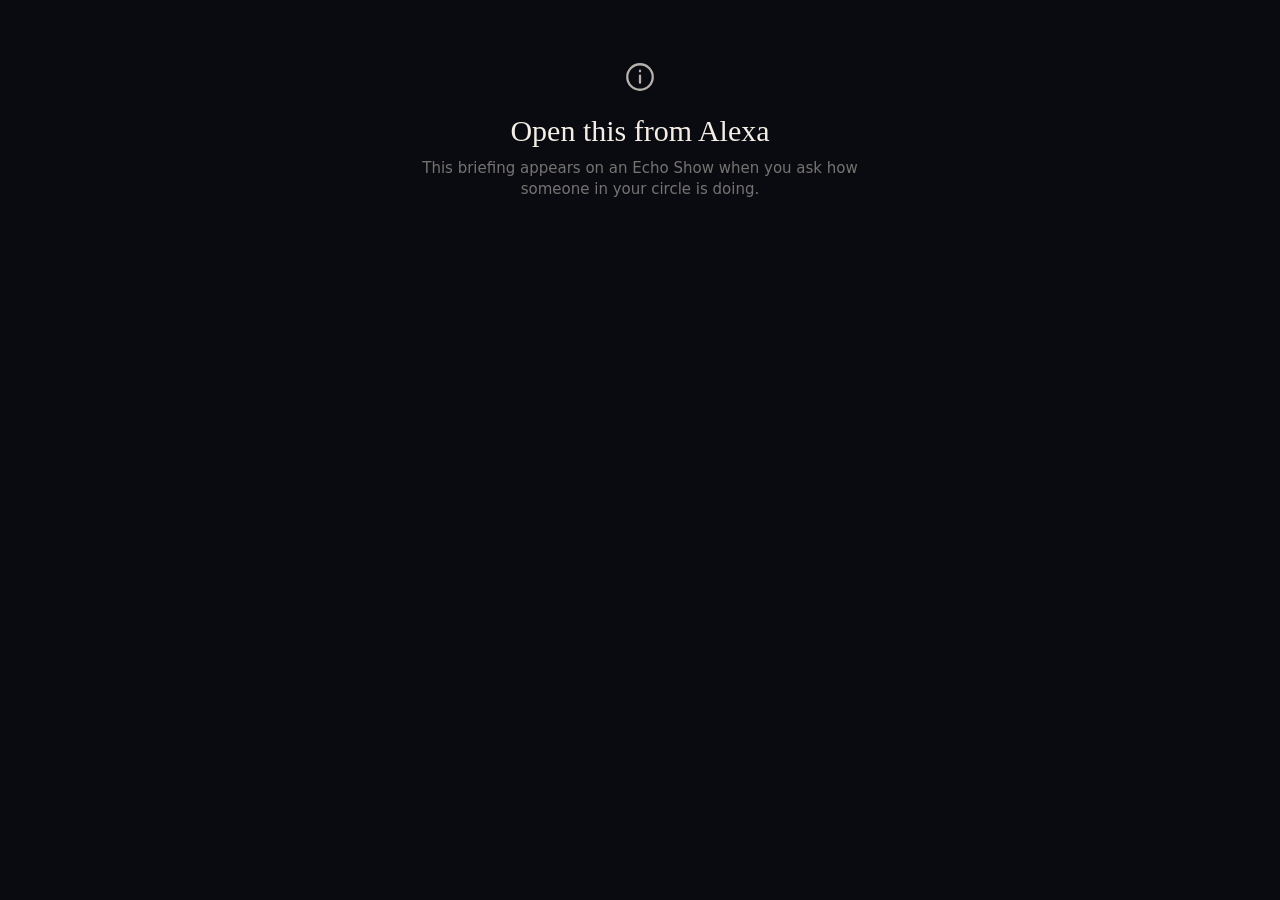
<file: nova_server/views/briefing.html>
<!doctype html>
<html lang="en">
<head>
<meta charset="utf-8">
<meta name="viewport" content="width=device-width, initial-scale=1">
<title>Care briefing</title>
<style>
  :root {
    --bg: #0A0B10;
    --surface: #11131A;
    --surface-2: #191C26;
    --line: rgba(244, 238, 230, .10);
    --text: #F4EEE6;
    --text-2: rgba(244, 238, 230, .74);
    --muted: rgba(244, 238, 230, .46);
    --accent: #3BD1FF;
    --accent-soft: rgba(59, 209, 255, .12);
    --green: #9ED9B0;
    --green-soft: rgba(158, 217, 176, .13);
    --amber: #FFB547;
    --amber-soft: rgba(255, 181, 71, .13);
    --red: #FF6B57;
    --red-soft: rgba(255, 107, 87, .14);
    --mood: #3BD1FF;
    --pain: #B9A7FF;
    --radius: 16px;
    color-scheme: dark;
    --serif: "Iowan Old Style", "Palatino Linotype", Palatino, "Book Antiqua", Georgia, serif;
    --sans: system-ui, -apple-system, "Segoe UI Variable Text", "Segoe UI", Roboto, "Helvetica Neue", Arial, sans-serif;
    --mono: ui-monospace, "SFMono-Regular", "Cascadia Mono", "Segoe UI Mono", Consolas, Menlo, monospace;
  }
  * { box-sizing: border-box; }
  html { background: var(--bg); color: var(--text); }
  body {
    margin: 0;
    font-family: "Segoe UI Variable Text", "Segoe UI", -apple-system, BlinkMacSystemFont, "SF Pro Text", Roboto, "Helvetica Neue", Arial, sans-serif;
    font-size: 16px; line-height: 1.4; -webkit-font-smoothing: antialiased;
    scrollbar-width: thin; scrollbar-color: rgba(255,255,255,.18) transparent;
  }
  ::-webkit-scrollbar { width: 8px; }
  ::-webkit-scrollbar-thumb { background: rgba(255,255,255,.16); border-radius: 8px; }
  button { font: inherit; color: inherit; }
  #app { padding: 20px 22px 18px; }

  /* Status banner */
  .banner { position: relative; border-radius: 22px; padding: 18px 22px 20px; margin-bottom: 16px; overflow: hidden;
    background: linear-gradient(120deg, var(--tint) 0%, rgba(255,255,255,.02) 75%); border: 1px solid var(--tint-line); }
  .banner.steady { --tint: rgba(61,220,151,.18); --tint-line: rgba(61,220,151,.3); --tone: var(--green); }
  .banner.watch { --tint: rgba(255,181,71,.2); --tint-line: rgba(255,181,71,.34); --tone: var(--amber); }
  .banner.urgent { --tint: rgba(255,122,122,.22); --tint-line: rgba(255,122,122,.42); --tone: var(--red); }
  .banner-top { display: flex; align-items: center; gap: 10px; flex-wrap: wrap; font-size: 14px; color: var(--text-2); }
  .status-pill { display: inline-flex; align-items: center; gap: 8px; padding: 4px 12px 4px 10px; border-radius: 999px;
    background: rgba(0,0,0,.25); color: var(--tone); font-weight: 700; font-size: 13px; letter-spacing: .1em; text-transform: uppercase; }
  .status-pill svg { width: 15px; height: 15px; }
  .headline { font-size: 25px; line-height: 1.25; font-weight: 600; margin-top: 10px; letter-spacing: -.005em; max-width: 46ch; }

  .grid { display: grid; grid-template-columns: minmax(0, 1.25fr) minmax(0, 1fr); gap: 16px; align-items: start; }
  .grid2 { display: grid; grid-template-columns: 1fr 1fr; gap: 16px; align-items: start; margin-top: 4px; }
  @media (max-width: 640px) { .grid, .grid2 { grid-template-columns: 1fr; } }

  .section-title { font-size: 12.5px; letter-spacing: .12em; text-transform: uppercase; color: var(--muted); font-weight: 600; margin: 0 0 10px 2px; display: flex; align-items: center; gap: 8px; }
  .section-title .count { letter-spacing: 0; background: rgba(255,255,255,.08); color: var(--text-2); border-radius: 999px; padding: 0 8px; font-size: 12px; }
  .tile { background: var(--surface); border: 1px solid var(--line); border-radius: var(--radius); padding: 16px; margin-bottom: 14px; }

  /* Insights */
  .insight { position: relative; padding: 16px 16px 16px 20px; border-radius: var(--radius); background: var(--surface); border: 1px solid var(--line); margin-bottom: 12px; overflow: hidden; }
  .insight::before { content: ""; position: absolute; left: 0; top: 0; bottom: 0; width: 4px; background: var(--sev); }
  .insight.info { --sev: var(--accent); }
  .insight.watch { --sev: var(--amber); }
  .insight.urgent { --sev: var(--red); }
  .sev { display: inline-flex; align-items: center; gap: 6px; font-size: 12px; font-weight: 700; letter-spacing: .1em; text-transform: uppercase; color: var(--sev); }
  .sev svg { width: 14px; height: 14px; }
  .insight h3 { margin: 6px 0 6px; font-size: 19px; line-height: 1.28; font-weight: 600; }
  .insight p { margin: 0; color: var(--text-2); font-size: 15.5px; }
  .evidence { list-style: none; margin: 10px 0 0; padding: 0; display: grid; gap: 4px; }
  .evidence li { font-size: 13px; color: var(--muted); padding-left: 14px; position: relative; }
  .evidence li::before { content: ""; position: absolute; left: 2px; top: .62em; width: 5px; height: 5px; border-radius: 50%; background: rgba(255,255,255,.25); }
  .suggest { margin-top: 12px; display: flex; gap: 10px; align-items: flex-start; padding: 10px 12px; border-radius: 12px; background: rgba(255,255,255,.04); font-size: 15px; color: var(--text); }
  .suggest svg { width: 18px; height: 18px; flex: none; margin-top: 2px; color: var(--accent); }

  /* Adherence */
  .adh { display: flex; gap: 16px; align-items: center; }
  .ring { position: relative; width: 104px; height: 104px; flex: none; }
  .ring svg { width: 104px; height: 104px; transform: rotate(-90deg); }
  .ring-val { position: absolute; inset: 0; display: grid; place-items: center; text-align: center; }
  .ring-val b { font-size: 26px; font-weight: 650; display: block; line-height: 1; }
  .ring-val small { font-size: 11.5px; color: var(--muted); letter-spacing: .04em; }
  .bars { flex: 1; min-width: 0; display: grid; gap: 10px; }
  .bar-row { display: grid; grid-template-columns: minmax(0, 1fr) auto; align-items: baseline; row-gap: 5px; column-gap: 8px; font-size: 14px; }
  .bar-row .lbl { color: var(--text-2); }
  .bar-row .val { text-align: right; font-weight: 600; font-variant-numeric: tabular-nums; }
  .bar-row .track { grid-column: 1 / -1; }
  .track { height: 8px; border-radius: 4px; background: rgba(255,255,255,.08); overflow: hidden; }
  .fill { height: 100%; border-radius: 4px; background: var(--accent); }
  .fill.low { background: var(--amber); }
  .adh-note { margin-top: 12px; font-size: 13.5px; color: var(--muted); }
  .adh-note b { color: var(--text-2); font-weight: 600; }
  .low-tag { font-size: 11px; font-weight: 700; color: var(--amber); letter-spacing: .06em; text-transform: uppercase; margin-left: 4px; }

  /* Wellbeing sparklines (small multiples, one scale each) */
  .spark { display: grid; grid-template-columns: 62px minmax(0, 1fr) 62px; align-items: center; gap: 10px; }
  .spark + .spark { margin-top: 10px; }
  .spark .name { font-size: 14px; color: var(--text-2); }
  .spark .name i { display: inline-block; width: 10px; height: 3px; border-radius: 2px; margin-right: 6px; vertical-align: middle; }
  .plot { position: relative; height: 46px; }
  .plot svg { width: 100%; height: 46px; display: block; overflow: visible; }
  .plot .end { position: absolute; width: 9px; height: 9px; border-radius: 50%; transform: translate(-50%, -50%); box-shadow: 0 0 0 2px var(--surface); }
  .plot .hit { position: absolute; top: 0; bottom: 0; width: 16px; transform: translateX(-50%); }
  .spark .now { text-align: right; font-size: 15px; font-weight: 600; font-variant-numeric: tabular-nums; }
  .spark .now small { display: block; font-size: 11.5px; color: var(--muted); font-weight: 400; }
  .axis { display: flex; justify-content: space-between; font-size: 11.5px; color: var(--muted); margin: 6px 72px 0 72px; }
  .trend { display: inline-flex; align-items: center; gap: 6px; font-size: 12px; letter-spacing: .06em; text-transform: uppercase; font-weight: 700; padding: 3px 10px; border-radius: 999px; margin-left: auto; }
  .trend.declining { background: var(--amber-soft); color: var(--amber); }
  .trend.improving { background: var(--green-soft); color: var(--green); }
  .trend.steady { background: rgba(255,255,255,.07); color: var(--text-2); }
  .symptoms { display: flex; flex-wrap: wrap; gap: 6px; margin-top: 12px; }
  .sym { font-size: 13px; padding: 4px 10px; border-radius: 999px; background: rgba(255,255,255,.06); color: var(--text-2); }
  .sym b { color: var(--text); font-weight: 600; }

  /* Blood pressure: one range bar per day (diastolic to systolic), same mmHg scale */
  .bp-top { display: flex; align-items: baseline; gap: 10px; flex-wrap: wrap; margin-bottom: 10px; }
  .bp-now { font-size: 24px; font-weight: 650; font-variant-numeric: tabular-nums; }
  .bp-now small { font-size: 12.5px; color: var(--muted); font-weight: 400; margin-left: 4px; }
  .bp-cmp { font-size: 13px; color: var(--text-2); }
  .bp-cmp b { color: var(--text); font-weight: 600; font-variant-numeric: tabular-nums; }
  .bp-plot { position: relative; height: 78px; display: flex; gap: 3px; align-items: stretch; padding-top: 14px; }
  .bp-day { position: relative; flex: 1; min-width: 4px; }
  .bp-bar { position: absolute; left: 50%; width: 7px; transform: translateX(-50%); border-radius: 4px; background: rgba(90, 169, 255, .55); }
  .bp-day.after .bp-bar { background: #5AA9FF; }
  .bp-day.last .bp-bar { background: #9CCBFF; box-shadow: 0 0 0 2px var(--surface), 0 0 10px rgba(90,169,255,.6); }
  .bp-mark { position: absolute; top: 0; bottom: 0; width: 0; border-left: 1.5px dashed var(--amber); }
  .bp-mark span { position: absolute; top: -2px; left: 5px; font-size: 10.5px; font-weight: 700; letter-spacing: .04em; color: var(--amber); white-space: nowrap; }
  .bp-axis { display: flex; justify-content: space-between; font-size: 11.5px; color: var(--muted); margin-top: 6px; }

  /* Alerts */
  .alert { display: grid; grid-template-columns: auto minmax(0, 1fr) auto; gap: 12px; align-items: center; padding: 12px 14px; border-radius: 14px; background: var(--surface); border: 1px solid var(--line); margin-bottom: 8px; transition: opacity .4s; }
  .alert .sev-dot { width: 34px; height: 34px; border-radius: 10px; display: grid; place-items: center; background: var(--soft); color: var(--tone); }
  .alert .sev-dot svg { width: 18px; height: 18px; }
  .alert.watch { --tone: var(--amber); --soft: var(--amber-soft); }
  .alert.urgent { --tone: var(--red); --soft: var(--red-soft); border-color: rgba(255,122,122,.35); }
  .alert.info { --tone: var(--accent); --soft: var(--accent-soft); }
  .alert-msg { font-size: 15.5px; line-height: 1.3; }
  .alert-meta { font-size: 12.5px; color: var(--muted); margin-top: 2px; }
  .alert.done { opacity: .55; }
  .done-tag { display: inline-flex; gap: 6px; align-items: center; color: var(--green); font-weight: 600; font-size: 14px; }
  .done-tag svg { width: 15px; height: 15px; }

  .btn { border: 0; cursor: pointer; border-radius: 999px; padding: 8px 16px; font-size: 14.5px; font-weight: 600; background: var(--accent); color: #00202B;
    display: inline-flex; align-items: center; gap: 8px; white-space: nowrap; transition: transform .12s, filter .2s; }
  .btn:hover { filter: brightness(1.08); }
  .btn:active { transform: scale(.97); }
  .btn.ghost { background: rgba(255,255,255,.08); color: var(--text); }
  .btn[disabled] { opacity: .6; cursor: default; }
  .spinner { width: 14px; height: 14px; border-radius: 50%; border: 2px solid currentColor; border-right-color: transparent; animation: spin .8s linear infinite; }
  @keyframes spin { to { transform: rotate(360deg); } }

  /* Lists */
  .row { display: flex; gap: 12px; align-items: flex-start; padding: 10px 0; }
  .row + .row { border-top: 1px solid var(--line); }
  .row-title { font-size: 15.5px; font-weight: 600; }
  .row-sub { font-size: 13.5px; color: var(--muted); margin-top: 1px; }
  .row-when { font-size: 13.5px; color: var(--accent); font-weight: 600; }
  .row .btn { margin-top: 8px; padding: 6px 13px; font-size: 13.5px; }
  .avatar { width: 32px; height: 32px; border-radius: 50%; display: grid; place-items: center; font-size: 13.5px; font-weight: 700; color: #0A1322; flex: none; }
  .msg-text { font-size: 14.5px; color: var(--text-2); margin-top: 2px; }
  .ico { width: 32px; height: 32px; border-radius: 10px; display: grid; place-items: center; background: var(--surface-2); color: var(--text-2); flex: none; }
  .ico svg { width: 17px; height: 17px; }
  .empty { color: var(--muted); font-size: 14.5px; padding: 4px 0; }

  footer { display: flex; align-items: center; justify-content: center; gap: 8px; color: var(--muted); font-size: 12.5px; padding: 8px 0 2px; }
  footer svg { width: 14px; height: 14px; color: var(--accent); }

  .sk { background: linear-gradient(90deg, rgba(255,255,255,.05) 25%, rgba(255,255,255,.11) 50%, rgba(255,255,255,.05) 75%); background-size: 200% 100%; animation: shimmer 1.4s linear infinite; border-radius: 10px; }
  @keyframes shimmer { to { background-position: -200% 0; } }
  .state { min-height: 220px; display: grid; place-items: center; text-align: center; padding: 30px; }
  .state h2 { margin: 10px 0 6px; font-size: 21px; font-weight: 600; }
  .state p { margin: 0; font-size: 15px; color: var(--muted); max-width: 440px; }
  .state svg { color: var(--text-2); }

  .toast { position: fixed; left: 50%; bottom: 14px; transform: translate(-50%, 20px); opacity: 0; background: rgba(20,34,56,.96); border: 1px solid rgba(255,255,255,.12);
    padding: 9px 16px; border-radius: 999px; font-size: 14px; max-width: calc(100% - 40px); box-shadow: 0 10px 30px rgba(0,0,0,.4);
    transition: opacity .25s, transform .25s; pointer-events: none; white-space: nowrap; overflow: hidden; text-overflow: ellipsis; }
  .toast.show { opacity: 1; transform: translate(-50%, 0); }
  .toast.error { border-color: rgba(255,122,122,.5); }
  @media (prefers-reduced-motion: reduce) { *, *::before, *::after { animation: none !important; transition: none !important; } }

  /* ---- Nova studio type system: serif headlines and numerals, mono labels, ivory on ink ---- */
  body { font-family: var(--sans); }
  html { background: var(--bg); }
  .mono-l { font-family: var(--mono); font-weight: 500; letter-spacing: .12em; text-transform: uppercase; }
  .btn { background: var(--text); color: var(--bg); box-shadow: 0 6px 20px -8px rgba(0,0,0,.6); }
  .btn.ghost { background: transparent; color: var(--text); border: 1px solid rgba(244,238,230,.22); }
  .btn.ghost:hover { background: rgba(244,238,230,.06); }
  .toast { font-family: var(--sans); background: rgba(17,19,26,.95); border-color: rgba(244,238,230,.16); }
  .sk { background: linear-gradient(90deg, rgba(244,238,230,.05) 25%, rgba(244,238,230,.1) 50%, rgba(244,238,230,.05) 75%); background-size: 200% 100%; }
  .state h2 { font-family: var(--serif); font-weight: 400; font-size: 30px; }
  footer { font-family: var(--mono); letter-spacing: .1em; text-transform: uppercase; font-size: 11px; }

  .status-pill, .section-title, .sev, .bar-row .lbl, .spark .name, .axis, .trend, .alert-meta, .row-when, .adh-note, .ring-val small, .bp-cmp, .sym, .count { font-family: var(--mono); letter-spacing: .1em; text-transform: uppercase; }
  .banner { border-radius: 24px; padding: 20px 24px 22px; }
  .status-pill { background: transparent; border: 1px solid currentColor; font-size: 11px; }
  .headline { font-family: var(--serif); font-weight: 400; font-size: 34px; line-height: 1.12; letter-spacing: -.015em; max-width: 38ch; }
  .section-title { font-size: 11px; }
  .insight { background: transparent; border: 1px solid var(--line); border-radius: 18px; }
  .insight h3 { font-family: var(--serif); font-weight: 400; font-size: 26px; line-height: 1.12; letter-spacing: -.01em; }
  .sev { font-size: 11px; }
  .evidence li { font-size: 13px; }
  .suggest { background: transparent; border: 1px solid rgba(59,209,255,.25); border-radius: 14px; }
  .tile { background: transparent; border: 1px solid var(--line); border-radius: 18px; }
  .ring-val b { font-family: var(--serif); font-weight: 400; font-size: 34px; }
  .ring-val small { font-size: 9.5px; }
  .bar-row .lbl { font-size: 11px; }
  .bar-row .val { font-family: var(--serif); font-weight: 400; font-size: 18px; }
  .spark .name { font-size: 11px; }
  .spark .now { font-family: var(--serif); font-weight: 400; font-size: 20px; }
  .spark .now small { font-family: var(--mono); font-size: 9.5px; letter-spacing: .08em; text-transform: uppercase; }
  .axis { font-size: 10px; }
  .trend { font-size: 10.5px; background: transparent !important; border: 1px solid currentColor; }
  .bp-now { font-family: var(--serif); font-weight: 400; font-size: 34px; }
  .bp-now small { font-family: var(--mono); font-size: 10px; letter-spacing: .1em; text-transform: uppercase; }
  .bp-cmp { font-size: 10.5px; }
  .bp-cmp b { font-family: var(--serif); font-weight: 400; font-size: 16px; letter-spacing: 0; text-transform: none; }
  .bp-bar { background: rgba(59,209,255,.4); }
  .bp-day.after .bp-bar { background: var(--accent); }
  .bp-day.last .bp-bar { background: #BFF2FF; box-shadow: 0 0 0 2px var(--bg), 0 0 12px rgba(59,209,255,.7); }
  .sym { font-size: 10.5px; background: transparent; border: 1px solid rgba(244,238,230,.16); }
  .sym b { font-family: var(--sans); letter-spacing: 0; text-transform: none; }
  .alert { background: transparent; border: 1px solid var(--line); border-radius: 16px; }
  .alert-msg { font-size: 16px; }
  .alert-meta { font-size: 10px; }
  .row-title { font-family: var(--serif); font-weight: 400; font-size: 20px; }
  .row-when { font-size: 10.5px; }
  .avatar { font-family: var(--serif); font-weight: 400; font-size: 17px; }
  .ico { background: transparent; border: 1px solid rgba(244,238,230,.16); }
  .count { font-family: var(--mono); background: transparent; border: 1px solid rgba(244,238,230,.2); }

  /* ---- glance: one screen, readable from across the room; the rest is a tap away ---- */
  body.fit { overflow: hidden; }
  body.fit #app { height: var(--vh); padding: 0; overflow: hidden; }
  body.fit #app > .state { height: var(--vh); min-height: 0; }
  .g { display: flex; flex-direction: column; gap: 10px; padding: 16px 20px 14px; box-sizing: border-box; min-height: 0; }
  body.fit .g { height: var(--vh); overflow: hidden; }
  .g-kick { flex: none; display: flex; align-items: center; gap: 9px; min-width: 0; font-family: var(--mono); font-size: 12.5px; font-weight: 500;
    letter-spacing: .14em; text-transform: uppercase; color: var(--tone, var(--muted)); white-space: nowrap; overflow: hidden; text-overflow: ellipsis; }
  .g-kick svg { width: 16px; height: 16px; flex: none; }
  .g-kick .dot { width: 9px; height: 9px; border-radius: 50%; flex: none; background: var(--tone, var(--accent)); box-shadow: 0 0 10px var(--tone, var(--accent)); }
  .g-kick .soft { color: var(--muted); }
  .g-head { flex: none; margin: 0; font-family: var(--serif); font-weight: 400; font-size: 34px; line-height: 1.08; letter-spacing: -.012em; color: var(--text); text-wrap: balance; overflow-wrap: anywhere; }
  .g-sub { flex: none; margin: -3px 0 0; font-size: 19px; line-height: 1.3; color: var(--text-2); white-space: nowrap; overflow: hidden; text-overflow: ellipsis; }
  .g-body { flex: 1 1 auto; min-height: 0; overflow: hidden; display: flex; flex-direction: column; gap: 10px; }
  .g-items { display: flex; flex-direction: column; gap: 8px; min-height: 0; }
  .g-row { display: flex; align-items: center; gap: 12px; padding: 8px 14px; min-height: 48px; box-sizing: border-box; border-radius: 14px; border: 1px solid rgba(244,238,230,.12); min-width: 0; }
  .g-ico { width: 32px; height: 32px; flex: none; display: grid; place-items: center; color: var(--tone, var(--accent)); }
  .g-ico svg { width: 26px; height: 26px; }
  .g-txt { flex: 1; min-width: 0; font-size: 19px; line-height: 1.28; color: var(--text); }
  .g-txt b { font-weight: 600; }
  .g-txt small { display: block; margin-top: 1px; font-size: 16px; color: var(--text-2); white-space: nowrap; overflow: hidden; text-overflow: ellipsis; }
  .g-txt .clip2 { display: -webkit-box; -webkit-line-clamp: 2; -webkit-box-orient: vertical; overflow: hidden; }
  .g-side { flex: none; display: flex; align-items: center; gap: 8px; font-family: var(--mono); font-size: 13px; letter-spacing: .1em; text-transform: uppercase; color: var(--text-2); }
  .g-num { width: 30px; height: 30px; flex: none; border-radius: 50%; display: grid; place-items: center; font-family: var(--serif); font-size: 18px; color: var(--bg); background: var(--text); }
  .g-tag { padding: 4px 10px; border-radius: 999px; border: 1px solid rgba(244,238,230,.22); font-family: var(--mono); font-size: 12px; letter-spacing: .1em; text-transform: uppercase; white-space: nowrap; }
  .g-tag.ok { color: var(--green); border-color: rgba(158,217,176,.45); }
  .g-tag.warn { color: var(--amber); border-color: rgba(255,181,71,.5); }
  .g-tag.bad { color: var(--red); border-color: rgba(255,107,87,.5); }
  .g-foot { flex: none; display: flex; align-items: center; gap: 10px; min-height: 46px; }
  .g-acts { display: flex; align-items: center; gap: 8px; min-width: 0; }
  .g-pager { display: flex; align-items: center; gap: 6px; margin-left: auto; flex: none; }
  .g-nav { height: 42px; padding: 0 18px; border-radius: 999px; border: 1px solid rgba(244,238,230,.24); background: transparent; color: var(--text);
    font: 500 16.5px/1 var(--sans); cursor: pointer; white-space: nowrap; }
  .g-nav.more { background: rgba(244,238,230,.09); }
  .g-nav:hover { background: rgba(244,238,230,.14); }
  .g .btn { min-height: 44px; font-size: 17px; padding: 0 22px; display: inline-flex; align-items: center; gap: 8px; }
  .g .btn svg { width: 18px; height: 18px; }
  .g-row .btn { min-height: 38px; font-size: 15.5px; padding: 0 15px; flex: none; }
  .g.steady, .g.ok_now, .g.applied, .g.done { --tone: var(--green); }
  .g.watch, .g.wrong_time, .g.already_taken, .g.pending, .g.missed { --tone: var(--amber); }
  .g.urgent, .g.not_on_list, .g.avoid { --tone: var(--red); }
  .g.dose_mismatch { --tone: #FF8A5B; }
  .g.discarded, .g.unclear { --tone: var(--muted); }
  @media (max-width: 560px) { .g-head { font-size: 32px; } .g-pager .g-nav { padding: 0 12px; } }

  .gb-lead { display: grid; grid-template-columns: minmax(0, 1fr) 250px; gap: 14px; align-items: stretch; min-height: 0; }
  .gb-lead.solo { grid-template-columns: 1fr; }
  .gb-ins { min-width: 0; padding: 12px 16px; border-radius: 16px; border: 1px solid rgba(244,238,230,.14); --tone: var(--accent); }
  .gb-ins.watch { --tone: var(--amber); border-color: rgba(255,181,71,.4); } .gb-ins.urgent { --tone: var(--red); border-color: rgba(255,107,87,.45); }
  .gb-ins-k { display: flex; align-items: center; gap: 7px; font-family: var(--mono); font-size: 12px; letter-spacing: .12em; text-transform: uppercase; color: var(--tone); }
  .gb-ins-k svg { width: 15px; height: 15px; }
  .gb-ins-t { margin-top: 4px; font-size: 21px; font-weight: 600; line-height: 1.22; }
  .gb-ev { margin-top: 5px; font-size: 18px; line-height: 1.3; color: var(--text-2); display: -webkit-box; -webkit-line-clamp: 2; -webkit-box-orient: vertical; overflow: hidden; }
  .gb-ev::before { content: "· "; color: var(--tone); }
  .gb-bp .tile { margin: 0; padding: 10px 14px; height: 100%; box-sizing: border-box; }
  .gb-bp .section-title { margin-bottom: 2px !important; font-size: 11px; }
  .gb-bp .bp-top { margin-bottom: 2px; }
  .gb-bp .bp-now { font-size: 28px; }
  .gb-bp .bp-cmp { font-size: 11px; }
  .gb-bp .bp-plot { height: 56px; }
  .gb-bp .bp-axis { font-size: 11px; margin-top: 3px; }
  .g-row .avatar { width: 30px; height: 30px; }
  .g-txt .clip2 { font-size: 18.5px; }
</style>
</head>
<body>
<div id="app" aria-live="polite"></div>
<div class="toast" id="toast" role="status"></div>

<script>
"use strict";
/* ---------- MCP Apps bridge (ext-apps 2026-01-26), postMessage JSON-RPC ---------- */
const bridge = (() => {
  const handlers = {};
  const pending = new Map();
  let seq = 0;
  const post = (msg) => { try { window.parent.postMessage(msg, "*"); } catch (_) { /* detached */ } };
  window.addEventListener("message", (ev) => {
    if (ev.source !== window.parent) return;
    const m = ev.data;
    if (!m || typeof m !== "object" || m.jsonrpc !== "2.0") return;
    if (m.method === undefined && m.id !== undefined) {
      const p = pending.get(m.id);
      if (!p) return;
      pending.delete(m.id);
      if (m.error) p.reject(new Error(m.error.message || "Request failed"));
      else p.resolve(m.result);
      return;
    }
    if (m.id !== undefined && m.id !== null) {
      if (m.method === "ping" || m.method === "ui/resource-teardown") post({ jsonrpc: "2.0", id: m.id, result: {} });
      else post({ jsonrpc: "2.0", id: m.id, error: { code: -32601, message: "Method not found: " + m.method } });
      return;
    }
    const h = handlers[m.method];
    if (h) { try { h(m.params || {}); } catch (err) { showState("Something went wrong", String(err && err.message || err)); } }
  });
  return {
    on(method, fn) { handlers[method] = fn; },
    notify(method, params) { post({ jsonrpc: "2.0", method, params: params || {} }); },
    request(method, params, timeoutMs = 30000) {
      const id = ++seq;
      return new Promise((resolve, reject) => {
        const timer = setTimeout(() => { pending.delete(id); reject(new Error("The request timed out")); }, timeoutMs);
        pending.set(id, { resolve: (v) => { clearTimeout(timer); resolve(v); }, reject: (e) => { clearTimeout(timer); reject(e); } });
        post({ jsonrpc: "2.0", id, method, params: params || {} });
      });
    },
  };
})();

/* ---------- helpers ---------- */
const $app = document.getElementById("app");
const esc = (v) => String(v == null ? "" : v).replace(/[&<>"']/g, (c) => ({ "&": "&amp;", "<": "&lt;", ">": "&gt;", '"': "&quot;", "'": "&#39;" }[c]));
const arr = (v) => (Array.isArray(v) ? v : []);
const num = (v) => (typeof v === "number" && isFinite(v) ? v : (typeof v === "string" && v.trim() !== "" && isFinite(+v) ? +v : null));
const clampPct = (v) => Math.max(0, Math.min(100, Math.round(num(v) || 0)));
function parseDate(iso) { if (!iso) return null; const d = new Date(iso); return isNaN(d) ? null : d; }
// Absolute times only: the household clock can be pinned for a demo, so "x min ago" could lie.
function ago(iso) {
  const d = parseDate(iso); if (!d) return "";
  const time = d.toLocaleTimeString("en-US", { hour: "numeric", minute: "2-digit" });
  if (d.toDateString() === new Date().toDateString()) return "Today, " + time;
  return d.toLocaleDateString("en-US", { weekday: "short", month: "short", day: "numeric" }) + ", " + time;
}
function structuredFrom(r) {
  if (!r || typeof r !== "object") return null;
  if (r.structuredContent && typeof r.structuredContent === "object") return r.structuredContent;
  for (const b of arr(r.content)) {
    if (b && b.type === "text" && typeof b.text === "string") { try { const v = JSON.parse(b.text); if (v && typeof v === "object") return v; } catch (_) { /* not JSON */ } }
  }
  return null;
}
function textFrom(r) { const b = arr(r && r.content).find((c) => c && c.type === "text"); return b ? String(b.text || "") : ""; }
let toastTimer = 0;
function toast(msg, kind) {
  const t = document.getElementById("toast");
  t.textContent = msg; t.className = "toast show" + (kind === "error" ? " error" : "");
  clearTimeout(toastTimer);
  toastTimer = setTimeout(() => { t.className = "toast"; }, 3600);
}
const AVATAR = { rose: "#F7A1B5", maya: "#9DB8FF", leo: "#8EDBA9", grace: "#F6CF52" };
function avatarColor(name) {
  const k = String(name || "").toLowerCase().split(/\s/)[0];
  if (AVATAR[k]) return AVATAR[k];
  const pal = ["#F7A1B5", "#9DB8FF", "#8EDBA9", "#F6CF52", "#C7B3FF", "#7FE0E8"];
  let h = 0; for (const ch of k) h = (h * 31 + ch.charCodeAt(0)) >>> 0;
  return pal[h % pal.length];
}

const ICON = {
  steady: '<svg viewBox="0 0 16 16" fill="none" stroke="currentColor" stroke-width="2.2" stroke-linecap="round" stroke-linejoin="round"><path d="M3 8.5l3.2 3L13 4.5"/></svg>',
  watch: '<svg viewBox="0 0 16 16" fill="none" stroke="currentColor" stroke-width="2" stroke-linecap="round"><circle cx="8" cy="8" r="6.2"/><path d="M8 4.8v3.6M8 10.9v.3"/></svg>',
  urgent: '<svg viewBox="0 0 16 16" fill="none" stroke="currentColor" stroke-width="2" stroke-linecap="round" stroke-linejoin="round"><path d="M8 2.2l6.3 11H1.7z"/><path d="M8 6.5v3M8 11.4v.2"/></svg>',
  info: '<svg viewBox="0 0 16 16" fill="none" stroke="currentColor" stroke-width="2" stroke-linecap="round"><circle cx="8" cy="8" r="6.2"/><path d="M8 7.4v3.8M8 5v.3"/></svg>',
  arrow: '<svg viewBox="0 0 20 20" fill="none" stroke="currentColor" stroke-width="2" stroke-linecap="round" stroke-linejoin="round"><path d="M4 10h11M11 5.5L15.5 10 11 14.5"/></svg>',
  cal: '<svg viewBox="0 0 20 20" fill="none" stroke="currentColor" stroke-width="1.7" stroke-linecap="round"><rect x="3" y="4" width="14" height="13" rx="3"/><path d="M7 2.5v3M13 2.5v3M3 8.5h14"/></svg>',
  spark: '<svg viewBox="0 0 16 16" fill="currentColor"><path d="M8 1l1.6 4.4L14 7l-4.4 1.6L8 13l-1.6-4.4L2 7l4.4-1.6z"/></svg>',
  big: '<svg viewBox="0 0 24 24" width="34" height="34" fill="none" stroke="currentColor" stroke-width="1.6" stroke-linecap="round"><circle cx="12" cy="12" r="9"/><path d="M12 11v5M12 7.5v.5"/></svg>',
};
const STATUS_TEXT = { steady: "Steady", watch: "Worth watching", urgent: "Needs attention" };
const sevOf = (s) => (["info", "watch", "urgent"].includes(String(s)) ? String(s) : "info");

/* ---------- charts ---------- */
function ring(pct) {
  const r = 44, c = 2 * Math.PI * r, p = clampPct(pct);
  return `<div class="ring" role="img" aria-label="${p} percent of doses taken">
    <svg viewBox="0 0 104 104"><circle cx="52" cy="52" r="${r}" fill="none" stroke="rgba(255,255,255,.08)" stroke-width="10"/>
    <circle cx="52" cy="52" r="${r}" fill="none" stroke="var(--accent)" stroke-width="10" stroke-linecap="round"
      stroke-dasharray="${(c * p / 100).toFixed(1)} ${c.toFixed(1)}"/></svg>
    <div class="ring-val"><div><b>${p}%</b><small>TAKEN</small></div></div></div>`;
}

/* One small line chart per measure (mood 1-5, pain 0-10): never two scales on one axis. */
function sparkRow(days, key, label, color, lo, hi, unit) {
  const pts = days.map((d, i) => ({ i, v: num(d && d[key]), date: d && d.date })).filter((p) => p.v !== null);
  if (pts.length < 2) return "";
  const min = Math.min(lo, ...pts.map((p) => p.v)), max = Math.max(hi, ...pts.map((p) => p.v));
  const W = 300, H = 46, pad = 5, n = Math.max(days.length - 1, 1);
  const x = (i) => pad + (i / n) * (W - 2 * pad);
  const y = (v) => H - pad - ((v - min) / (max - min || 1)) * (H - 2 * pad);
  const line = pts.map((p, k) => `${k ? "L" : "M"}${x(p.i).toFixed(1)},${y(p.v).toFixed(1)}`).join("");
  const area = `${line}L${x(pts[pts.length - 1].i).toFixed(1)},${H}L${x(pts[0].i).toFixed(1)},${H}Z`;
  const last = pts[pts.length - 1], first = pts[0];
  const pctX = (i) => (x(i) / W * 100).toFixed(2) + "%";
  const pctY = (v) => (y(v) / H * 100).toFixed(2) + "%";
  // Hover targets are wider than the marks; the end dot sits in HTML so the stretched SVG can't distort it.
  const hits = pts.map((p) => `<span class="hit" style="left:${pctX(p.i)}" title="${esc(p.date || "")}: ${esc(label)} ${p.v}${esc(unit)}"></span>`).join("");
  const gid = "g-" + key;
  return `<div class="spark">
    <div class="name"><i style="background:${color}"></i>${esc(label)}</div>
    <div class="plot">
      <svg viewBox="0 0 ${W} ${H}" preserveAspectRatio="none" role="img" aria-label="${esc(label)} from ${first.v} to ${last.v}">
        <defs><linearGradient id="${gid}" x1="0" x2="0" y1="0" y2="1"><stop offset="0" stop-color="${color}" stop-opacity=".28"/><stop offset="1" stop-color="${color}" stop-opacity="0"/></linearGradient></defs>
        <path d="${area}" fill="url(#${gid})"/>
        <path d="${line}" fill="none" stroke="${color}" stroke-width="2" stroke-linejoin="round" stroke-linecap="round" vector-effect="non-scaling-stroke"/>
      </svg>
      <span class="end" style="left:${pctX(last.i)};top:${pctY(last.v)};background:${color}"></span>
      ${hits}
    </div>
    <div class="now">${last.v}${esc(unit)}<small>was ${first.v}</small></div>
  </div>`;
}

// "2026-10-15" or "Oct 15" -> "Oct 15" (so bp dates and insight dates compare as labels)
function dayKey(v) {
  const s = String(v == null ? "" : v).trim();
  if (/^\d{4}-\d{2}-\d{2}/.test(s)) {
    const [y, m, dd] = s.slice(0, 10).split("-").map(Number);
    return new Date(y, m - 1, dd).toLocaleDateString("en-US", { month: "short", day: "numeric" });
  }
  return s;
}

/* Blood pressure range bars, with a dashed marker at the dose change (two days before the
   top insight's `related.since`, when present). */
function bpChart(rows, topInsight) {
  const pts = rows.filter((r) => r && num(r.systolic) !== null && num(r.diastolic) !== null)
    .map((r) => ({ label: dayKey(r.date), sys: num(r.systolic), dia: num(r.diastolic) }));
  if (pts.length < 2) return "";
  let markAt = -1;
  const since = topInsight && topInsight.related && topInsight.related.since;
  if (since) {
    const s = String(since);
    let target = "";
    if (/^\d{4}-\d{2}-\d{2}/.test(s)) {
      const [y, m, dd] = s.slice(0, 10).split("-").map(Number);
      target = new Date(y, m - 1, dd - 2).toLocaleDateString("en-US", { month: "short", day: "numeric" });
    } else {
      const d = new Date(`${s} ${new Date().getFullYear()}`);
      if (!isNaN(d)) { d.setDate(d.getDate() - 2); target = d.toLocaleDateString("en-US", { month: "short", day: "numeric" }); }
    }
    markAt = target ? pts.findIndex((p) => p.label === target) : -1;
  }
  const lo = Math.min(...pts.map((p) => p.dia)) - 6, hi = Math.max(...pts.map((p) => p.sys)) + 6;
  const y = (v) => ((v - lo) / (hi - lo || 1)) * 100;
  const avg = (list, k) => Math.round(list.reduce((a, p) => a + p[k], 0) / list.length);
  const before = markAt > 0 ? pts.slice(0, markAt) : [];
  const after = markAt >= 0 ? pts.slice(markAt) : [];
  const last = pts[pts.length - 1];
  const cmp = before.length && after.length
    ? `<span class="bp-cmp">Before <b>${avg(before, "sys")}/${avg(before, "dia")}</b> · since <b>${avg(after, "sys")}/${avg(after, "dia")}</b></span>`
    : `<span class="bp-cmp">was <b>${pts[0].sys}/${pts[0].dia}</b></span>`;
  const bars = pts.map((p, i) => `<div class="bp-day${markAt >= 0 && i >= markAt ? " after" : ""}${i === pts.length - 1 ? " last" : ""}" title="${esc(p.label)}: ${p.sys}/${p.dia} mmHg">
      <span class="bp-bar" style="bottom:${y(p.dia).toFixed(1)}%;height:${Math.max(3, y(p.sys) - y(p.dia)).toFixed(1)}%"></span></div>`).join("");
  const mark = markAt > 0 ? `<span class="bp-mark" style="left:calc(${(markAt / pts.length * 100).toFixed(2)}% - 1px)"><span>Dose change</span></span>` : "";
  return `<div class="tile">
      <div class="section-title" style="margin-bottom:8px">Blood pressure</div>
      <div class="bp-top"><span class="bp-now">${last.sys}/${last.dia}<small>mmHg</small></span>${cmp}</div>
      <div class="bp-plot" role="img" aria-label="Blood pressure from ${pts[0].sys}/${pts[0].dia} to ${last.sys}/${last.dia}">${bars}${mark}</div>
      <div class="bp-axis"><span>${esc(pts[0].label)}</span><span>${esc(last.label)}</span></div>
    </div>`;
}

/* ---------- state + rendering ---------- */
let model = null;
let activeTaskId = null;
const alertBusy = new Set();
const alertDone = new Set();
const actionDrafts = new Map();
$app.addEventListener("input", (e) => {
  if (e.target.matches("[data-note]")) actionDrafts.set(e.target.dataset.note, e.target.value);
});


const gCap = (s) => { s = String(s || ""); return s ? s.charAt(0).toUpperCase() + s.slice(1) : ""; };
const gObj = (v) => (v && typeof v === "object" && !Array.isArray(v) ? v : null);

/* ---------- glance kit: one screen, readable from across the room ---------- */
// The card fills exactly the space the host gives it (hostContext.containerDimensions.maxHeight). Page one
// is the glance; anything that doesn't fit waits behind "N more on screen ›" (tap to page), never a scroll.
let viewH = 0, pageNo = 0, lastSpec = null, lastKey = null, lastSteps = null;
function setViewport(hc) {
  const h = Number(hc && hc.containerDimensions && hc.containerDimensions.maxHeight);
  if (!(h > 0)) return false;
  const changed = Math.floor(h) !== viewH;
  viewH = Math.floor(h);
  document.documentElement.style.setProperty("--vh", viewH + "px");
  document.body.classList.add("fit");
  return changed;
}
function chunkList(a, n) { const out = []; for (let i = 0; i < a.length; i += n) out.push(a.slice(i, i + n)); return out; }
function cardFits() {
  if (!viewH) return true;
  const g = $app.querySelector(".g"), b = $app.querySelector(".g-body");
  if (!g || !b) return true;
  return b.scrollHeight <= b.clientHeight + 1 && g.scrollHeight <= g.clientHeight + 1;
}
function gRow(ico, txt, side, cls) {
  return `<div class="g-row${cls ? " " + cls : ""}">${ico ? `<div class="g-ico">${ico}</div>` : ""}<div class="g-txt">${txt}</div>${side ? `<div class="g-side">${side}</div>` : ""}</div>`;
}
// spec(per, level) -> { tone, kicker, head, sub, lead, items, take, actions }. Tries 3 items, then fewer,
// then a more compact lead, until the card fits its screen.
const FIT_STEPS = [[3, 0], [2, 0], [2, 1], [1, 1], [1, 2], [0, 2]];
function paintCard(spec, key, steps) {
  if (key !== lastKey) { pageNo = 0; lastKey = key; }
  lastSpec = spec; lastSteps = steps;
  for (const [per, level] of steps || FIT_STEPS) {
    const c = spec(per, level) || {};
    const items = (c.items || []).filter(Boolean);
    const take = Math.min(c.take === undefined ? per : c.take, per);
    const pages = [items.slice(0, take)].concat(chunkList(items.slice(take), Math.max(1, per)));
    if (pageNo >= pages.length) pageNo = 0;
    const shown = pages[pageNo];
    const after = pages.slice(pageNo + 1).reduce((n, p) => n + p.length, 0);
    const pager = pages.length > 1
      ? `<div class="g-pager">${pageNo > 0 ? '<button class="g-nav" type="button" data-page="0">‹ Back</button>' : ""}${after > 0 ? `<button class="g-nav more" type="button" data-page="${pageNo + 1}">${after} more on screen ›</button>` : ""}</div>`
      : "";
    $app.innerHTML = `<div class="g ${c.tone || ""}">${c.kicker ? `<div class="g-kick">${c.kicker}</div>` : ""}
      <h1 class="g-head">${c.head || ""}</h1>${c.sub && pageNo === 0 ? `<p class="g-sub">${c.sub}</p>` : ""}
      <div class="g-body">${pageNo === 0 ? c.lead || "" : ""}${shown.length ? `<div class="g-items">${shown.join("")}</div>` : ""}</div>
      ${c.actions || pager ? `<div class="g-foot"><div class="g-acts">${c.actions || ""}</div>${pager}</div>` : ""}</div>`;
    if (cardFits()) break;
  }
}
function repaint() { if (lastSpec) { paintCard(lastSpec, lastKey, lastSteps); restoreDrafts(); } }
function restoreDrafts() {
  for (const input of $app.querySelectorAll("[data-note]")) input.value = actionDrafts.get(input.dataset.note) || "";
}
$app.addEventListener("click", (e) => {
  const p = e.target.closest("[data-page]");
  if (p) { pageNo = Number(p.getAttribute("data-page")) || 0; repaint(); }
});
function render() {
  const d = model || {};
  const active = arr(d.alerts).find((a) => String(a.id) === activeTaskId);
  if (active) {
    const id = String(active.id), done = active.status === "handled", busy = alertBusy.has(id);
    const otherOwner = active.claimed_by && d.viewer && active.claimed_by !== d.viewer.id;
    const disabled = busy || otherOwner ? "disabled" : "";
    paintCard((per, level) => ({
      tone: done ? "steady" : "watch", kicker: done ? "Follow-up resolved" : "Care follow-up",
      head: esc(active.owner_name ? `${active.owner_name} is handling this` : "Who can follow up?"),
      sub: esc(active.message || "Alert"),
      lead: done ? "" : `<label style="display:block;font-size:16px">What did you do?<textarea data-note="${esc(id)}" aria-label="Follow-up action" maxlength="2000" rows="2" placeholder="e.g. Called Rose and checked in" ${disabled} style="display:block;box-sizing:border-box;width:100%;resize:none;padding:8px;margin-top:5px;font:inherit;color:inherit;background:transparent;border:1px solid currentColor;border-radius:8px"></textarea></label>`,
      items: arr(active.activity).slice().reverse().map((a) => gRow("", `<b>${esc(a.action === "claim" ? "Follow-up claimed" : a.action === "resolve" ? "Resolved" : "Action recorded")}</b>${a.note ? `<small>${esc(a.note)}</small>` : ""}<small>${esc([a.by_name, ago(a.at)].filter(Boolean).join(" ? "))}</small>`)),
      actions: `<button class="btn ghost" data-task-back>Back</button>` + (done ? "" :
        (!active.claimed_by ? `<button class="btn" data-task="${esc(id)}" data-task-action="claim" ${disabled}>I'll handle this</button>` :
        `<button class="btn" data-task="${esc(id)}" data-task-action="record_action" ${disabled}>Save action</button><button class="btn ghost" data-resolve="${esc(id)}" ${disabled}>Resolve</button>`)),
    }), activeTaskId);
    restoreDrafts();
    return;
  }
  const person = d.person || {};
  const status = ["steady", "watch", "urgent"].includes(d.status) ? d.status : "steady";
  const who = person.short_name || person.name || "";
  const period = d.period === "today" ? "Today" : d.period === "week" ? "This week" : (d.period ? String(d.period) : "");
  const insights = arr(d.insights).filter(gObj);
  const top = insights[0] || null;
  const w = d.wellbeing || {};
  const alerts = arr(d.alerts).filter(gObj);
  const openAlerts = alerts.filter((al) => al.status !== "handled" && !alertDone.has(String(al.id)));
  const upcoming = arr(d.upcoming).filter(gObj);
  const docAppt = upcoming.find((u) => /\bdr\.?\s/i.test(String(u.provider || "")));
  const a = d.adherence || {};
  const sevName = (s) => (s === "urgent" ? "Urgent" : s === "watch" ? "Watch" : "Insight");
  paintCard((per, level) => {
    // the top insight with up to two evidence lines, next to the blood-pressure mini chart
    const sameAsHead = top && String(top.title || "").trim().toLowerCase() === String(d.headline || "").trim().toLowerCase();
    const ev = top ? arr(top.evidence).filter(Boolean).slice(0, level >= 2 ? 1 : 2) : [];
    const insight = top
      ? `<div class="gb-ins ${sevOf(top.severity)}"><div class="gb-ins-k">${ICON[sevOf(top.severity)]}${sevName(sevOf(top.severity))}</div>
          ${sameAsHead ? "" : `<div class="gb-ins-t">${esc(top.title || "")}</div>`}${ev.map((e) => `<div class="gb-ev">${esc(e)}</div>`).join("")}</div>`
      : `<div class="gb-ins"><div class="gb-ins-t">No new patterns this period.</div><div class="gb-ev">Things look consistent.</div></div>`;
    const chart = level >= 2 ? "" : bpChart(arr(w.bp), top);
    const lead = `<div class="gb-lead${chart ? "" : " solo"}">${insight}${chart ? `<div class="gb-bp">${chart}</div>` : ""}</div>`;
    const items = [];
    for (const i of insights.slice(1)) {
      const s = sevOf(i.severity), e0 = arr(i.evidence).filter(Boolean)[0];
      items.push(gRow(ICON[s], `<b>${esc(i.title || "")}</b>${e0 ? `<small>${esc(e0)}</small>` : ""}`, `<span class="g-tag ${s === "urgent" ? "bad" : s === "watch" ? "warn" : ""}">${sevName(s)}</span>`));
    }
    for (const al of alerts) {
      const id = String(al.id), s = sevOf(al.severity), done = alertDone.has(id) || al.status === "handled";
      const side = done ? `<span class="g-tag ok">Handled</span>`
        : `<button class="btn ghost" type="button" data-open-task="${esc(id)}">Follow up</button>`;
      items.push(gRow(ICON[s], `<span class="clip2">${esc(al.message || "Alert")}</span><small>${esc(al.owner_name ? "Handling: " + al.owner_name : "Awaiting a caregiver")} · ${esc(ago(al.at))}</small>${al.action_note ? `<small>${esc(al.action_note)}</small>` : ""}`, side));
    }
    if (num(a.pct) !== null) {
      const bits = [num(a.morning_pct) !== null ? `Morning ${clampPct(a.morning_pct)}%` : "", num(a.evening_pct) !== null ? `Evening ${clampPct(a.evening_pct)}%` : ""].filter(Boolean).join(" · ");
      items.push(gRow(ICON.steady, `<b>${clampPct(a.pct)}% of doses taken</b>${bits ? `<small>${esc(bits)}</small>` : ""}`));
    }
    for (const u of upcoming) {
      const doc = /\bdr\.?\s/i.test(String(u.provider || ""));
      const side = doc && u !== docAppt ? `<button class="btn ghost" type="button" data-visit="${esc(u.title || "")}" data-provider="${esc(u.provider || "")}">Visit brief</button>` : "";
      items.push(gRow(ICON.cal, `<b>${esc(u.title || "Appointment")}</b><small>${esc([u.when_label, u.provider].filter(Boolean).join(" · "))}</small>`, side));
    }
    for (const m of arr(d.messages).filter(gObj)) {
      const from = String(m.from || "Someone");
      items.push(gRow(`<span class="avatar" style="background:${avatarColor(from)}">${esc(from.charAt(0).toUpperCase())}</span>`,
        `<b>${esc(from)}</b><small>${esc(m.text || "")}</small>`, esc(m.when_label || "")));
    }
    // one next step
    let actions = "";
    if (docAppt) actions = `<button class="btn" type="button" data-visit="${esc(docAppt.title || "")}" data-provider="${esc(docAppt.provider || "")}">${ICON.arrow}Prepare visit brief</button>`;
    else if (openAlerts[0]) {
      const id = String(openAlerts[0].id), isBusy = alertBusy.has(id);
      actions = `<button class="btn" type="button" data-task="${esc(id)}" data-task-action="claim" ${isBusy ? "disabled" : ""}>${isBusy ? '<span class="spinner"></span>Saving' : "I'll handle the top alert"}</button>`;
    }
    return {
      tone: status,
      kicker: `<span class="dot"></span>${STATUS_TEXT[status]}<span class="soft">${esc([person.name || who, period].filter(Boolean).map((x) => " · " + x).join(""))}</span>`,
      head: esc(d.headline || (who ? `Here's how ${who} is doing.` : "Here's the latest from the care circle.")),
      lead, items, take: 0, actions,
    };
  }, model);
  restoreDrafts();
}

function renderSkeleton() {
  const card = '<div class="tile"><div class="sk" style="height:12px;width:30%"></div><div class="sk" style="height:20px;width:85%;margin-top:12px"></div><div class="sk" style="height:14px;width:95%;margin-top:10px"></div><div class="sk" style="height:14px;width:70%;margin-top:8px"></div></div>';
  $app.innerHTML = `
    <div class="banner steady" style="--tint:rgba(255,255,255,.05);--tint-line:rgba(255,255,255,.08)"><div class="sk" style="height:22px;width:130px;border-radius:999px"></div><div class="sk" style="height:26px;width:75%;margin-top:14px"></div></div>
    <div class="grid"><section>${card}${card}</section>
    <aside><div class="tile" style="display:flex;gap:16px;align-items:center"><div class="sk" style="width:104px;height:104px;border-radius:50%"></div><div style="flex:1"><div class="sk" style="height:12px"></div><div class="sk" style="height:12px;margin-top:14px"></div></div></div>
    <div class="tile"><div class="sk" style="height:46px"></div><div class="sk" style="height:46px;margin-top:10px"></div></div></aside></div>`;
}

function showState(title, detail) {
  $app.innerHTML = `<div class="state"><div>${ICON.big}<h2>${esc(title)}</h2><p>${esc(detail || "")}</p></div></div>`;
}

/* ---------- actions ---------- */
async function resolveAlert(id) {
  if (alertBusy.has(id) || alertDone.has(id)) return;
  const note = actionDrafts.get(id) || "";
  alertBusy.add(id);
  render();
  try {
    const original = arr(model && model.alerts).find((x) => String(x.id) === id);
    const alertId = original && typeof original.id === "number" ? original.id : (isFinite(+id) ? +id : id);
    const res = await bridge.request("tools/call", { name: "resolve_alert", arguments: { alert_id: alertId, note } });
    const sc = structuredFrom(res) || {};
    if (!res || res.isError || sc.error || !sc.alert) throw new Error(sc.speech || textFrom(res) || "Couldn't update that alert.");
    if (original) Object.assign(original, sc.alert);
    alertDone.add(id);
    actionDrafts.delete(id);
    toast(sc.speech || "Marked as handled");
  } catch (err) {
    toast(String(err && err.message || err), "error");
  } finally {
    alertBusy.delete(id);
    render();
  }
}

async function updateTask(id, action) {
  if (alertBusy.has(id)) return;
  const input = Array.from($app.querySelectorAll("[data-note]")).find((el) => el.dataset.note === id);
  const note = (input ? input.value : actionDrafts.get(id) || "").trim();
  if (action === "record_action" && !note) { toast("Describe what you did first.", "error"); return; }
  alertBusy.add(id);
  try {
    const res = await bridge.request("tools/call", { name: "update_care_task", arguments: { alert_id: Number(id), action, note: action === "record_action" ? note : "" } });
    const sc = structuredFrom(res) || {};
    if (!res || res.isError || sc.error || !sc.alert) throw new Error(sc.speech || "Couldn't update this follow-up.");
    const original = arr(model && model.alerts).find((x) => String(x.id) === id);
    if (original) Object.assign(original, sc.alert);
    activeTaskId = id;
    toast(sc.speech || "Follow-up updated");
    if (action === "record_action") actionDrafts.delete(id);
  } catch (err) { toast(String(err.message || err), "error"); }
  finally { alertBusy.delete(id); render(); }
}

$app.addEventListener("click", (e) => {
  if (e.target.closest("[data-task-back]")) { activeTaskId = null; render(); return; }
  const open = e.target.closest("[data-open-task]");
  if (open) { activeTaskId = open.dataset.openTask; render(); return; }
  const task = e.target.closest("[data-task]");
  if (task) { updateTask(task.dataset.task, task.dataset.taskAction); return; }
  const r = e.target.closest("[data-resolve]");
  if (r) { resolveAlert(r.getAttribute("data-resolve")); return; }
  const v = e.target.closest("[data-visit]");
  if (v) {
    const p = (model && model.person) || {};
    const who = p.short_name || p.name || "";
    const title = v.getAttribute("data-visit") || "appointment";
    const provider = v.getAttribute("data-provider");
    const text = `Prepare a visit brief for ${who ? who + "'s " : "the "}${title.toLowerCase()}${provider ? " with " + provider : ""}`;
    v.disabled = true;
    bridge.request("ui/message", { role: "user", content: { type: "text", text } })
      .catch(() => toast("Ask Alexa to prepare a visit brief", "error"))
      .finally(() => { v.disabled = false; });
  }
});

/* ---------- size reporting ---------- */
let lastH = 0, lastW = 0, rafId = 0;
function reportSize() {
  cancelAnimationFrame(rafId);
  rafId = requestAnimationFrame(() => {
    const rect = $app.getBoundingClientRect();
    const h = Math.ceil(rect.height), w = Math.ceil(rect.width);
    if (h === lastH && w === lastW) return;
    lastH = h; lastW = w;
    bridge.notify("ui/notifications/size-changed", { width: w, height: h });
  });
}
if ("ResizeObserver" in window) new ResizeObserver(reportSize).observe($app);

/* ---------- lifecycle ---------- */
bridge.on("ui/notifications/tool-input", () => {});
bridge.on("ui/notifications/tool-result", (params) => {
  if (params && params.isError) { showState("The briefing isn't available", textFrom(params) || "Please try again in a moment."); return; }
  const data = structuredFrom(params);
  if (!data) { showState("The briefing isn't available", "Nova didn't send any details this time."); return; }
  model = data;
  alertDone.clear();
  render();
});
bridge.on("ui/notifications/tool-cancelled", (p) => showState("Cancelled", (p && p.reason) || ""));
bridge.on("ui/notifications/host-context-changed", (p) => { if (setViewport(p)) repaint(); });

renderSkeleton();
reportSize();
if (window.parent === window) {
  showState("Open this from Alexa", "This briefing appears on an Echo Show when you ask how someone in your circle is doing.");
} else {
  bridge.request("ui/initialize", {
    appCapabilities: { availableDisplayModes: ["inline"] },
    clientInfo: { name: "nova-briefing", version: "0.1.0" },
    protocolVersion: "2026-01-26",
  }, 10000).then((res) => { setViewport(res && res.hostContext); return res; }).then(() => bridge.notify("ui/notifications/initialized", {}))
    .catch(() => showState("Couldn't connect", "This view needs an MCP Apps host."));
}
</script>
</body>
</html>
</file>
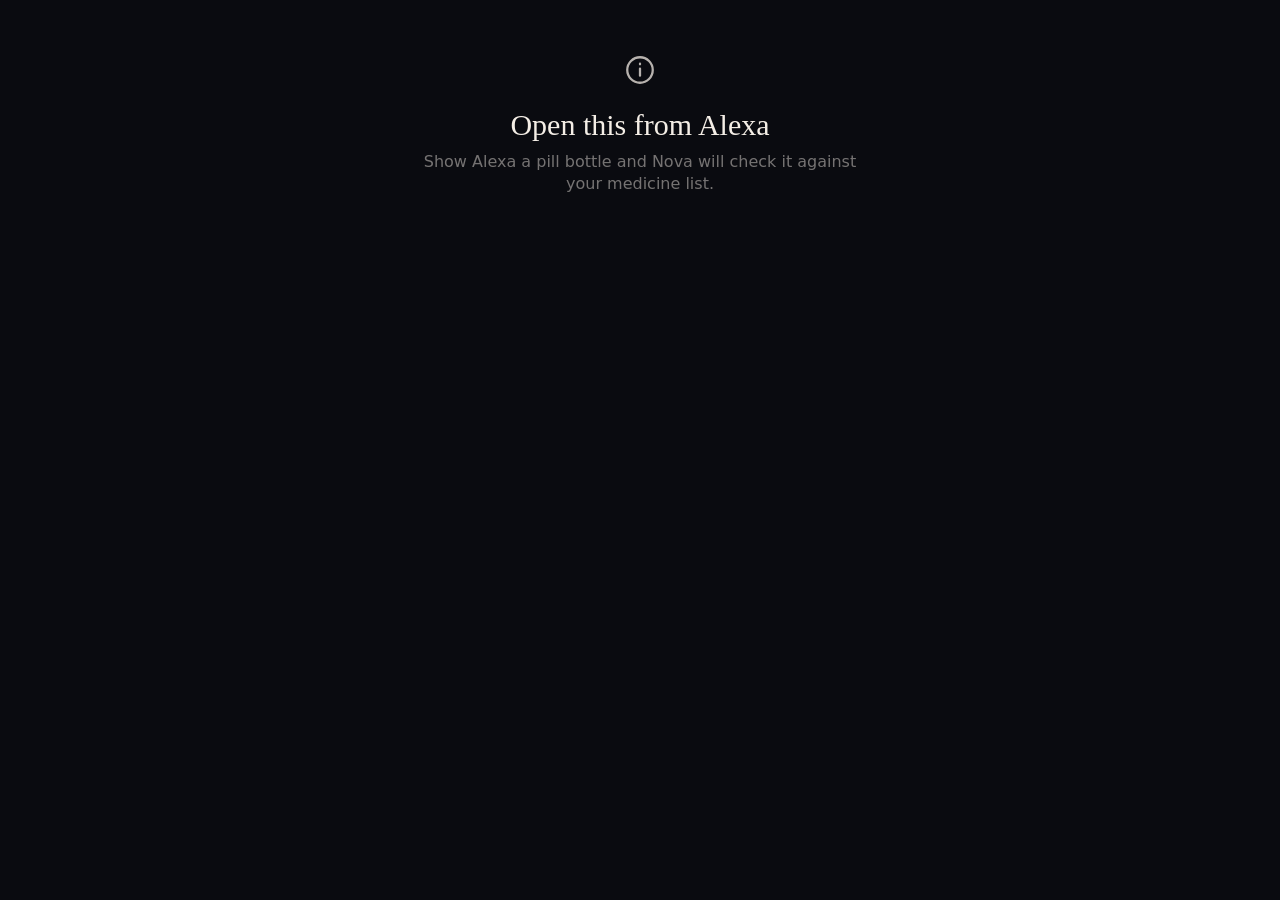
<file: nova_server/views/pillcheck.html>
<!doctype html>
<html lang="en">
<head>
<meta charset="utf-8">
<meta name="viewport" content="width=device-width, initial-scale=1">
<title>Pill check</title>
<style>
  :root {
    --bg: #0A0B10;
    --surface: #11131A;
    --surface-2: #191C26;
    --line: rgba(244, 238, 230, .10);
    --text: #F4EEE6;
    --text-2: rgba(244, 238, 230, .74);
    --muted: rgba(244, 238, 230, .46);
    --accent: #3BD1FF;
    --accent-soft: rgba(59, 209, 255, .12);
    --green: #9ED9B0;
    --amber: #FFB547;
    --red: #FF6B57;
    --grey: #B9B2A8;
    --radius: 16px;
    color-scheme: dark;
    --serif: "Iowan Old Style", "Palatino Linotype", Palatino, "Book Antiqua", Georgia, serif;
    --sans: system-ui, -apple-system, "Segoe UI Variable Text", "Segoe UI", Roboto, "Helvetica Neue", Arial, sans-serif;
    --mono: ui-monospace, "SFMono-Regular", "Cascadia Mono", "Segoe UI Mono", Consolas, Menlo, monospace;
  }
  * { box-sizing: border-box; }
  html { background: var(--bg); color: var(--text); }
  body {
    margin: 0;
    font-family: "Segoe UI Variable Text", "Segoe UI", -apple-system, BlinkMacSystemFont, "SF Pro Text", Roboto, "Helvetica Neue", Arial, sans-serif;
    font-size: 18px; line-height: 1.38; -webkit-font-smoothing: antialiased;
    scrollbar-width: thin; scrollbar-color: rgba(255,255,255,.18) transparent;
  }
  ::-webkit-scrollbar { width: 8px; }
  ::-webkit-scrollbar-thumb { background: rgba(255,255,255,.16); border-radius: 8px; }
  #app { padding: 20px 22px 20px; }

  /* Verdict banner */
  .verdict { display: grid; grid-template-columns: 72px minmax(0, 1fr); gap: 18px; align-items: center; padding: 18px 22px; border-radius: 22px;
    border: 1px solid var(--tone-line); background: linear-gradient(110deg, var(--tone-bg), rgba(255,255,255,.02) 75%); margin-bottom: 16px; }
  .verdict.ok_now { --tone: var(--green); --tone-bg: rgba(61,220,151,.20); --tone-line: rgba(61,220,151,.42); }
  .verdict.wrong_time, .verdict.already_taken { --tone: var(--amber); --tone-bg: rgba(255,181,71,.20); --tone-line: rgba(255,181,71,.42); }
  .verdict.not_on_list { --tone: var(--red); --tone-bg: rgba(255,122,122,.22); --tone-line: rgba(255,122,122,.46); }
  .verdict.dose_mismatch { --tone: #FF8A5B; --tone-bg: rgba(255,138,91,.22); --tone-line: rgba(255,138,91,.48); }
  .verdict.avoid { --tone: var(--red); --tone-bg: rgba(255,107,87,.30); --tone-line: rgba(255,107,87,.7); box-shadow: 0 0 0 1px rgba(255,107,87,.25), 0 0 50px -10px rgba(255,107,87,.45); }
  .verdict.avoid .v-ico { animation: avoidPulse 1.6s ease-out infinite; }
  @keyframes avoidPulse { 0% { box-shadow: 0 0 0 0 rgba(255,107,87,.55); } 100% { box-shadow: 0 0 0 22px rgba(255,107,87,0); } }
  .source { margin: -4px 0 16px; padding: 14px 18px 14px 20px; border-left: 2px solid var(--red); border-radius: 0 14px 14px 0; background: rgba(255,107,87,.06); }
  .source q { display: block; font-family: var(--serif); font-size: 21px; line-height: 1.32; quotes: "\201C" "\201D"; }
  .source cite { display: block; margin-top: 8px; font-family: var(--mono); font-style: normal; font-size: 11px; letter-spacing: .12em; text-transform: uppercase; color: var(--muted); }
  .verdict.check_first { --tone: var(--amber); --tone-bg: rgba(255,181,71,.20); --tone-line: rgba(255,181,71,.46); }
  .verdict.unclear { --tone: var(--grey); --tone-bg: rgba(168,179,196,.14); --tone-line: rgba(168,179,196,.3); }
  .v-ico { width: 72px; height: 72px; border-radius: 50%; display: grid; place-items: center; background: var(--tone); color: #0A1322; box-shadow: 0 0 0 8px color-mix(in srgb, var(--tone) 18%, transparent); }
  .v-ico svg { width: 38px; height: 38px; }
  .v-kicker { font-size: 13.5px; font-weight: 700; letter-spacing: .14em; text-transform: uppercase; color: var(--tone); }
  .v-title { font-size: 30px; font-weight: 650; line-height: 1.15; margin-top: 4px; letter-spacing: -.01em; }
  .v-sub { font-size: 18px; color: var(--text-2); margin-top: 4px; }

  .advice { display: flex; gap: 14px; align-items: flex-start; padding: 16px 18px; border-radius: var(--radius); background: var(--surface); border: 1px solid var(--line); margin-bottom: 16px; }
  .advice svg { width: 26px; height: 26px; color: var(--accent); flex: none; margin-top: 2px; }
  .advice p { margin: 0; font-size: 21px; line-height: 1.38; }

  .section-title { font-size: 13px; letter-spacing: .12em; text-transform: uppercase; color: var(--muted); font-weight: 600; margin: 0 0 10px 2px; }
  .due { display: flex; flex-wrap: wrap; gap: 10px; margin-bottom: 18px; }
  .due-item { display: flex; align-items: center; gap: 12px; padding: 10px 16px 10px 10px; border-radius: 16px; background: var(--surface); border: 1px solid rgba(0,202,255,.3); }
  .pill-tile { width: 48px; height: 48px; border-radius: 13px; background: rgba(255,255,255,.06); display: grid; place-items: center; flex: none; }
  .pill-tile svg { width: 38px; height: 38px; }
  .due-name { font-size: 19px; font-weight: 600; }
  .due-sub { font-size: 14.5px; color: var(--muted); }

  .compare { display: grid; grid-template-columns: 1fr 1fr; gap: 14px; margin-bottom: 14px; }
  @media (max-width: 600px) { .compare { grid-template-columns: 1fr; } .verdict { grid-template-columns: 56px 1fr; } .v-ico { width: 56px; height: 56px; } }
  .card { padding: 16px; border-radius: var(--radius); background: var(--surface); border: 1px solid var(--line); min-width: 0; }
  .card-k { font-size: 12.5px; letter-spacing: .12em; text-transform: uppercase; color: var(--muted); font-weight: 600; display: flex; align-items: center; gap: 8px; }
  .card-k svg { width: 16px; height: 16px; }
  .card-name { font-size: 22px; font-weight: 600; margin-top: 8px; line-height: 1.2; }
  .card-name span { font-weight: 400; color: var(--text-2); font-size: 18px; margin-left: 6px; }
  .card-line { font-size: 15.5px; color: var(--text-2); margin-top: 6px; }
  .label-text { margin-top: 10px; padding: 9px 11px; border-radius: 10px; background: rgba(255,255,255,.04); border: 1px dashed rgba(255,255,255,.14);
    font-family: ui-monospace, "Cascadia Mono", Consolas, monospace; font-size: 13px; color: var(--text-2); overflow-wrap: anywhere; }
  .conf { display: flex; align-items: center; gap: 10px; margin-top: 12px; font-size: 13.5px; color: var(--muted); }
  .conf .track { flex: 1; height: 6px; border-radius: 3px; background: rgba(255,255,255,.08); overflow: hidden; }
  .conf .fill { height: 100%; border-radius: 3px; background: var(--accent); }
  .times { display: flex; flex-wrap: wrap; gap: 6px; margin-top: 10px; }
  .time { font-size: 14px; font-weight: 600; padding: 3px 11px; border-radius: 999px; background: var(--accent-soft); color: var(--accent); }
  .matched-row { display: flex; gap: 12px; align-items: center; margin-top: 8px; }
  .nomatch { margin-top: 10px; font-size: 17px; color: var(--red); font-weight: 600; }

  footer { display: flex; align-items: center; justify-content: center; gap: 8px; color: var(--muted); font-size: 12.5px; padding: 6px 0 0; }
  footer svg { width: 14px; height: 14px; color: var(--accent); }

  .sk { background: linear-gradient(90deg, rgba(255,255,255,.05) 25%, rgba(255,255,255,.11) 50%, rgba(255,255,255,.05) 75%); background-size: 200% 100%; animation: shimmer 1.4s linear infinite; border-radius: 10px; }
  @keyframes shimmer { to { background-position: -200% 0; } }
  .state { min-height: 220px; display: grid; place-items: center; text-align: center; padding: 30px; }
  .state h2 { margin: 10px 0 6px; font-size: 22px; font-weight: 600; }
  .state p { margin: 0; font-size: 16px; color: var(--muted); max-width: 440px; }
  .state svg { color: var(--text-2); }
  @media (prefers-reduced-motion: reduce) { *, *::before, *::after { animation: none !important; transition: none !important; } }

  /* ---- Nova studio type system: serif headlines and numerals, mono labels, ivory on ink ---- */
  body { font-family: var(--sans); }
  html { background: var(--bg); }
  .mono-l { font-family: var(--mono); font-weight: 500; letter-spacing: .12em; text-transform: uppercase; }
  .btn { background: var(--text); color: var(--bg); box-shadow: 0 6px 20px -8px rgba(0,0,0,.6); }
  .btn.ghost { background: transparent; color: var(--text); border: 1px solid rgba(244,238,230,.22); }
  .btn.ghost:hover { background: rgba(244,238,230,.06); }
  .toast { font-family: var(--sans); background: rgba(17,19,26,.95); border-color: rgba(244,238,230,.16); }
  .sk { background: linear-gradient(90deg, rgba(244,238,230,.05) 25%, rgba(244,238,230,.1) 50%, rgba(244,238,230,.05) 75%); background-size: 200% 100%; }
  .state h2 { font-family: var(--serif); font-weight: 400; font-size: 30px; }
  footer { font-family: var(--mono); letter-spacing: .1em; text-transform: uppercase; font-size: 11px; }

  .v-kicker, .section-title, .card-k, .time, .conf, .due-sub { font-family: var(--mono); letter-spacing: .12em; text-transform: uppercase; }
  .verdict { border-radius: 24px; padding: 20px 24px; }
  .v-kicker { font-size: 12px; }
  .v-title { font-family: var(--serif); font-weight: 400; font-size: 40px; line-height: 1.05; letter-spacing: -.015em; }
  .v-sub { font-size: 17px; }
  .advice { background: transparent; border: 1px solid rgba(59,209,255,.25); border-radius: 18px; }
  .advice p { font-family: var(--serif); font-size: 25px; line-height: 1.3; }
  .section-title { font-size: 11px; }
  .due-item { background: transparent; border-color: rgba(59,209,255,.35); }
  .due-name { font-family: var(--serif); font-weight: 400; font-size: 22px; }
  .due-sub { font-size: 10px; }
  .card { background: transparent; border: 1px solid var(--line); border-radius: 18px; }
  .card-k { font-size: 10.5px; }
  .card-name { font-family: var(--serif); font-weight: 400; font-size: 28px; }
  .card-name span { font-family: var(--sans); }
  .label-text { font-family: var(--mono); border-color: rgba(244,238,230,.16); }
  .time { font-size: 11px; background: transparent; border: 1px solid rgba(59,209,255,.45); }
  .conf { font-size: 10px; }

  /* Compact: it lives on an Echo Show screen. Verdict, advice and what's due fit above the fold. */
  #app { padding: 14px 16px 18px; }
  .verdict { grid-template-columns: 52px minmax(0, 1fr); gap: 14px; padding: 13px 18px; border-radius: 20px; margin-bottom: 10px; }
  .v-ico { width: 52px; height: 52px; box-shadow: 0 0 0 6px color-mix(in srgb, var(--tone) 18%, transparent); }
  .v-ico svg { width: 28px; height: 28px; }
  .v-kicker { font-size: 10.5px; }
  .v-title { font-size: 31px; }
  .v-sub { font-size: 15px; margin-top: 2px; }
  .advice { padding: 10px 14px; gap: 10px; margin-bottom: 10px; border-radius: 16px; }
  .advice svg { width: 22px; height: 22px; }
  .advice p { font-size: 20px; line-height: 1.28; }
  .source { margin: -2px 0 10px; padding: 10px 14px 10px 16px; }
  .source q { font-size: 18px; }
  .section-title { margin: 0 0 6px 2px; }
  .due { flex-wrap: nowrap; gap: 8px; margin-bottom: 12px; min-width: 0; }
  .due-item { flex: 1 1 0; min-width: 0; gap: 10px; padding: 6px 12px 6px 6px; border-radius: 14px; }
  .due-item .pill-tile { width: 34px; height: 34px; border-radius: 10px; }
  .due-item .pill-tile svg { width: 26px; height: 26px; }
  .due-line { min-width: 0; display: flex; align-items: baseline; gap: 8px; white-space: nowrap; overflow: hidden; }
  .due-name { font-size: 19px; overflow: hidden; text-overflow: ellipsis; }
  .due-sub { flex: none; }
  .due-more { flex: none; align-self: center; font-family: var(--mono); font-size: 10.5px; letter-spacing: .12em; text-transform: uppercase; color: var(--muted); padding: 0 4px; }
  .compare { gap: 10px; }
  .card { padding: 12px 14px; }
  .card-name { font-size: 24px; }

  /* ---- glance: one screen, readable from across the room; the rest is a tap away ---- */
  body.fit { overflow: hidden; }
  body.fit #app { height: var(--vh); padding: 0; overflow: hidden; }
  body.fit #app > .state { height: var(--vh); min-height: 0; }
  .g { display: flex; flex-direction: column; gap: 10px; padding: 16px 20px 14px; box-sizing: border-box; min-height: 0; }
  body.fit .g { height: var(--vh); overflow: hidden; }
  .g-kick { flex: none; display: flex; align-items: center; gap: 9px; min-width: 0; font-family: var(--mono); font-size: 12.5px; font-weight: 500;
    letter-spacing: .14em; text-transform: uppercase; color: var(--tone, var(--muted)); white-space: nowrap; overflow: hidden; text-overflow: ellipsis; }
  .g-kick svg { width: 16px; height: 16px; flex: none; }
  .g-kick .dot { width: 9px; height: 9px; border-radius: 50%; flex: none; background: var(--tone, var(--accent)); box-shadow: 0 0 10px var(--tone, var(--accent)); }
  .g-kick .soft { color: var(--muted); }
  .g-head { flex: none; margin: 0; font-family: var(--serif); font-weight: 400; font-size: 34px; line-height: 1.08; letter-spacing: -.012em; color: var(--text); text-wrap: balance; overflow-wrap: anywhere; }
  .g-sub { flex: none; margin: -3px 0 0; font-size: 19px; line-height: 1.3; color: var(--text-2); white-space: nowrap; overflow: hidden; text-overflow: ellipsis; }
  .g-body { flex: 1 1 auto; min-height: 0; overflow: hidden; display: flex; flex-direction: column; gap: 10px; }
  .g-items { display: flex; flex-direction: column; gap: 8px; min-height: 0; }
  .g-row { display: flex; align-items: center; gap: 12px; padding: 8px 14px; min-height: 48px; box-sizing: border-box; border-radius: 14px; border: 1px solid rgba(244,238,230,.12); min-width: 0; }
  .g-ico { width: 32px; height: 32px; flex: none; display: grid; place-items: center; color: var(--tone, var(--accent)); }
  .g-ico svg { width: 26px; height: 26px; }
  .g-txt { flex: 1; min-width: 0; font-size: 19px; line-height: 1.28; color: var(--text); }
  .g-txt b { font-weight: 600; }
  .g-txt small { display: block; margin-top: 1px; font-size: 16px; color: var(--text-2); white-space: nowrap; overflow: hidden; text-overflow: ellipsis; }
  .g-txt .clip2 { display: -webkit-box; -webkit-line-clamp: 2; -webkit-box-orient: vertical; overflow: hidden; }
  .g-side { flex: none; display: flex; align-items: center; gap: 8px; font-family: var(--mono); font-size: 13px; letter-spacing: .1em; text-transform: uppercase; color: var(--text-2); }
  .g-num { width: 30px; height: 30px; flex: none; border-radius: 50%; display: grid; place-items: center; font-family: var(--serif); font-size: 18px; color: var(--bg); background: var(--text); }
  .g-tag { padding: 4px 10px; border-radius: 999px; border: 1px solid rgba(244,238,230,.22); font-family: var(--mono); font-size: 12px; letter-spacing: .1em; text-transform: uppercase; white-space: nowrap; }
  .g-tag.ok { color: var(--green); border-color: rgba(158,217,176,.45); }
  .g-tag.warn { color: var(--amber); border-color: rgba(255,181,71,.5); }
  .g-tag.bad { color: var(--red); border-color: rgba(255,107,87,.5); }
  .g-foot { flex: none; display: flex; align-items: center; gap: 10px; min-height: 46px; }
  .g-acts { display: flex; align-items: center; gap: 8px; min-width: 0; }
  .g-pager { display: flex; align-items: center; gap: 6px; margin-left: auto; flex: none; }
  .g-nav { height: 42px; padding: 0 18px; border-radius: 999px; border: 1px solid rgba(244,238,230,.24); background: transparent; color: var(--text);
    font: 500 16.5px/1 var(--sans); cursor: pointer; white-space: nowrap; }
  .g-nav.more { background: rgba(244,238,230,.09); }
  .g-nav:hover { background: rgba(244,238,230,.14); }
  .g .btn { min-height: 44px; font-size: 17px; padding: 0 22px; display: inline-flex; align-items: center; gap: 8px; }
  .g .btn svg { width: 18px; height: 18px; }
  .g-row .btn { min-height: 38px; font-size: 15.5px; padding: 0 15px; flex: none; }
  .g.steady, .g.ok_now, .g.applied, .g.done { --tone: var(--green); }
  .g.watch, .g.wrong_time, .g.already_taken, .g.pending, .g.missed { --tone: var(--amber); }
  .g.urgent, .g.not_on_list, .g.avoid { --tone: var(--red); }
  .g.dose_mismatch { --tone: #FF8A5B; }
  .g.discarded, .g.unclear { --tone: var(--muted); }
  @media (max-width: 560px) { .g-head { font-size: 32px; } .g-pager .g-nav { padding: 0 12px; } }

  .g .advice { margin: 0; padding: 10px 14px; flex: none; }
  .g .advice p { font-size: 20px; }
  .g .advice p.clip2 { display: -webkit-box; -webkit-line-clamp: 2; -webkit-box-orient: vertical; overflow: hidden; }
  .g .source { margin: 0; flex: none; }
  .g .source q { font-size: 19px; }
  .g-ico .pill-tile.sm { width: 32px; height: 32px; border-radius: 9px; }
  .g-ico .pill-tile svg { width: 26px; height: 26px; }
</style>
</head>
<body>
<div id="app" aria-live="polite"></div>

<script>
"use strict";
/* ---------- MCP Apps bridge (ext-apps 2026-01-26), postMessage JSON-RPC ---------- */
const bridge = (() => {
  const handlers = {};
  const pending = new Map();
  let seq = 0;
  const post = (msg) => { try { window.parent.postMessage(msg, "*"); } catch (_) { /* detached */ } };
  window.addEventListener("message", (ev) => {
    if (ev.source !== window.parent) return;
    const m = ev.data;
    if (!m || typeof m !== "object" || m.jsonrpc !== "2.0") return;
    if (m.method === undefined && m.id !== undefined) {
      const p = pending.get(m.id);
      if (!p) return;
      pending.delete(m.id);
      if (m.error) p.reject(new Error(m.error.message || "Request failed"));
      else p.resolve(m.result);
      return;
    }
    if (m.id !== undefined && m.id !== null) {
      if (m.method === "ping" || m.method === "ui/resource-teardown") post({ jsonrpc: "2.0", id: m.id, result: {} });
      else post({ jsonrpc: "2.0", id: m.id, error: { code: -32601, message: "Method not found: " + m.method } });
      return;
    }
    const h = handlers[m.method];
    if (h) { try { h(m.params || {}); } catch (err) { showState("Something went wrong", String(err && err.message || err)); } }
  });
  return {
    on(method, fn) { handlers[method] = fn; },
    notify(method, params) { post({ jsonrpc: "2.0", method, params: params || {} }); },
    request(method, params, timeoutMs = 30000) {
      const id = ++seq;
      return new Promise((resolve, reject) => {
        const timer = setTimeout(() => { pending.delete(id); reject(new Error("The request timed out")); }, timeoutMs);
        pending.set(id, { resolve: (v) => { clearTimeout(timer); resolve(v); }, reject: (e) => { clearTimeout(timer); reject(e); } });
        post({ jsonrpc: "2.0", id, method, params: params || {} });
      });
    },
  };
})();

/* ---------- helpers ---------- */
const $app = document.getElementById("app");
const esc = (v) => String(v == null ? "" : v).replace(/[&<>"']/g, (c) => ({ "&": "&amp;", "<": "&lt;", ">": "&gt;", '"': "&quot;", "'": "&#39;" }[c]));
const arr = (v) => (Array.isArray(v) ? v : []);
const obj = (v) => (v && typeof v === "object" && !Array.isArray(v) ? v : null);
const num = (v) => (typeof v === "number" && isFinite(v) ? v : (typeof v === "string" && v.trim() !== "" && isFinite(+v) ? +v : null));
const cap = (s) => { s = String(s || ""); return s ? s[0].toUpperCase() + s.slice(1) : s; };
function structuredFrom(r) {
  if (!r || typeof r !== "object") return null;
  if (r.structuredContent && typeof r.structuredContent === "object") return r.structuredContent;
  for (const b of arr(r.content)) {
    if (b && b.type === "text" && typeof b.text === "string") { try { const v = JSON.parse(b.text); if (v && typeof v === "object") return v; } catch (_) { /* not JSON */ } }
  }
  return null;
}
function textFrom(r) { const b = arr(r && r.content).find((c) => c && c.type === "text"); return b ? String(b.text || "") : ""; }
function joinWords(list) {
  const a = list.filter(Boolean).map(String);
  return a.length <= 1 ? (a[0] || "") : a.slice(0, -1).join(", ") + " and " + a[a.length - 1];
}

const ICON = {
  ok_now: '<svg viewBox="0 0 24 24" fill="none" stroke="currentColor" stroke-width="3" stroke-linecap="round" stroke-linejoin="round"><path d="M5 12.5l4.5 4.5L19 7.5"/></svg>',
  wrong_time: '<svg viewBox="0 0 24 24" fill="none" stroke="currentColor" stroke-width="2.6" stroke-linecap="round"><circle cx="12" cy="12" r="8.5"/><path d="M12 7.5V12l3 2"/></svg>',
  already_taken: '<svg viewBox="0 0 24 24" fill="none" stroke="currentColor" stroke-width="2.6" stroke-linecap="round" stroke-linejoin="round"><path d="M3.5 12.5l4 4L15 9M10.5 15.5l1 1L20 8"/></svg>',
  not_on_list: '<svg viewBox="0 0 24 24" fill="none" stroke="currentColor" stroke-width="3" stroke-linecap="round"><path d="M7 7l10 10M17 7L7 17"/></svg>',
  dose_mismatch: '<svg viewBox="0 0 24 24" fill="none" stroke="currentColor" stroke-width="3" stroke-linecap="round"><path d="M12 6.5v7M12 17.5v.3"/></svg>',
  avoid: '<svg viewBox="0 0 24 24" fill="none" stroke="currentColor" stroke-width="2.6" stroke-linecap="round"><circle cx="12" cy="12" r="8"/><path d="M6.4 17.6L17.6 6.4"/></svg>',
  check_first: '<svg viewBox="0 0 24 24" fill="none" stroke="currentColor" stroke-width="3" stroke-linecap="round"><path d="M12 6.5v7M12 17.5v.3"/></svg>',
  unclear: '<svg viewBox="0 0 24 24" fill="none" stroke="currentColor" stroke-width="2.6" stroke-linecap="round" stroke-linejoin="round"><path d="M9.2 9a3 3 0 1 1 4.3 2.7c-.9.5-1.5 1.2-1.5 2.3M12 17.5v.3"/></svg>',
  bulb: '<svg viewBox="0 0 24 24" fill="none" stroke="currentColor" stroke-width="1.8" stroke-linecap="round" stroke-linejoin="round"><path d="M9 18h6M10 21h4M12 3a6 6 0 0 0-3.5 10.9c.6.5 1 1.2 1 2.1h5c0-.9.4-1.6 1-2.1A6 6 0 0 0 12 3z"/></svg>',
  bottle: '<svg viewBox="0 0 20 20" fill="none" stroke="currentColor" stroke-width="1.6" stroke-linejoin="round"><rect x="5.5" y="2.5" width="9" height="3" rx="1"/><path d="M6 5.5h8v11a1.5 1.5 0 0 1-1.5 1.5h-5A1.5 1.5 0 0 1 6 16.5z"/><path d="M6 9h8v4.5H6z"/></svg>',
  list: '<svg viewBox="0 0 20 20" fill="none" stroke="currentColor" stroke-width="1.6" stroke-linecap="round"><path d="M7.5 5.5h9M7.5 10h9M7.5 14.5h9"/><circle cx="4" cy="5.5" r=".9" fill="currentColor"/><circle cx="4" cy="10" r=".9" fill="currentColor"/><circle cx="4" cy="14.5" r=".9" fill="currentColor"/></svg>',
  spark: '<svg viewBox="0 0 16 16" fill="currentColor"><path d="M8 1l1.6 4.4L14 7l-4.4 1.6L8 13l-1.6-4.4L2 7l4.4-1.6z"/></svg>',
  big: '<svg viewBox="0 0 24 24" width="34" height="34" fill="none" stroke="currentColor" stroke-width="1.6" stroke-linecap="round"><circle cx="12" cy="12" r="9"/><path d="M12 11v5M12 7.5v.5"/></svg>',
};

/* Pill glyph drawn from the plain-language appearance ("small pink oval pill"). */
const PILL_COLORS = [["pink", "#F7A8C4"], ["yellow", "#F6CF52"], ["orange", "#F6A04D"], ["blue", "#7DB4FF"], ["red", "#F27C7C"],
  ["green", "#8EDBA9"], ["purple", "#B9A2F5"], ["brown", "#C49A6C"], ["peach", "#F8C3A0"], ["gray", "#C2C8D2"], ["grey", "#C2C8D2"], ["white", "#ECEFF4"]];
function pillSVG(appearance) {
  const a = String(appearance || "").toLowerCase();
  const hit = PILL_COLORS.find(([k]) => a.includes(k));
  const c = hit ? hit[1] : "#DDE3EC";
  const shadow = '<ellipse cx="22" cy="35" rx="13" ry="2.6" fill="rgba(0,0,0,.35)"/>';
  let body;
  if (/softgel|gel cap|gelcap/.test(a)) body = `<ellipse cx="22" cy="21" rx="15" ry="9.5" fill="${c}" opacity=".92"/><ellipse cx="17" cy="17.5" rx="6" ry="2.4" fill="#fff" opacity=".55"/>`;
  else if (/capsule/.test(a)) body = `<rect x="6" y="14" width="32" height="14" rx="7" fill="#ECEFF4"/><path d="M13 14h9v14h-9a7 7 0 0 1 0-14z" fill="${c}"/>`;
  else if (/oblong|long|caplet/.test(a)) body = `<rect x="5" y="14" width="34" height="14" rx="7" fill="${c}"/><path d="M22 15.5v11" stroke="rgba(0,0,0,.18)" stroke-width="1.4"/><rect x="9" y="16.5" width="10" height="2.4" rx="1.2" fill="#fff" opacity=".5"/>`;
  else if (/round|circle/.test(a)) body = `<circle cx="22" cy="21" r="11" fill="${c}"/><path d="M13.5 21h17" stroke="rgba(0,0,0,.16)" stroke-width="1.4"/><ellipse cx="18" cy="16.5" rx="4" ry="2" fill="#fff" opacity=".5"/>`;
  else body = `<ellipse cx="22" cy="21" rx="14" ry="9.5" fill="${c}"/><ellipse cx="17.5" cy="17" rx="5" ry="2.2" fill="#fff" opacity=".5"/>`;
  return `<svg viewBox="0 0 44 44" aria-hidden="true">${shadow}<g transform="rotate(-18 22 21)">${body}</g></svg>`;
}

/* ---------- rendering ---------- */
const KICKER = { ok_now: "Good to take", wrong_time: "Not right now", already_taken: "Already taken", not_on_list: "Not on your list",
  dose_mismatch: "Different strength", avoid: "Don't take this", check_first: "Check first", unclear: "Can't read it" };


const gCap = (s) => { s = String(s || ""); return s ? s.charAt(0).toUpperCase() + s.slice(1) : ""; };
const gObj = (v) => (v && typeof v === "object" && !Array.isArray(v) ? v : null);

/* ---------- glance kit: one screen, readable from across the room ---------- */
// The card fills exactly the space the host gives it (hostContext.containerDimensions.maxHeight). Page one
// is the glance; anything that doesn't fit waits behind "N more on screen ›" (tap to page), never a scroll.
let viewH = 0, pageNo = 0, lastSpec = null, lastKey = null, lastSteps = null;
function setViewport(hc) {
  const h = Number(hc && hc.containerDimensions && hc.containerDimensions.maxHeight);
  if (!(h > 0)) return false;
  const changed = Math.floor(h) !== viewH;
  viewH = Math.floor(h);
  document.documentElement.style.setProperty("--vh", viewH + "px");
  document.body.classList.add("fit");
  return changed;
}
function chunkList(a, n) { const out = []; for (let i = 0; i < a.length; i += n) out.push(a.slice(i, i + n)); return out; }
function cardFits() {
  if (!viewH) return true;
  const g = $app.querySelector(".g"), b = $app.querySelector(".g-body");
  if (!g || !b) return true;
  return b.scrollHeight <= b.clientHeight + 1 && g.scrollHeight <= g.clientHeight + 1;
}
function gRow(ico, txt, side, cls) {
  return `<div class="g-row${cls ? " " + cls : ""}">${ico ? `<div class="g-ico">${ico}</div>` : ""}<div class="g-txt">${txt}</div>${side ? `<div class="g-side">${side}</div>` : ""}</div>`;
}
// spec(per, level) -> { tone, kicker, head, sub, lead, items, take, actions }. Tries 3 items, then fewer,
// then a more compact lead, until the card fits its screen.
const FIT_STEPS = [[3, 0], [2, 0], [2, 1], [1, 1], [1, 2], [0, 2]];
function paintCard(spec, key, steps) {
  if (key !== lastKey) { pageNo = 0; lastKey = key; }
  lastSpec = spec; lastSteps = steps;
  for (const [per, level] of steps || FIT_STEPS) {
    const c = spec(per, level) || {};
    const items = (c.items || []).filter(Boolean);
    const take = Math.min(c.take === undefined ? per : c.take, per);
    const pages = [items.slice(0, take)].concat(chunkList(items.slice(take), Math.max(1, per)));
    if (pageNo >= pages.length) pageNo = 0;
    const shown = pages[pageNo];
    const after = pages.slice(pageNo + 1).reduce((n, p) => n + p.length, 0);
    const pager = pages.length > 1
      ? `<div class="g-pager">${pageNo > 0 ? '<button class="g-nav" type="button" data-page="0">‹ Back</button>' : ""}${after > 0 ? `<button class="g-nav more" type="button" data-page="${pageNo + 1}">${after} more on screen ›</button>` : ""}</div>`
      : "";
    $app.innerHTML = `<div class="g ${c.tone || ""}">${c.kicker ? `<div class="g-kick">${c.kicker}</div>` : ""}
      <h1 class="g-head">${c.head || ""}</h1>${c.sub && pageNo === 0 ? `<p class="g-sub">${c.sub}</p>` : ""}
      <div class="g-body">${pageNo === 0 ? c.lead || "" : ""}${shown.length ? `<div class="g-items">${shown.join("")}</div>` : ""}</div>
      ${c.actions || pager ? `<div class="g-foot"><div class="g-acts">${c.actions || ""}</div>${pager}</div>` : ""}</div>`;
    if (cardFits()) break;
  }
}
function repaint() { if (lastSpec) paintCard(lastSpec, lastKey, lastSteps); }
$app.addEventListener("click", (e) => {
  const p = e.target.closest("[data-page]");
  if (p) { pageNo = Number(p.getAttribute("data-page")) || 0; repaint(); }
});
function render(d) {
  const verdict = Object.prototype.hasOwnProperty.call(KICKER, d.verdict) ? d.verdict : "unclear";
  const idf = obj(d.identified) || {};
  const med = obj(d.matched_med);
  const times = arr(med && med.times).filter(Boolean);
  const idName = [idf.name, idf.strength].filter(Boolean).join(" ");
  const title = {
    ok_now: `Yes, take your ${med && med.name ? med.name : idf.name || "medicine"} now`,
    wrong_time: times.length ? `Not now. This one is for ${joinWords(times)}` : "Not now. It's for a different time",
    already_taken: `You already took your ${med && med.name ? med.name : "medicine"} today`,
    not_on_list: "This isn't on your medicine list",
    dose_mismatch: "Set this bottle aside",
    avoid: `Please don't take ${idf.name ? idf.name.toLowerCase() : "this"}`,
    check_first: "Check with the pharmacist first",
    unclear: "I couldn't read the label",
  }[verdict];
  let sub = verdict === "unclear" ? "Please don't take it yet. Hold the label up to the camera, in good light."
    : verdict === "check_first" ? (arr(d.reasons).length ? `I can't be sure: ${arr(d.reasons).join("; ")}.` : "I can't be sure from this photo.")
    : (idName ? `I see ${idName}` : "");
  if (verdict === "dose_mismatch") {
    sub = idf.strength && med && med.dose ? `This bottle is ${idf.strength}, but your plan is now ${med.dose}.` : "The strength doesn't match your current plan.";
  }
  const due = arr(d.due_now).filter((x) => obj(x));
  paintCard((per, level) => {
    let lead = "";
    if (level < 2) {
      if (verdict === "avoid" && (d.quote || d.source)) lead = `<blockquote class="source"><q>${esc(d.quote || d.advice || "")}</q>${d.source ? `<cite>From ${esc(d.source)}</cite>` : ""}</blockquote>`;
      else if (d.advice) lead = `<div class="advice">${ICON.bulb}<p class="clip2">${esc(d.advice)}</p></div>`;
    }
    const label = verdict === "wrong_time" || verdict === "not_on_list" ? "Take instead" : "Due now";
    const dueRows = due.map((x) => gRow(`<span class="pill-tile sm">${pillSVG(x.appearance)}</span>`,
      `<b>${esc(x.name || "")}</b><small>${esc([x.time_label, gCap(x.appearance)].filter(Boolean).join(" · "))}</small>`, `<span class="g-tag">${label}</span>`));
    const items = dueRows.slice(0, 2);
    items.push(gRow(ICON.bottle, `On the bottle: <b>${esc(idf.name || "Unknown")}${idf.strength ? " " + esc(idf.strength) : ""}</b>${idf.directions ? `<small>${esc(idf.directions)}</small>` : ""}`,
      ""));
    items.push(med
      ? gRow(`<span class="pill-tile sm">${pillSVG(med.appearance)}</span>`, `Your list: <b>${esc(med.name || "")}${med.dose ? " " + esc(med.dose) : ""}</b><small>${esc([times.join(", "), gCap(med.purpose)].filter(Boolean).join(" · "))}</small>`)
      : gRow(ICON.list, `<b>${verdict === "unclear" ? "Nothing to compare yet" : verdict === "avoid" ? "Flagged in your care notes" : "No match on your list"}</b><small>${verdict === "avoid" ? "Your doctors asked you to avoid this one." : "Check with your pharmacist or doctor."}</small>`));
    items.push(...dueRows.slice(2));
    if (verdict === "avoid" && d.quote && d.advice) items.push(gRow(ICON.bulb, `<span class="clip2">${esc(d.advice)}</span>`));
    return {
      tone: verdict,
      kicker: `${ICON[verdict]}${esc(KICKER[verdict])}`,
      head: esc(title), sub: esc(sub) + `<small style="display:block;font-size:14px;margin-top:8px">${esc(d.generated_by || "Image source unavailable")}</small>`, lead, items,
    };
  }, d);
}

function renderSkeleton() {
  $app.innerHTML = `
    <section class="verdict unclear" style="--tone-line:rgba(255,255,255,.08)"><div class="sk" style="width:72px;height:72px;border-radius:50%"></div>
      <div><div class="sk" style="height:13px;width:140px"></div><div class="sk" style="height:28px;width:80%;margin-top:10px"></div></div></section>
    <div class="advice"><div style="flex:1"><div class="sk" style="height:18px"></div><div class="sk" style="height:18px;width:70%;margin-top:10px"></div></div></div>
    <div class="compare"><div class="card"><div class="sk" style="height:60px"></div></div><div class="card"><div class="sk" style="height:60px"></div></div></div>`;
}

function showState(title, detail) {
  $app.innerHTML = `<div class="state"><div>${ICON.big}<h2>${esc(title)}</h2><p>${esc(detail || "")}</p></div></div>`;
}

/* ---------- size reporting ---------- */
let lastH = 0, lastW = 0, rafId = 0;
function reportSize() {
  cancelAnimationFrame(rafId);
  rafId = requestAnimationFrame(() => {
    const rect = $app.getBoundingClientRect();
    const h = Math.ceil(rect.height), w = Math.ceil(rect.width);
    if (h === lastH && w === lastW) return;
    lastH = h; lastW = w;
    bridge.notify("ui/notifications/size-changed", { width: w, height: h });
  });
}
if ("ResizeObserver" in window) new ResizeObserver(reportSize).observe($app);

/* ---------- lifecycle ---------- */
bridge.on("ui/notifications/tool-input", () => {});
bridge.on("ui/notifications/tool-result", (params) => {
  if (params && params.isError) { showState("I couldn't check that photo", textFrom(params) || "Please try again in a moment."); return; }
  const data = structuredFrom(params);
  if (!data) { showState("I couldn't check that photo", "Nova didn't send any details this time."); return; }
  render(data);
});
bridge.on("ui/notifications/tool-cancelled", (p) => showState("Cancelled", (p && p.reason) || ""));
bridge.on("ui/notifications/host-context-changed", (p) => { if (setViewport(p)) repaint(); });

renderSkeleton();
reportSize();
if (window.parent === window) {
  showState("Open this from Alexa", "Show Alexa a pill bottle and Nova will check it against your medicine list.");
} else {
  bridge.request("ui/initialize", {
    appCapabilities: { availableDisplayModes: ["inline"] },
    clientInfo: { name: "nova-pillcheck", version: "0.2.0" },
    protocolVersion: "2026-01-26",
  }, 10000).then((res) => { setViewport(res && res.hostContext); return res; }).then(() => bridge.notify("ui/notifications/initialized", {}))
    .catch(() => showState("Couldn't connect", "This view needs an MCP Apps host."));
}
</script>
</body>
</html>
</file>
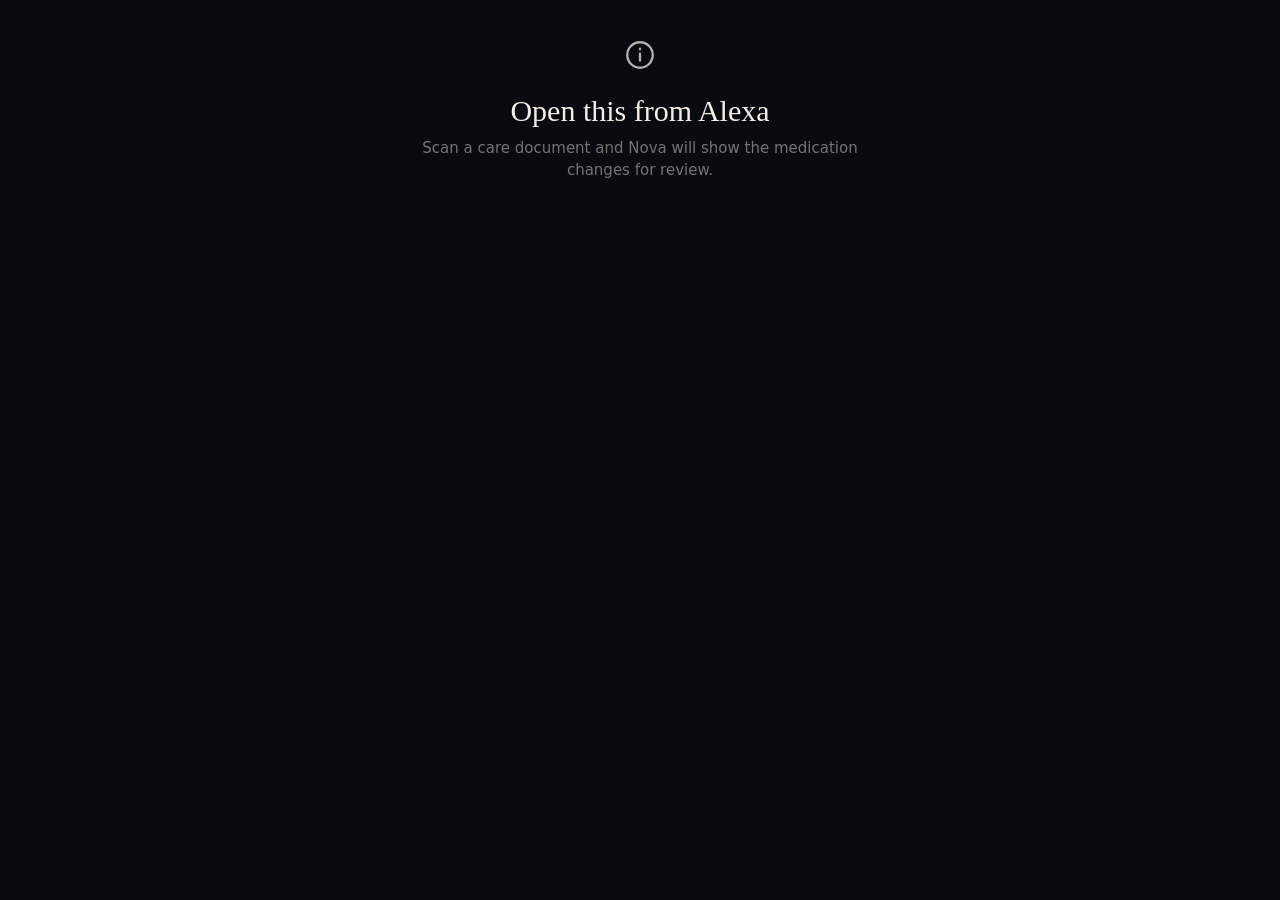
<file: nova_server/views/reconcile.html>
<!doctype html>
<html lang="en">
<head>
<meta charset="utf-8">
<meta name="viewport" content="width=device-width, initial-scale=1">
<title>Care plan update</title>
<style>
  :root {
    --bg: #0A0B10;
    --paper: #0E1016;
    --surface: #11131A;
    --surface-2: #191C26;
    --line: rgba(244, 238, 230, .10);
    --text: #F4EEE6;
    --text-2: rgba(244, 238, 230, .74);
    --muted: rgba(244, 238, 230, .46);
    --accent: #3BD1FF;
    --accent-soft: rgba(59, 209, 255, .12);
    --green: #9ED9B0;
    --amber: #FFB547;
    --red: #FF6B57;
    color-scheme: dark;
    --serif: "Iowan Old Style", "Palatino Linotype", Palatino, "Book Antiqua", Georgia, serif;
    --sans: system-ui, -apple-system, "Segoe UI Variable Text", "Segoe UI", Roboto, "Helvetica Neue", Arial, sans-serif;
    --mono: ui-monospace, "SFMono-Regular", "Cascadia Mono", "Segoe UI Mono", Consolas, Menlo, monospace;
  }
  * { box-sizing: border-box; }
  html { background: var(--bg); color: var(--text); }
  body {
    margin: 0;
    font-family: "Segoe UI Variable Text", "Segoe UI", -apple-system, BlinkMacSystemFont, "SF Pro Text", Roboto, "Helvetica Neue", Arial, sans-serif;
    font-size: 16px; line-height: 1.45; -webkit-font-smoothing: antialiased;
    scrollbar-width: thin; scrollbar-color: rgba(255,255,255,.18) transparent;
  }
  ::-webkit-scrollbar { width: 8px; }
  ::-webkit-scrollbar-thumb { background: rgba(255,255,255,.16); border-radius: 8px; }
  button { font: inherit; color: inherit; }
  #app { padding: 0; }

  .head { position: relative; padding: 20px 24px 16px; background: linear-gradient(180deg, rgba(0,202,255,.10), rgba(0,202,255,0)); border-bottom: 1px solid var(--line); }
  .head::before { content: ""; position: absolute; left: 0; right: 0; top: 0; height: 3px; background: linear-gradient(90deg, var(--accent), rgba(0,202,255,.2)); }
  .head-row { display: flex; justify-content: space-between; align-items: flex-start; gap: 14px; }
  .eyebrow { display: inline-flex; align-items: center; gap: 8px; font-size: 12.5px; letter-spacing: .16em; text-transform: uppercase; color: var(--accent); font-weight: 700; }
  .eyebrow svg { width: 16px; height: 16px; }
  h1 { margin: 6px 0 6px; font-size: 26px; line-height: 1.15; font-weight: 600; letter-spacing: -.01em; }
  .meta { display: flex; flex-wrap: wrap; gap: 4px 16px; color: var(--text-2); font-size: 14.5px; }
  .status { flex: none; display: inline-flex; align-items: center; gap: 7px; padding: 5px 12px; border-radius: 999px; font-size: 13px; font-weight: 700; letter-spacing: .06em; text-transform: uppercase; }
  .status svg { width: 14px; height: 14px; }
  .status.pending { background: rgba(255,181,71,.14); color: var(--amber); }
  .status.applied { background: rgba(61,220,151,.14); color: var(--green); }
  .status.discarded { background: rgba(255,255,255,.08); color: var(--text-2); }
  .tally { display: flex; flex-wrap: wrap; gap: 8px; margin-top: 12px; }
  .tally span { font-size: 13px; color: var(--text-2); padding: 3px 10px; border-radius: 999px; background: rgba(255,255,255,.05); }
  .tally b { color: var(--text); }

  .sec { padding: 16px 24px; border-bottom: 1px solid var(--line); }
  .sec-title { font-size: 12.5px; letter-spacing: .14em; text-transform: uppercase; color: var(--muted); font-weight: 700; margin: 0 0 10px; }

  /* Diff rows */
  .chg { display: grid; grid-template-columns: 96px minmax(0, 1fr); gap: 14px; padding: 12px 0; align-items: start; }
  .chg + .chg { border-top: 1px solid var(--line); }
  .op { display: inline-flex; justify-content: center; align-items: center; gap: 6px; width: 96px; padding: 5px 0; border-radius: 999px; font-size: 12.5px; font-weight: 700; letter-spacing: .08em; text-transform: uppercase; }
  .op svg { width: 13px; height: 13px; }
  .op.change { background: rgba(255,181,71,.15); color: var(--amber); }
  .op.start { background: rgba(61,220,151,.15); color: var(--green); }
  .op.stop { background: rgba(255,122,122,.15); color: var(--red); }
  .op.continue { background: rgba(255,255,255,.07); color: var(--text-2); }
  .chg-name { font-size: 18px; font-weight: 600; line-height: 1.25; }
  .diff { display: flex; flex-wrap: wrap; align-items: center; gap: 6px 10px; margin-top: 4px; font-size: 15.5px; }
  .from { color: var(--muted); text-decoration: line-through; text-decoration-color: rgba(255,122,122,.7); }
  .to { color: var(--text); font-weight: 600; }
  .arrow { color: var(--muted); }
  .arrow svg { width: 16px; height: 16px; display: block; }
  .reason { margin-top: 5px; font-size: 13.5px; color: var(--muted); }
  .reason b { color: var(--text-2); font-weight: 600; }

  .instr { list-style: none; margin: 0; padding: 0; display: grid; gap: 8px; }
  .instr li { display: flex; gap: 10px; font-size: 15.5px; }
  .instr li::before { content: ""; width: 7px; height: 7px; border-radius: 50%; background: var(--accent); flex: none; margin-top: .55em; }

  /* Sticky action bar */
  .actions { position: sticky; bottom: 0; display: flex; align-items: center; justify-content: space-between; gap: 12px; padding: 14px 24px;
    background: linear-gradient(180deg, rgba(10,19,34,.82), rgba(10,19,34,.98)); backdrop-filter: blur(6px); border-top: 1px solid var(--line); }
  .actions .note { font-size: 13.5px; color: var(--muted); }
  .btns { display: flex; gap: 10px; }
  .btn { border: 0; cursor: pointer; border-radius: 999px; padding: 11px 22px; font-size: 16px; font-weight: 600; background: var(--accent); color: #00202B;
    display: inline-flex; align-items: center; gap: 8px; white-space: nowrap; transition: transform .12s, filter .2s; }
  .btn:hover { filter: brightness(1.08); }
  .btn:active { transform: scale(.97); }
  .btn.ghost { background: rgba(255,255,255,.08); color: var(--text); }
  .btn[disabled] { opacity: .6; cursor: default; }
  .btn svg { width: 17px; height: 17px; }
  .spinner { width: 15px; height: 15px; border-radius: 50%; border: 2px solid currentColor; border-right-color: transparent; animation: spin .8s linear infinite; }
  @keyframes spin { to { transform: rotate(360deg); } }

  /* Result */
  .done { display: flex; gap: 14px; align-items: center; margin: 16px 24px 4px; padding: 14px 16px; border-radius: 16px; animation: rise .4s ease both; }
  .done.applied { background: rgba(61,220,151,.12); border: 1px solid rgba(61,220,151,.32); }
  .done.discarded { background: rgba(255,255,255,.05); border: 1px solid var(--line); }
  .done-ico { width: 42px; height: 42px; border-radius: 50%; display: grid; place-items: center; flex: none; }
  .done.applied .done-ico { background: var(--green); color: #0A1322; }
  .done.discarded .done-ico { background: rgba(255,255,255,.12); color: var(--text-2); }
  .done-ico svg { width: 22px; height: 22px; }
  .done-title { font-size: 18px; font-weight: 600; }
  .done-sub { font-size: 14.5px; color: var(--text-2); }
  @keyframes rise { from { opacity: 0; transform: translateY(6px); } }

  .plan { width: 100%; border-collapse: collapse; }
  .plan td { padding: 9px 10px 9px 0; border-top: 1px solid var(--line); vertical-align: middle; font-size: 15.5px; }
  .plan tr:first-child td { border-top: 0; }
  .plan .nm { font-weight: 600; }
  .plan .ds { color: var(--text-2); }
  .pill-tile { width: 38px; height: 38px; border-radius: 11px; background: rgba(255,255,255,.06); display: grid; place-items: center; }
  .pill-tile svg { width: 30px; height: 30px; }
  .times { display: flex; flex-wrap: wrap; gap: 5px; }
  .time { font-size: 13px; font-weight: 600; padding: 2px 9px; border-radius: 999px; background: var(--accent-soft); color: var(--accent); white-space: nowrap; }
  .new-tag { margin-left: 8px; font-size: 11px; font-weight: 700; letter-spacing: .06em; text-transform: uppercase; color: var(--green); }

  footer { display: flex; align-items: center; justify-content: space-between; gap: 12px; color: var(--muted); font-size: 12.5px; padding: 12px 24px 14px; flex-wrap: wrap; }
  footer svg { width: 14px; height: 14px; color: var(--accent); vertical-align: -2px; margin-right: 6px; }
  .empty { color: var(--muted); font-size: 15px; }

  .sk { background: linear-gradient(90deg, rgba(255,255,255,.05) 25%, rgba(255,255,255,.11) 50%, rgba(255,255,255,.05) 75%); background-size: 200% 100%; animation: shimmer 1.4s linear infinite; border-radius: 10px; }
  @keyframes shimmer { to { background-position: -200% 0; } }
  .state { min-height: 220px; display: grid; place-items: center; text-align: center; padding: 30px; }
  .state h2 { margin: 10px 0 6px; font-size: 21px; font-weight: 600; }
  .state p { margin: 0; font-size: 15px; color: var(--muted); max-width: 440px; }
  .state svg { color: var(--text-2); }
  .toast { position: fixed; left: 50%; bottom: 76px; transform: translate(-50%, 20px); opacity: 0; background: rgba(20,34,56,.96); border: 1px solid rgba(255,255,255,.12);
    padding: 9px 16px; border-radius: 999px; font-size: 14px; max-width: calc(100% - 40px); box-shadow: 0 10px 30px rgba(0,0,0,.4);
    transition: opacity .25s, transform .25s; pointer-events: none; white-space: nowrap; overflow: hidden; text-overflow: ellipsis; }
  .toast.show { opacity: 1; transform: translate(-50%, 0); }
  @media (max-width: 600px) { .chg { grid-template-columns: 1fr; gap: 6px; } .actions { flex-direction: column; align-items: stretch; } .btns { justify-content: flex-end; } }
  @media (prefers-reduced-motion: reduce) { *, *::before, *::after { animation: none !important; transition: none !important; } }

  /* ---- Nova studio type system: serif headlines and numerals, mono labels, ivory on ink ---- */
  body { font-family: var(--sans); }
  html { background: var(--bg); }
  .mono-l { font-family: var(--mono); font-weight: 500; letter-spacing: .12em; text-transform: uppercase; }
  .btn { background: var(--text); color: var(--bg); box-shadow: 0 6px 20px -8px rgba(0,0,0,.6); }
  .btn.ghost { background: transparent; color: var(--text); border: 1px solid rgba(244,238,230,.22); }
  .btn.ghost:hover { background: rgba(244,238,230,.06); }
  .toast { font-family: var(--sans); background: rgba(17,19,26,.95); border-color: rgba(244,238,230,.16); }
  .sk { background: linear-gradient(90deg, rgba(244,238,230,.05) 25%, rgba(244,238,230,.1) 50%, rgba(244,238,230,.05) 75%); background-size: 200% 100%; }
  .state h2 { font-family: var(--serif); font-weight: 400; font-size: 30px; }
  footer { font-family: var(--mono); letter-spacing: .1em; text-transform: uppercase; font-size: 11px; }

  .eyebrow, .sec-title, .status, .op, .tally span, .meta, .new-tag, .time, .actions .note, .reason b { font-family: var(--mono); letter-spacing: .12em; text-transform: uppercase; }
  .head { background: linear-gradient(180deg, rgba(59,209,255,.07), transparent); }
  .head::before { height: 1px; background: linear-gradient(90deg, var(--accent), transparent 70%); box-shadow: 0 0 12px var(--accent); }
  .eyebrow { font-size: 11.5px; }
  h1 { font-family: var(--serif); font-weight: 400; font-size: 38px; line-height: 1.02; letter-spacing: -.015em; }
  .meta { font-size: 11px; color: var(--muted); }
  .status { font-size: 10.5px; background: transparent !important; border: 1px solid currentColor; }
  .tally span { font-size: 10.5px; background: transparent; border: 1px solid rgba(244,238,230,.14); }
  .tally b { font-family: var(--serif); font-weight: 400; font-size: 15px; letter-spacing: 0; }
  .sec-title { font-size: 11px; }
  .op { font-size: 10.5px; background: transparent !important; border: 1px solid currentColor; }
  .chg-name { font-family: var(--serif); font-weight: 400; font-size: 24px; letter-spacing: -.01em; }
  .to { font-family: var(--serif); font-weight: 400; font-size: 19px; }
  .reason b { font-size: 10px; }
  .instr li { font-size: 16px; }
  .done { border-radius: 18px; }
  .done-title { font-family: var(--serif); font-weight: 400; font-size: 26px; }
  .plan .nm { font-family: var(--serif); font-weight: 400; font-size: 19px; }
  .time { font-size: 10.5px; background: transparent; border: 1px solid rgba(59,209,255,.45); }
  .new-tag { font-size: 9.5px; }
  .actions { background: linear-gradient(180deg, rgba(10,11,16,.8), rgba(10,11,16,.98)); }
  .actions .note { font-size: 10.5px; }

  /* ---- glance: one screen, readable from across the room; the rest is a tap away ---- */
  body.fit { overflow: hidden; }
  body.fit #app { height: var(--vh); padding: 0; overflow: hidden; }
  body.fit #app > .state { height: var(--vh); min-height: 0; }
  .g { display: flex; flex-direction: column; gap: 10px; padding: 16px 20px 14px; box-sizing: border-box; min-height: 0; }
  body.fit .g { height: var(--vh); overflow: hidden; }
  .g-kick { flex: none; display: flex; align-items: center; gap: 9px; min-width: 0; font-family: var(--mono); font-size: 12.5px; font-weight: 500;
    letter-spacing: .14em; text-transform: uppercase; color: var(--tone, var(--muted)); white-space: nowrap; overflow: hidden; text-overflow: ellipsis; }
  .g-kick svg { width: 16px; height: 16px; flex: none; }
  .g-kick .dot { width: 9px; height: 9px; border-radius: 50%; flex: none; background: var(--tone, var(--accent)); box-shadow: 0 0 10px var(--tone, var(--accent)); }
  .g-kick .soft { color: var(--muted); }
  .g-head { flex: none; margin: 0; font-family: var(--serif); font-weight: 400; font-size: 34px; line-height: 1.08; letter-spacing: -.012em; color: var(--text); text-wrap: balance; overflow-wrap: anywhere; }
  .g-sub { flex: none; margin: -3px 0 0; font-size: 19px; line-height: 1.3; color: var(--text-2); white-space: nowrap; overflow: hidden; text-overflow: ellipsis; }
  .g-body { flex: 1 1 auto; min-height: 0; overflow: hidden; display: flex; flex-direction: column; gap: 10px; }
  .g-items { display: flex; flex-direction: column; gap: 8px; min-height: 0; }
  .g-row { display: flex; align-items: center; gap: 12px; padding: 8px 14px; min-height: 48px; box-sizing: border-box; border-radius: 14px; border: 1px solid rgba(244,238,230,.12); min-width: 0; }
  .g-ico { width: 32px; height: 32px; flex: none; display: grid; place-items: center; color: var(--tone, var(--accent)); }
  .g-ico svg { width: 26px; height: 26px; }
  .g-txt { flex: 1; min-width: 0; font-size: 19px; line-height: 1.28; color: var(--text); }
  .g-txt b { font-weight: 600; }
  .g-txt small { display: block; margin-top: 1px; font-size: 16px; color: var(--text-2); white-space: nowrap; overflow: hidden; text-overflow: ellipsis; }
  .g-txt .clip2 { display: -webkit-box; -webkit-line-clamp: 2; -webkit-box-orient: vertical; overflow: hidden; }
  .g-side { flex: none; display: flex; align-items: center; gap: 8px; font-family: var(--mono); font-size: 13px; letter-spacing: .1em; text-transform: uppercase; color: var(--text-2); }
  .g-num { width: 30px; height: 30px; flex: none; border-radius: 50%; display: grid; place-items: center; font-family: var(--serif); font-size: 18px; color: var(--bg); background: var(--text); }
  .g-tag { padding: 4px 10px; border-radius: 999px; border: 1px solid rgba(244,238,230,.22); font-family: var(--mono); font-size: 12px; letter-spacing: .1em; text-transform: uppercase; white-space: nowrap; }
  .g-tag.ok { color: var(--green); border-color: rgba(158,217,176,.45); }
  .g-tag.warn { color: var(--amber); border-color: rgba(255,181,71,.5); }
  .g-tag.bad { color: var(--red); border-color: rgba(255,107,87,.5); }
  .g-foot { flex: none; display: flex; align-items: center; gap: 10px; min-height: 46px; }
  .g-acts { display: flex; align-items: center; gap: 8px; min-width: 0; }
  .g-pager { display: flex; align-items: center; gap: 6px; margin-left: auto; flex: none; }
  .g-nav { height: 42px; padding: 0 18px; border-radius: 999px; border: 1px solid rgba(244,238,230,.24); background: transparent; color: var(--text);
    font: 500 16.5px/1 var(--sans); cursor: pointer; white-space: nowrap; }
  .g-nav.more { background: rgba(244,238,230,.09); }
  .g-nav:hover { background: rgba(244,238,230,.14); }
  .g .btn { min-height: 44px; font-size: 17px; padding: 0 22px; display: inline-flex; align-items: center; gap: 8px; }
  .g .btn svg { width: 18px; height: 18px; }
  .g-row .btn { min-height: 38px; font-size: 15.5px; padding: 0 15px; flex: none; }
  .g.steady, .g.ok_now, .g.applied, .g.done { --tone: var(--green); }
  .g.watch, .g.wrong_time, .g.already_taken, .g.pending, .g.missed { --tone: var(--amber); }
  .g.urgent, .g.not_on_list, .g.avoid { --tone: var(--red); }
  .g.dose_mismatch { --tone: #FF8A5B; }
  .g.discarded, .g.unclear { --tone: var(--muted); }
  @media (max-width: 560px) { .g-head { font-size: 32px; } .g-pager .g-nav { padding: 0 12px; } }

  .g-ico .op { width: 30px; height: 30px; padding: 0; justify-content: center; border-radius: 50%; }
  .g-ico .op svg { width: 15px; height: 15px; }
  .g-ico .pill-tile.sm { width: 32px; height: 32px; border-radius: 9px; }
  .g-ico .pill-tile svg { width: 26px; height: 26px; }
</style>
</head>
<body>
<div id="app" aria-live="polite"></div>
<div class="toast" id="toast" role="status"></div>

<script>
"use strict";
/* ---------- MCP Apps bridge (ext-apps 2026-01-26), postMessage JSON-RPC ---------- */
const bridge = (() => {
  const handlers = {};
  const pending = new Map();
  let seq = 0;
  const post = (msg) => { try { window.parent.postMessage(msg, "*"); } catch (_) { /* detached */ } };
  window.addEventListener("message", (ev) => {
    if (ev.source !== window.parent) return;
    const m = ev.data;
    if (!m || typeof m !== "object" || m.jsonrpc !== "2.0") return;
    if (m.method === undefined && m.id !== undefined) {
      const p = pending.get(m.id);
      if (!p) return;
      pending.delete(m.id);
      if (m.error) p.reject(new Error(m.error.message || "Request failed"));
      else p.resolve(m.result);
      return;
    }
    if (m.id !== undefined && m.id !== null) {
      if (m.method === "ping" || m.method === "ui/resource-teardown") post({ jsonrpc: "2.0", id: m.id, result: {} });
      else post({ jsonrpc: "2.0", id: m.id, error: { code: -32601, message: "Method not found: " + m.method } });
      return;
    }
    const h = handlers[m.method];
    if (h) { try { h(m.params || {}); } catch (err) { showState("Something went wrong", String(err && err.message || err)); } }
  });
  return {
    on(method, fn) { handlers[method] = fn; },
    notify(method, params) { post({ jsonrpc: "2.0", method, params: params || {} }); },
    request(method, params, timeoutMs = 30000) {
      const id = ++seq;
      return new Promise((resolve, reject) => {
        const timer = setTimeout(() => { pending.delete(id); reject(new Error("The request timed out")); }, timeoutMs);
        pending.set(id, { resolve: (v) => { clearTimeout(timer); resolve(v); }, reject: (e) => { clearTimeout(timer); reject(e); } });
        post({ jsonrpc: "2.0", id, method, params: params || {} });
      });
    },
  };
})();

/* ---------- helpers ---------- */
const $app = document.getElementById("app");
const esc = (v) => String(v == null ? "" : v).replace(/[&<>"']/g, (c) => ({ "&": "&amp;", "<": "&lt;", ">": "&gt;", '"': "&quot;", "'": "&#39;" }[c]));
const arr = (v) => (Array.isArray(v) ? v : []);
const obj = (v) => (v && typeof v === "object" && !Array.isArray(v) ? v : null);
function structuredFrom(r) {
  if (!r || typeof r !== "object") return null;
  if (r.structuredContent && typeof r.structuredContent === "object") return r.structuredContent;
  for (const b of arr(r.content)) {
    if (b && b.type === "text" && typeof b.text === "string") { try { const v = JSON.parse(b.text); if (v && typeof v === "object") return v; } catch (_) { /* not JSON */ } }
  }
  return null;
}
function textFrom(r) { const b = arr(r && r.content).find((c) => c && c.type === "text"); return b ? String(b.text || "") : ""; }
let toastTimer = 0;
function toast(msg) {
  const t = document.getElementById("toast");
  t.textContent = msg; t.className = "toast show";
  clearTimeout(toastTimer);
  toastTimer = setTimeout(() => { t.className = "toast"; }, 3600);
}

const ICON = {
  doc: '<svg viewBox="0 0 20 20" fill="none" stroke="currentColor" stroke-width="1.8" stroke-linecap="round" stroke-linejoin="round"><path d="M5 2.5h6.5L15 6v11.5H5z"/><path d="M11 2.5V6.5h4M7.5 10h5M7.5 13h5"/></svg>',
  arrow: '<svg viewBox="0 0 20 20" fill="none" stroke="currentColor" stroke-width="2" stroke-linecap="round" stroke-linejoin="round"><path d="M4 10h11M11 5.5L15.5 10 11 14.5"/></svg>',
  check: '<svg viewBox="0 0 16 16" fill="none" stroke="currentColor" stroke-width="2.4" stroke-linecap="round" stroke-linejoin="round"><path d="M3 8.5l3.2 3L13 4.5"/></svg>',
  x: '<svg viewBox="0 0 16 16" fill="none" stroke="currentColor" stroke-width="2.2" stroke-linecap="round"><path d="M4 4l8 8M12 4l-8 8"/></svg>',
  clock: '<svg viewBox="0 0 16 16" fill="none" stroke="currentColor" stroke-width="2" stroke-linecap="round"><circle cx="8" cy="8" r="6"/><path d="M8 5v3.2l2 1.3"/></svg>',
  change: '<svg viewBox="0 0 16 16" fill="none" stroke="currentColor" stroke-width="2" stroke-linecap="round" stroke-linejoin="round"><path d="M3 5.5h9.5L10 3M13 10.5H3.5L6 13"/></svg>',
  start: '<svg viewBox="0 0 16 16" fill="none" stroke="currentColor" stroke-width="2.2" stroke-linecap="round"><path d="M8 3.5v9M3.5 8h9"/></svg>',
  stop: '<svg viewBox="0 0 16 16" fill="none" stroke="currentColor" stroke-width="2.2" stroke-linecap="round"><path d="M3.5 8h9"/></svg>',
  continue: '<svg viewBox="0 0 16 16" fill="none" stroke="currentColor" stroke-width="2" stroke-linecap="round" stroke-linejoin="round"><path d="M3 8h8.5M9 5l3 3-3 3"/></svg>',
  spark: '<svg viewBox="0 0 16 16" fill="currentColor"><path d="M8 1l1.6 4.4L14 7l-4.4 1.6L8 13l-1.6-4.4L2 7l4.4-1.6z"/></svg>',
  big: '<svg viewBox="0 0 24 24" width="34" height="34" fill="none" stroke="currentColor" stroke-width="1.6" stroke-linecap="round"><circle cx="12" cy="12" r="9"/><path d="M12 11v5M12 7.5v.5"/></svg>',
};
const PILL_COLORS = [["pink", "#F7A8C4"], ["yellow", "#F6CF52"], ["orange", "#F6A04D"], ["blue", "#7DB4FF"], ["red", "#F27C7C"],
  ["green", "#8EDBA9"], ["purple", "#B9A2F5"], ["brown", "#C49A6C"], ["peach", "#F8C3A0"], ["gray", "#C2C8D2"], ["grey", "#C2C8D2"], ["white", "#ECEFF4"]];
function pillSVG(appearance) {
  const a = String(appearance || "").toLowerCase();
  const hit = PILL_COLORS.find(([k]) => a.includes(k));
  const c = hit ? hit[1] : "#DDE3EC";
  let body;
  if (/softgel|gel cap|gelcap/.test(a)) body = `<ellipse cx="22" cy="21" rx="15" ry="9.5" fill="${c}" opacity=".92"/><ellipse cx="17" cy="17.5" rx="6" ry="2.4" fill="#fff" opacity=".55"/>`;
  else if (/oblong|long|caplet|capsule/.test(a)) body = `<rect x="5" y="14" width="34" height="14" rx="7" fill="${c}"/><path d="M22 15.5v11" stroke="rgba(0,0,0,.18)" stroke-width="1.4"/>`;
  else if (/round|circle/.test(a)) body = `<circle cx="22" cy="21" r="11" fill="${c}"/><path d="M13.5 21h17" stroke="rgba(0,0,0,.16)" stroke-width="1.4"/>`;
  else body = `<ellipse cx="22" cy="21" rx="14" ry="9.5" fill="${c}"/><ellipse cx="17.5" cy="17" rx="5" ry="2.2" fill="#fff" opacity=".5"/>`;
  return `<svg viewBox="0 0 44 44" aria-hidden="true"><ellipse cx="22" cy="35" rx="13" ry="2.6" fill="rgba(0,0,0,.35)"/><g transform="rotate(-18 22 21)">${body}</g></svg>`;
}

/* ---------- state + rendering ---------- */
let model = null;
let phase = "pending"; // pending | busy-approve | busy-discard | applied | discarded
let outcome = null;    // apply_care_changes structuredContent

const OPS = ["change", "start", "stop", "continue"];
const opOf = (c) => (OPS.includes(String(c && c.op)) ? c.op : "change");


const gCap = (s) => { s = String(s || ""); return s ? s.charAt(0).toUpperCase() + s.slice(1) : ""; };
const gObj = (v) => (v && typeof v === "object" && !Array.isArray(v) ? v : null);

/* ---------- glance kit: one screen, readable from across the room ---------- */
// The card fills exactly the space the host gives it (hostContext.containerDimensions.maxHeight). Page one
// is the glance; anything that doesn't fit waits behind "N more on screen ›" (tap to page), never a scroll.
let viewH = 0, pageNo = 0, lastSpec = null, lastKey = null, lastSteps = null;
function setViewport(hc) {
  const h = Number(hc && hc.containerDimensions && hc.containerDimensions.maxHeight);
  if (!(h > 0)) return false;
  const changed = Math.floor(h) !== viewH;
  viewH = Math.floor(h);
  document.documentElement.style.setProperty("--vh", viewH + "px");
  document.body.classList.add("fit");
  return changed;
}
function chunkList(a, n) { const out = []; for (let i = 0; i < a.length; i += n) out.push(a.slice(i, i + n)); return out; }
function cardFits() {
  if (!viewH) return true;
  const g = $app.querySelector(".g"), b = $app.querySelector(".g-body");
  if (!g || !b) return true;
  return b.scrollHeight <= b.clientHeight + 1 && g.scrollHeight <= g.clientHeight + 1;
}
function gRow(ico, txt, side, cls) {
  return `<div class="g-row${cls ? " " + cls : ""}">${ico ? `<div class="g-ico">${ico}</div>` : ""}<div class="g-txt">${txt}</div>${side ? `<div class="g-side">${side}</div>` : ""}</div>`;
}
// spec(per, level) -> { tone, kicker, head, sub, lead, items, take, actions }. Tries 3 items, then fewer,
// then a more compact lead, until the card fits its screen.
const FIT_STEPS = [[3, 0], [2, 0], [2, 1], [1, 1], [1, 2], [0, 2]];
function paintCard(spec, key, steps) {
  if (key !== lastKey) { pageNo = 0; lastKey = key; }
  lastSpec = spec; lastSteps = steps;
  for (const [per, level] of steps || FIT_STEPS) {
    const c = spec(per, level) || {};
    const items = (c.items || []).filter(Boolean);
    const take = Math.min(c.take === undefined ? per : c.take, per);
    const pages = [items.slice(0, take)].concat(chunkList(items.slice(take), Math.max(1, per)));
    if (pageNo >= pages.length) pageNo = 0;
    const shown = pages[pageNo];
    const after = pages.slice(pageNo + 1).reduce((n, p) => n + p.length, 0);
    const pager = pages.length > 1
      ? `<div class="g-pager">${pageNo > 0 ? '<button class="g-nav" type="button" data-page="0">‹ Back</button>' : ""}${after > 0 ? `<button class="g-nav more" type="button" data-page="${pageNo + 1}">${after} more on screen ›</button>` : ""}</div>`
      : "";
    $app.innerHTML = `<div class="g ${c.tone || ""}">${c.kicker ? `<div class="g-kick">${c.kicker}</div>` : ""}
      <h1 class="g-head">${c.head || ""}</h1>${c.sub && pageNo === 0 ? `<p class="g-sub">${c.sub}</p>` : ""}
      <div class="g-body">${pageNo === 0 ? c.lead || "" : ""}${shown.length ? `<div class="g-items">${shown.join("")}</div>` : ""}</div>
      ${c.actions || pager ? `<div class="g-foot"><div class="g-acts">${c.actions || ""}</div>${pager}</div>` : ""}</div>`;
    if (cardFits()) break;
  }
}
function repaint() { if (lastSpec) paintCard(lastSpec, lastKey, lastSteps); }
$app.addEventListener("click", (e) => {
  const p = e.target.closest("[data-page]");
  if (p) { pageNo = Number(p.getAttribute("data-page")) || 0; repaint(); }
});
function render() {
  const d = model || {};
  const src = obj(d.source) || {};
  const changes = arr(d.changes).filter((c) => obj(c));
  const real = changes.filter((c) => opOf(c) !== "continue");
  const instructions = arr(d.instructions).filter(Boolean);
  const status = phase === "applied" || phase === "discarded" ? phase : (["applied", "discarded"].includes(d.status) ? d.status : "pending");
  const busyNow = phase === "busy-approve" || phase === "busy-discard";
  paintCard((per, level) => {
    const chg = (c) => {
      const op = opOf(c);
      const diff = op === "change" ? [c.from, c.to].filter(Boolean).join(" → ") : op === "stop" ? (c.from || c.to || "") : (c.to || c.from || "");
      return gRow(`<span class="op ${op}">${ICON[op]}</span>`, `<b>${esc(c.name || "")}</b> ${esc(diff)}${c.reason ? `<small>Why: ${esc(c.reason)}</small>` : ""}`,
        `<span class="g-tag ${op === "stop" ? "bad" : op === "start" ? "ok" : op === "change" ? "warn" : ""}">${op === "continue" ? "Same" : esc(op)}</span>`);
    };
    if (status !== "pending") {
      const sc = outcome || {};
      const plan = arr(sc.plan).filter((p) => obj(p));
      const changedNames = new Set(arr(sc.applied).concat(changes).filter((c) => obj(c) && opOf(c) !== "continue").map((c) => String(c.name || "").toLowerCase()));
      const items = plan.length
        ? plan.slice().sort((a, b) => Number(changedNames.has(String(b.name || "").toLowerCase())) - Number(changedNames.has(String(a.name || "").toLowerCase())))
          .map((p) => gRow(`<span class="pill-tile sm">${pillSVG(p.appearance)}</span>`, `<b>${esc(p.name || "")}</b> ${esc(p.dose || "")}<small>${esc(arr(p.times).join(", "))}</small>`,
            changedNames.has(String(p.name || "").toLowerCase()) ? '<span class="g-tag ok">Updated</span>' : ""))
        : changes.map(chg);
      return {
        tone: status,
        kicker: `${status === "applied" ? ICON.check : ICON.x}${status === "applied" ? "Care plan updated" : "Changes discarded"}`,
        head: esc(sc.speech || (status === "applied" ? "Reminders now follow the new plan." : "The care plan was left as it was.")),
        sub: esc([src.title, src.provider].filter(Boolean).join(" · ")), lead: "", items,
      };
    }
    const n = real.length;
    const items = (real.length ? real : changes).map(chg).concat(changes.filter((c) => opOf(c) === "continue" && real.length).map(chg))
      .concat(instructions.map((i) => gRow(ICON.doc, `<span class="clip2">${esc(i)}</span>`)));
    const actions = changes.length ? `<button class="btn" type="button" data-act="approve" ${busyNow ? "disabled" : ""}>${phase === "busy-approve" ? '<span class="spinner"></span>Applying' : ICON.check + "Approve"}</button>
      <button class="btn ghost" type="button" data-act="discard" ${busyNow ? "disabled" : ""}>${phase === "busy-discard" ? '<span class="spinner"></span>' : ""}Discard</button>` : "";
    return {
      tone: "pending",
      kicker: `${ICON.doc}Care plan update<span class="soft">${src.provider ? " · " + esc(src.provider) : ""}</span>`,
      head: n ? `${n} medicine change${n === 1 ? "" : "s"} to review` : esc(src.title || "Care document"),
      sub: esc([src.title, src.date].filter(Boolean).join(" · ")) + (changes.length ? " · nothing changes until you approve" : "") + `<small style="display:block;font-size:14px;margin-top:8px">${esc(d.generated_by || "Image source unavailable")}</small>`,
      lead: "", items, actions,
    };
  }, model);
}

function renderSkeleton() {
  const row = '<div class="chg"><div class="sk" style="height:26px;border-radius:999px"></div><div><div class="sk" style="height:18px;width:40%"></div><div class="sk" style="height:14px;width:70%;margin-top:8px"></div></div></div>';
  $app.innerHTML = `<header class="head"><div class="sk" style="height:12px;width:150px"></div><div class="sk" style="height:26px;width:55%;margin-top:12px"></div><div class="sk" style="height:14px;width:60%;margin-top:10px"></div></header>
    <section class="sec">${row}${row}${row}</section>`;
}

function showState(title, detail) {
  $app.innerHTML = `<div class="state"><div>${ICON.big}<h2>${esc(title)}</h2><p>${esc(detail || "")}</p></div></div>`;
}

/* ---------- actions ---------- */
async function decide(approve) {
  if (!model || phase.startsWith("busy") || phase === "applied" || phase === "discarded") return;
  if (!model.change_set_id) { toast("This document has no change set to apply."); return; }
  phase = approve ? "busy-approve" : "busy-discard";
  render();
  try {
    const res = await bridge.request("tools/call", { name: "apply_care_changes", arguments: { change_set_id: model.change_set_id, approve } }, 45000);
    if (!res || res.isError) throw new Error(textFrom(res) || "Couldn't update the care plan.");
    outcome = structuredFrom(res) || {};
    phase = outcome.status === "discarded" || !approve ? "discarded" : "applied";
    render();
    window.scrollTo({ top: 0, behavior: "smooth" });
  } catch (err) {
    phase = "pending";
    render();
    toast(String(err && err.message || err));
  }
}

$app.addEventListener("click", (e) => {
  const b = e.target.closest("[data-act]");
  if (b) decide(b.getAttribute("data-act") === "approve");
});

/* ---------- size reporting ---------- */
let lastH = 0, lastW = 0, rafId = 0;
function reportSize() {
  cancelAnimationFrame(rafId);
  rafId = requestAnimationFrame(() => {
    const rect = $app.getBoundingClientRect();
    const h = Math.ceil(rect.height), w = Math.ceil(rect.width);
    if (h === lastH && w === lastW) return;
    lastH = h; lastW = w;
    bridge.notify("ui/notifications/size-changed", { width: w, height: h });
  });
}
if ("ResizeObserver" in window) new ResizeObserver(reportSize).observe($app);

/* ---------- lifecycle ---------- */
bridge.on("ui/notifications/tool-input", () => {});
bridge.on("ui/notifications/tool-result", (params) => {
  if (params && params.isError) { showState("I couldn't read that document", textFrom(params) || "Please try again in a moment."); return; }
  const data = structuredFrom(params);
  if (!data) { showState("I couldn't read that document", "Nova didn't send any details this time."); return; }
  model = data;
  phase = ["applied", "discarded"].includes(data.status) ? data.status : "pending";
  outcome = null;
  render();
});
bridge.on("ui/notifications/tool-cancelled", (p) => showState("Cancelled", (p && p.reason) || ""));
bridge.on("ui/notifications/host-context-changed", (p) => { if (setViewport(p)) repaint(); });
// Host automation (demo recording): press our own Approve / Discard button.
bridge.on("nova/demo-action", (p) => {
  if (p && (p.action === "approve" || p.action === "discard")) decide(p.action === "approve");
});

renderSkeleton();
reportSize();
if (window.parent === window) {
  showState("Open this from Alexa", "Scan a care document and Nova will show the medication changes for review.");
} else {
  bridge.request("ui/initialize", {
    appCapabilities: { availableDisplayModes: ["inline"] },
    clientInfo: { name: "nova-reconcile", version: "0.2.0" },
    protocolVersion: "2026-01-26",
  }, 10000).then((res) => { setViewport(res && res.hostContext); return res; }).then(() => bridge.notify("ui/notifications/initialized", {}))
    .catch(() => showState("Couldn't connect", "This view needs an MCP Apps host."));
}
</script>
</body>
</html>
</file>
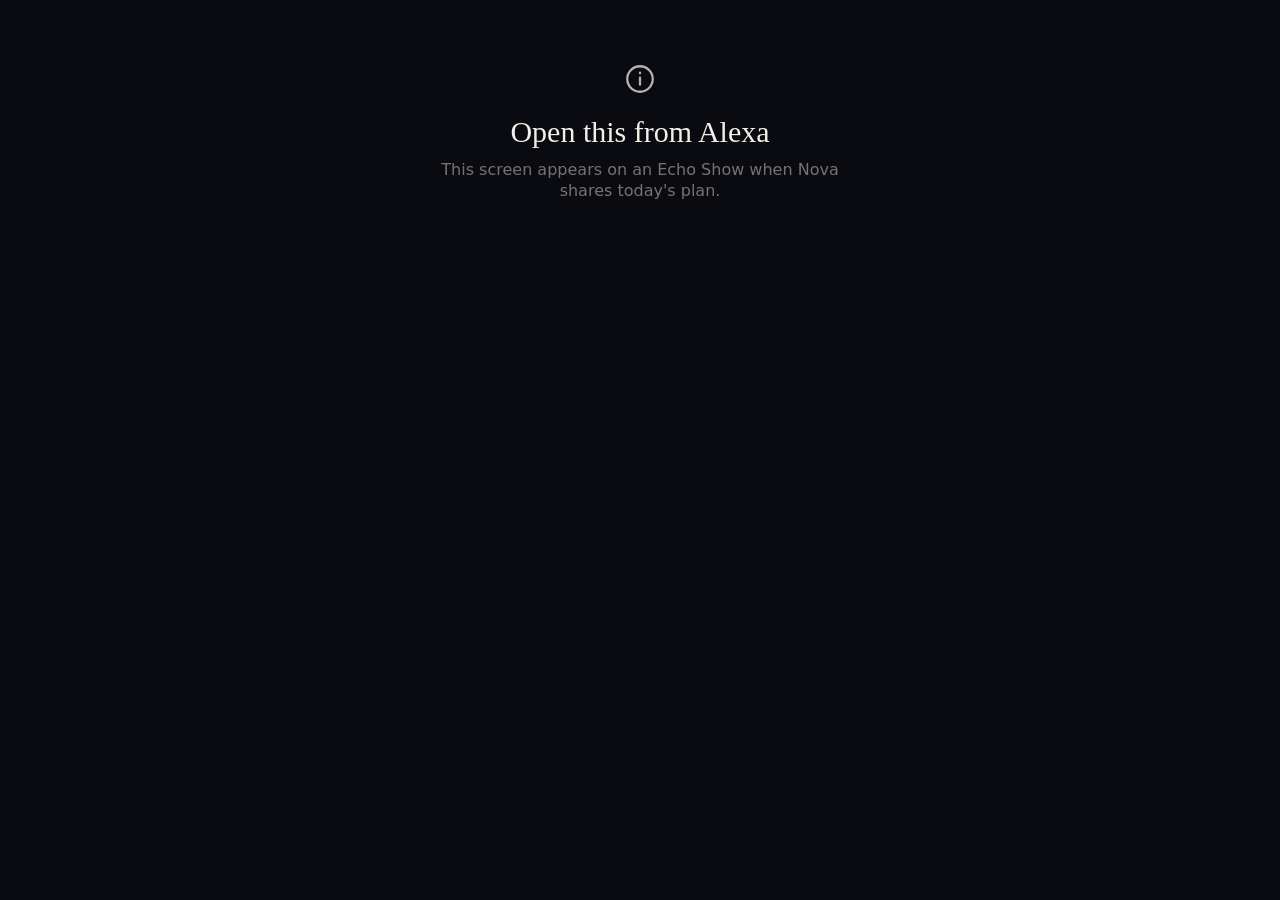
<file: nova_server/views/today.html>
<!doctype html>
<html lang="en">
<head>
<meta charset="utf-8">
<meta name="viewport" content="width=device-width, initial-scale=1">
<title>Today</title>
<style>
  :root {
    --bg: #0A0B10;
    --surface: #11131A;
    --surface-2: #191C26;
    --line: rgba(244, 238, 230, .10);
    --text: #F4EEE6;
    --text-2: rgba(244, 238, 230, .74);
    --muted: rgba(244, 238, 230, .46);
    --accent: #3BD1FF;
    --accent-soft: rgba(59, 209, 255, .12);
    --green: #9ED9B0;
    --green-soft: rgba(158, 217, 176, .13);
    --amber: #FFB547;
    --amber-soft: rgba(255, 181, 71, .13);
    --red: #FF6B57;
    --red-soft: rgba(255, 107, 87, .14);
    --radius: 16px;
    color-scheme: dark;
    --serif: "Iowan Old Style", "Palatino Linotype", Palatino, "Book Antiqua", Georgia, serif;
    --sans: system-ui, -apple-system, "Segoe UI Variable Text", "Segoe UI", Roboto, "Helvetica Neue", Arial, sans-serif;
    --mono: ui-monospace, "SFMono-Regular", "Cascadia Mono", "Segoe UI Mono", Consolas, Menlo, monospace;
  }
  * { box-sizing: border-box; }
  html { background: var(--bg); color: var(--text); }
  body {
    margin: 0;
    font-family: "Segoe UI Variable Text", "Segoe UI", -apple-system, BlinkMacSystemFont, "SF Pro Text", Roboto, "Helvetica Neue", Arial, sans-serif;
    font-size: 18px;
    line-height: 1.35;
    -webkit-font-smoothing: antialiased;
    scrollbar-width: thin;
    scrollbar-color: rgba(255,255,255,.18) transparent;
  }
  ::-webkit-scrollbar { width: 8px; }
  ::-webkit-scrollbar-thumb { background: rgba(255,255,255,.16); border-radius: 8px; }
  button { font: inherit; color: inherit; }

  #app { padding: 22px 24px 26px; }

  /* Header */
  .top { display: flex; align-items: flex-end; justify-content: space-between; gap: 20px; margin-bottom: 20px; }
  .eyebrow { font-size: 13px; letter-spacing: .14em; text-transform: uppercase; color: var(--accent); font-weight: 600; }
  h1 { margin: 4px 0 0; font-size: 30px; line-height: 1.12; font-weight: 600; letter-spacing: -.01em; }
  .progress { min-width: 200px; text-align: right; }
  .progress-label { font-size: 15px; color: var(--text-2); }
  .progress-label b { color: var(--text); font-size: 22px; font-weight: 600; margin-right: 2px; }
  .segs { display: flex; gap: 3px; margin-top: 8px; justify-content: flex-end; }
  .seg { height: 8px; flex: 1; max-width: 46px; border-radius: 4px; background: rgba(255,255,255,.12); }
  .seg.taken { background: var(--green); }
  .seg.due { background: var(--accent); }
  .seg.missed { background: var(--red); }
  .seg.skipped { background: rgba(255,255,255,.32); }

  /* Hero: the one thing to do right now */
  .hero { display: grid; grid-template-columns: 76px minmax(0, 1fr) auto; gap: 18px; align-items: center;
    padding: 16px 18px; border-radius: 22px; margin-bottom: 20px; border: 1px solid var(--line); background: var(--surface); }
  .hero.due { background: linear-gradient(110deg, rgba(0,202,255,.20), rgba(0,202,255,.05) 60%, var(--surface)); border-color: rgba(0,202,255,.42); }
  .hero.missed { background: linear-gradient(110deg, rgba(255,122,122,.16), rgba(255,122,122,.04) 60%, var(--surface)); border-color: rgba(255,122,122,.34); }
  .hero.done { background: linear-gradient(110deg, rgba(61,220,151,.16), rgba(61,220,151,.04) 60%, var(--surface)); border-color: rgba(61,220,151,.3); }
  .hero .pill-tile { width: 76px; height: 76px; border-radius: 20px; background: rgba(255,255,255,.07); }
  .hero .pill-tile svg { width: 58px; height: 58px; }
  .hero-label { font-size: 14px; letter-spacing: .12em; text-transform: uppercase; font-weight: 700; color: var(--accent); }
  .hero.missed .hero-label { color: var(--red); }
  .hero.done .hero-label { color: var(--green); }
  .hero.next .hero-label { color: var(--text-2); }
  .hero-name { font-size: 28px; font-weight: 600; line-height: 1.15; margin-top: 3px; }
  .hero-name span { font-weight: 400; color: var(--text-2); font-size: 22px; margin-left: 6px; }
  .hero-sub { font-size: 17px; color: var(--text-2); margin-top: 4px; }
  .hero .btn { font-size: 19px; padding: 13px 24px; }
  .hero .btn svg { width: 18px; height: 18px; }
  .done-ico { width: 76px; height: 76px; border-radius: 20px; display: grid; place-items: center; background: var(--green-soft); color: var(--green); }
  .done-ico svg { width: 36px; height: 36px; }

  .bottom { display: grid; grid-template-columns: minmax(0, 1.4fr) minmax(0, 1fr); gap: 16px; align-items: start; margin-top: 6px; }
  @media (max-width: 620px) {
    .bottom { grid-template-columns: 1fr; }
    .top { flex-direction: column; align-items: flex-start; } .progress { text-align: left; } .segs { justify-content: flex-start; }
    .hero { grid-template-columns: 60px minmax(0, 1fr); } .hero .btn { grid-column: 1 / -1; justify-content: center; }
    .hero .pill-tile, .done-ico { width: 60px; height: 60px; }
  }

  .section-title { font-size: 13px; letter-spacing: .12em; text-transform: uppercase; color: var(--muted); font-weight: 600; margin: 0 0 10px 2px; }

  /* Dose timeline */
  .slot { margin-bottom: 14px; }
  .slot-head { display: flex; align-items: center; gap: 10px; font-size: 14px; font-weight: 600; color: var(--muted); margin: 0 0 8px 2px; }
  .slot-head::after { content: ""; flex: 1; height: 1px; background: var(--line); }
  .slot-head.now { color: var(--accent); }
  .slot-head .now-tag { font-size: 11px; letter-spacing: .1em; text-transform: uppercase; padding: 2px 8px; border-radius: 999px; background: var(--accent-soft); color: var(--accent); }

  .dose {
    display: grid; grid-template-columns: 52px minmax(0, 1fr) auto; align-items: center; gap: 14px;
    padding: 12px 14px; border-radius: var(--radius); background: var(--surface); border: 1px solid var(--line);
    margin-bottom: 8px; transition: background .3s, border-color .3s;
  }
  .dose.s-due { border-color: rgba(0, 202, 255, .45); background: linear-gradient(90deg, rgba(0,202,255,.10), var(--surface) 60%); }
  .dose.s-missed { border-color: rgba(255, 122, 122, .32); }
  .dose.s-taken .dose-name, .dose.s-skipped .dose-name { color: var(--text-2); }
  .dose.flash { animation: flash 1.2s ease; }
  @keyframes flash { 0% { background: rgba(61,220,151,.28); } 100% { background: var(--surface); } }

  .pill-tile { width: 52px; height: 52px; border-radius: 14px; background: rgba(255,255,255,.05); display: grid; place-items: center; }
  .pill-tile svg { width: 40px; height: 40px; }
  .dose-name { font-size: 21px; font-weight: 600; line-height: 1.2; }
  .dose-amt { font-weight: 400; color: var(--text-2); margin-left: 6px; font-size: 18px; }
  .dose-sub { font-size: 15px; color: var(--muted); margin-top: 3px; }
  .dose-sub span + span::before { content: "·"; margin: 0 6px; }
  .dose-side { display: flex; flex-direction: column; align-items: flex-end; gap: 8px; }

  .chip { display: inline-flex; align-items: center; gap: 6px; padding: 5px 12px; border-radius: 999px; font-size: 15px; font-weight: 600; white-space: nowrap; }
  .chip svg { width: 14px; height: 14px; }
  .chip.taken { background: var(--green-soft); color: var(--green); }
  .chip.missed { background: var(--red-soft); color: var(--red); }
  .chip.due { background: var(--accent-soft); color: var(--accent); }
  .chip.upcoming { background: rgba(255,255,255,.06); color: var(--text-2); font-weight: 500; }
  .chip.skipped { background: rgba(255,255,255,.08); color: var(--text-2); }
  .chip .dot { width: 8px; height: 8px; border-radius: 50%; background: currentColor; animation: pulse 1.6s ease-in-out infinite; }
  @keyframes pulse { 50% { opacity: .35; transform: scale(.8); } }
  .chip-by { font-weight: 400; opacity: .8; }

  .btn {
    border: 0; cursor: pointer; border-radius: 999px; padding: 9px 18px; font-size: 16px; font-weight: 600;
    background: var(--accent); color: #00202B; display: inline-flex; align-items: center; gap: 8px;
    transition: transform .12s ease, filter .2s, opacity .2s;
  }
  .btn:active { transform: scale(.97); }
  .btn:hover { filter: brightness(1.08); }
  .btn.ghost { background: rgba(255,255,255,.08); color: var(--text); }
  .btn[disabled] { opacity: .6; cursor: default; }
  .spinner { width: 16px; height: 16px; border-radius: 50%; border: 2px solid currentColor; border-right-color: transparent; animation: spin .8s linear infinite; }
  @keyframes spin { to { transform: rotate(360deg); } }

  /* Side column */
  .tile { background: var(--surface); border: 1px solid var(--line); border-radius: var(--radius); padding: 16px; margin-bottom: 14px; }

  .appt { display: grid; grid-template-columns: 50px minmax(0,1fr); gap: 12px; align-items: center; padding: 10px 0; }
  .appt + .appt { border-top: 1px solid var(--line); }
  .cal { width: 50px; height: 54px; border-radius: 12px; background: var(--surface-2); text-align: center; overflow: hidden; border: 1px solid var(--line); }
  .cal-m { font-size: 11px; font-weight: 700; letter-spacing: .1em; background: rgba(255,122,122,.85); color: #fff; padding: 2px 0; }
  .cal-d { font-size: 22px; font-weight: 600; line-height: 1.5; }
  .appt-when { font-size: 15px; color: var(--accent); font-weight: 600; }
  .appt-title { font-size: 18px; font-weight: 600; line-height: 1.25; }
  .appt-sub { font-size: 14px; color: var(--muted); margin-top: 2px; overflow: hidden; text-overflow: ellipsis; white-space: nowrap; }

  .msgs { display: flex; align-items: center; gap: 14px; }
  .msgs-ico { width: 46px; height: 46px; border-radius: 14px; display: grid; place-items: center; background: var(--surface-2); color: var(--text-2); flex: none; position: relative; }
  .msgs-ico svg { width: 24px; height: 24px; }
  .msgs-ico .badge { position: absolute; top: -6px; right: -6px; min-width: 22px; height: 22px; padding: 0 6px; border-radius: 11px; background: var(--accent); color: #00202B; font-size: 13px; font-weight: 700; display: grid; place-items: center; }
  .msgs-text { flex: 1; min-width: 0; }
  .msgs-title { font-size: 18px; font-weight: 600; }
  .msgs-sub { font-size: 14px; color: var(--muted); }

  .empty { color: var(--muted); font-size: 16px; padding: 6px 2px; }

  /* Supply */
  .sups { display: grid; grid-template-columns: repeat(auto-fill, minmax(190px, 1fr)); gap: 8px; margin-bottom: 14px; }
  .sup { display: flex; align-items: center; gap: 12px; padding: 10px 12px; border-radius: 14px; border: 1px solid var(--line); }
  .sup.low { border-color: rgba(255,181,71,.45); background: linear-gradient(90deg, rgba(255,181,71,.10), transparent 75%); }
  .pill-tile.sm { width: 40px; height: 40px; border-radius: 11px; flex: none; }
  .pill-tile.sm svg { width: 30px; height: 30px; }
  .sup-main { min-width: 0; }
  .sup-name { font-family: var(--serif); font-size: 19px; line-height: 1.15; }
  .sup-meta { font-family: var(--mono); font-size: 11px; letter-spacing: .1em; text-transform: uppercase; color: var(--muted); margin-top: 3px; }
  .sup.low .sup-meta { color: var(--amber); }
  .rf { display: inline-block; margin-top: 5px; font-family: var(--mono); font-size: 10px; letter-spacing: .1em; text-transform: uppercase; padding: 2px 8px; border-radius: 999px; border: 1px solid currentColor; }
  .rf.req { color: var(--accent); }
  .rf.ready { color: var(--green); }

  /* Skeleton */
  .sk { background: linear-gradient(90deg, rgba(255,255,255,.05) 25%, rgba(255,255,255,.11) 50%, rgba(255,255,255,.05) 75%); background-size: 200% 100%; animation: shimmer 1.4s linear infinite; border-radius: 10px; }
  @keyframes shimmer { to { background-position: -200% 0; } }

  .state { min-height: 220px; display: grid; place-items: center; text-align: center; color: var(--text-2); padding: 30px; }
  .state h2 { margin: 10px 0 6px; font-size: 22px; color: var(--text); font-weight: 600; }
  .state p { margin: 0; font-size: 16px; color: var(--muted); max-width: 440px; }

  .toast {
    position: fixed; left: 50%; bottom: 16px; transform: translate(-50%, 20px); opacity: 0;
    background: rgba(20, 34, 56, .96); border: 1px solid rgba(255,255,255,.12); color: var(--text);
    padding: 10px 18px; border-radius: 999px; font-size: 15px; max-width: calc(100% - 40px);
    box-shadow: 0 10px 30px rgba(0,0,0,.4); transition: opacity .25s, transform .25s; pointer-events: none;
    white-space: nowrap; overflow: hidden; text-overflow: ellipsis;
  }
  .toast.show { opacity: 1; transform: translate(-50%, 0); }
  .toast.error { border-color: rgba(255,122,122,.5); }

  @media (prefers-reduced-motion: reduce) { *, *::before, *::after { animation: none !important; transition: none !important; } }

  /* ---- Nova studio type system: serif headlines and numerals, mono labels, ivory on ink ---- */
  body { font-family: var(--sans); }
  html { background: var(--bg); }
  .mono-l { font-family: var(--mono); font-weight: 500; letter-spacing: .12em; text-transform: uppercase; }
  .btn { background: var(--text); color: var(--bg); box-shadow: 0 6px 20px -8px rgba(0,0,0,.6); }
  .btn.ghost { background: transparent; color: var(--text); border: 1px solid rgba(244,238,230,.22); }
  .btn.ghost:hover { background: rgba(244,238,230,.06); }
  .toast { font-family: var(--sans); background: rgba(17,19,26,.95); border-color: rgba(244,238,230,.16); }
  .sk { background: linear-gradient(90deg, rgba(244,238,230,.05) 25%, rgba(244,238,230,.1) 50%, rgba(244,238,230,.05) 75%); background-size: 200% 100%; }
  .state h2 { font-family: var(--serif); font-weight: 400; font-size: 30px; }
  footer { font-family: var(--mono); letter-spacing: .1em; text-transform: uppercase; font-size: 11px; }

  .eyebrow, .section-title, .slot-head, .hero-label, .now-tag, .cal-m, .progress-label, .chip, .msgs-sub, .appt-when { font-family: var(--mono); font-weight: 500; letter-spacing: .12em; text-transform: uppercase; }
  .eyebrow { font-size: 12px; }
  h1 { font-family: var(--serif); font-weight: 400; font-size: 40px; letter-spacing: -.015em; }
  .progress-label { font-size: 11.5px; color: var(--muted); }
  .progress-label b { font-family: var(--serif); font-weight: 400; font-size: 34px; letter-spacing: 0; color: var(--text); text-transform: none; }
  .seg { height: 6px; border-radius: 3px; }
  .hero { border-radius: 22px; padding: 18px 20px; }
  .hero-label { font-size: 12.5px; }
  .hero-name { font-family: var(--serif); font-weight: 400; font-size: 38px; letter-spacing: -.015em; }
  .hero-name span { font-family: var(--sans); font-size: 20px; }
  .hero-sub { font-size: 16.5px; }
  .dose { border-radius: 16px; background: transparent; border: 1px solid var(--line); }
  .dose.s-due { background: linear-gradient(90deg, rgba(59,209,255,.10), transparent 70%); }
  .dose-name { font-size: 21px; }
  .pill-tile, .hero .pill-tile { background: rgba(244,238,230,.05); }
  .chip { font-size: 11.5px; padding: 6px 12px; background: transparent !important; border: 1px solid currentColor; }
  .chip.upcoming, .chip.skipped { border-color: rgba(244,238,230,.22); }
  .slot-head { font-size: 12px; }
  .section-title { font-size: 11.5px; }
  .tile { background: transparent; border: 1px solid var(--line); }
  .cal { background: transparent; border-color: rgba(244,238,230,.18); }
  .cal-m { background: none; color: var(--red); font-size: 10px; padding-top: 5px; }
  .cal-d { font-family: var(--serif); font-size: 28px; line-height: 1.2; }
  .appt-when { font-size: 11px; color: var(--accent); }
  .appt-title { font-family: var(--serif); font-weight: 400; font-size: 21px; }
  .msgs-title { font-family: var(--serif); font-weight: 400; font-size: 23px; }
  .msgs-sub { font-size: 10.5px; }
  .msgs-ico { background: transparent; border: 1px solid rgba(244,238,230,.18); }
  .done-ico { background: var(--green-soft); }

  /* ---- glance: one screen, readable from across the room; the rest is a tap away ---- */
  body.fit { overflow: hidden; }
  body.fit #app { height: var(--vh); padding: 0; overflow: hidden; }
  body.fit #app > .state { height: var(--vh); min-height: 0; }
  .g { display: flex; flex-direction: column; gap: 10px; padding: 16px 20px 14px; box-sizing: border-box; min-height: 0; }
  body.fit .g { height: var(--vh); overflow: hidden; }
  .g-kick { flex: none; display: flex; align-items: center; gap: 9px; min-width: 0; font-family: var(--mono); font-size: 12.5px; font-weight: 500;
    letter-spacing: .14em; text-transform: uppercase; color: var(--tone, var(--muted)); white-space: nowrap; overflow: hidden; text-overflow: ellipsis; }
  .g-kick svg { width: 16px; height: 16px; flex: none; }
  .g-kick .dot { width: 9px; height: 9px; border-radius: 50%; flex: none; background: var(--tone, var(--accent)); box-shadow: 0 0 10px var(--tone, var(--accent)); }
  .g-kick .soft { color: var(--muted); }
  .g-head { flex: none; margin: 0; font-family: var(--serif); font-weight: 400; font-size: 34px; line-height: 1.08; letter-spacing: -.012em; color: var(--text); text-wrap: balance; overflow-wrap: anywhere; }
  .g-sub { flex: none; margin: -3px 0 0; font-size: 19px; line-height: 1.3; color: var(--text-2); white-space: nowrap; overflow: hidden; text-overflow: ellipsis; }
  .g-body { flex: 1 1 auto; min-height: 0; overflow: hidden; display: flex; flex-direction: column; gap: 10px; }
  .g-items { display: flex; flex-direction: column; gap: 8px; min-height: 0; }
  .g-row { display: flex; align-items: center; gap: 12px; padding: 8px 14px; min-height: 48px; box-sizing: border-box; border-radius: 14px; border: 1px solid rgba(244,238,230,.12); min-width: 0; }
  .g-ico { width: 32px; height: 32px; flex: none; display: grid; place-items: center; color: var(--tone, var(--accent)); }
  .g-ico svg { width: 26px; height: 26px; }
  .g-txt { flex: 1; min-width: 0; font-size: 19px; line-height: 1.28; color: var(--text); }
  .g-txt b { font-weight: 600; }
  .g-txt small { display: block; margin-top: 1px; font-size: 16px; color: var(--text-2); white-space: nowrap; overflow: hidden; text-overflow: ellipsis; }
  .g-txt .clip2 { display: -webkit-box; -webkit-line-clamp: 2; -webkit-box-orient: vertical; overflow: hidden; }
  .g-side { flex: none; display: flex; align-items: center; gap: 8px; font-family: var(--mono); font-size: 13px; letter-spacing: .1em; text-transform: uppercase; color: var(--text-2); }
  .g-num { width: 30px; height: 30px; flex: none; border-radius: 50%; display: grid; place-items: center; font-family: var(--serif); font-size: 18px; color: var(--bg); background: var(--text); }
  .g-tag { padding: 4px 10px; border-radius: 999px; border: 1px solid rgba(244,238,230,.22); font-family: var(--mono); font-size: 12px; letter-spacing: .1em; text-transform: uppercase; white-space: nowrap; }
  .g-tag.ok { color: var(--green); border-color: rgba(158,217,176,.45); }
  .g-tag.warn { color: var(--amber); border-color: rgba(255,181,71,.5); }
  .g-tag.bad { color: var(--red); border-color: rgba(255,107,87,.5); }
  .g-foot { flex: none; display: flex; align-items: center; gap: 10px; min-height: 46px; }
  .g-acts { display: flex; align-items: center; gap: 8px; min-width: 0; }
  .g-pager { display: flex; align-items: center; gap: 6px; margin-left: auto; flex: none; }
  .g-nav { height: 42px; padding: 0 18px; border-radius: 999px; border: 1px solid rgba(244,238,230,.24); background: transparent; color: var(--text);
    font: 500 16.5px/1 var(--sans); cursor: pointer; white-space: nowrap; }
  .g-nav.more { background: rgba(244,238,230,.09); }
  .g-nav:hover { background: rgba(244,238,230,.14); }
  .g .btn { min-height: 44px; font-size: 17px; padding: 0 22px; display: inline-flex; align-items: center; gap: 8px; }
  .g .btn svg { width: 18px; height: 18px; }
  .g-row .btn { min-height: 38px; font-size: 15.5px; padding: 0 15px; flex: none; }
  .g.steady, .g.ok_now, .g.applied, .g.done { --tone: var(--green); }
  .g.watch, .g.wrong_time, .g.already_taken, .g.pending, .g.missed { --tone: var(--amber); }
  .g.urgent, .g.not_on_list, .g.avoid { --tone: var(--red); }
  .g.dose_mismatch { --tone: #FF8A5B; }
  .g.discarded, .g.unclear { --tone: var(--muted); }
  @media (max-width: 560px) { .g-head { font-size: 32px; } .g-pager .g-nav { padding: 0 12px; } }

  .g-row .pill-tile.sm, .g-ico .pill-tile.sm { width: 32px; height: 32px; border-radius: 9px; }
  .g-ico .pill-tile svg { width: 26px; height: 26px; }
  .g-row.s-taken .g-txt { color: var(--text-2); }
</style>
</head>
<body>
<div id="app" aria-live="polite"></div>
<div class="toast" id="toast" role="status"></div>

<script>
"use strict";
/* ---------- MCP Apps bridge (ext-apps 2026-01-26), postMessage JSON-RPC ---------- */
const bridge = (() => {
  const handlers = {};
  const pending = new Map();
  let seq = 0;
  const post = (msg) => { try { window.parent.postMessage(msg, "*"); } catch (_) { /* detached */ } };
  window.addEventListener("message", (ev) => {
    if (ev.source !== window.parent) return;
    const m = ev.data;
    if (!m || typeof m !== "object" || m.jsonrpc !== "2.0") return;
    if (m.method === undefined && m.id !== undefined) {          // response to one of our requests
      const p = pending.get(m.id);
      if (!p) return;
      pending.delete(m.id);
      if (m.error) p.reject(new Error(m.error.message || "Request failed"));
      else p.resolve(m.result);
      return;
    }
    if (m.id !== undefined && m.id !== null) {                    // request from the host
      if (m.method === "ping" || m.method === "ui/resource-teardown") post({ jsonrpc: "2.0", id: m.id, result: {} });
      else post({ jsonrpc: "2.0", id: m.id, error: { code: -32601, message: "Method not found: " + m.method } });
      return;
    }
    const h = handlers[m.method];                                  // notification from the host
    if (h) { try { h(m.params || {}); } catch (err) { showState("Something went wrong", String(err && err.message || err)); } }
  });
  return {
    on(method, fn) { handlers[method] = fn; },
    notify(method, params) { post({ jsonrpc: "2.0", method, params: params || {} }); },
    request(method, params, timeoutMs = 30000) {
      const id = ++seq;
      return new Promise((resolve, reject) => {
        const timer = setTimeout(() => { pending.delete(id); reject(new Error("The request timed out")); }, timeoutMs);
        pending.set(id, {
          resolve: (v) => { clearTimeout(timer); resolve(v); },
          reject: (e) => { clearTimeout(timer); reject(e); },
        });
        post({ jsonrpc: "2.0", id, method, params: params || {} });
      });
    },
  };
})();

/* ---------- helpers ---------- */
const $app = document.getElementById("app");
const esc = (v) => String(v == null ? "" : v).replace(/[&<>"']/g, (c) => ({ "&": "&amp;", "<": "&lt;", ">": "&gt;", '"': "&quot;", "'": "&#39;" }[c]));
const arr = (v) => (Array.isArray(v) ? v : []);
const cap = (s) => { s = String(s || ""); return s ? s[0].toUpperCase() + s.slice(1) : s; };
function parseDate(iso) { if (!iso) return null; const d = new Date(iso); return isNaN(d) ? null : d; }
function fmtTime(iso) { const d = parseDate(iso); return d ? d.toLocaleTimeString("en-US", { hour: "numeric", minute: "2-digit" }) : ""; }
function structuredFrom(r) {
  if (!r || typeof r !== "object") return null;
  if (r.structuredContent && typeof r.structuredContent === "object") return r.structuredContent;
  for (const b of arr(r.content)) {
    if (b && b.type === "text" && typeof b.text === "string") {
      try { const v = JSON.parse(b.text); if (v && typeof v === "object") return v; } catch (_) { /* not JSON */ }
    }
  }
  return null;
}
function textFrom(r) { const b = arr(r && r.content).find((c) => c && c.type === "text"); return b ? String(b.text || "") : ""; }

let toastTimer = 0;
function toast(msg, kind) {
  const t = document.getElementById("toast");
  t.textContent = msg;
  t.className = "toast show" + (kind === "error" ? " error" : "");
  clearTimeout(toastTimer);
  toastTimer = setTimeout(() => { t.className = "toast" + (kind === "error" ? " error" : ""); }, 3600);
}

const ICON = {
  check: '<svg viewBox="0 0 16 16" fill="none" stroke="currentColor" stroke-width="2.4" stroke-linecap="round" stroke-linejoin="round"><path d="M3 8.5l3.2 3L13 4.5"/></svg>',
  mail: '<svg viewBox="0 0 24 24" fill="none" stroke="currentColor" stroke-width="1.8" stroke-linecap="round" stroke-linejoin="round"><rect x="3" y="5" width="18" height="14" rx="3"/><path d="M4 7l8 6 8-6"/></svg>',
  cal: '<svg viewBox="0 0 24 24" width="22" height="22" fill="none" stroke="currentColor" stroke-width="1.8" stroke-linecap="round"><rect x="4" y="5" width="16" height="15" rx="3"/><path d="M8 3v4M16 3v4M4 10h16"/></svg>',
  info: '<svg viewBox="0 0 24 24" width="34" height="34" fill="none" stroke="currentColor" stroke-width="1.6" stroke-linecap="round"><circle cx="12" cy="12" r="9"/><path d="M12 11v5M12 7.5v.5"/></svg>',
};

/* Pill glyph drawn from the plain-language appearance ("small pink oval pill"). */
const PILL_COLORS = [["pink", "#F7A8C4"], ["yellow", "#F6CF52"], ["orange", "#F6A04D"], ["blue", "#7DB4FF"], ["red", "#F27C7C"],
  ["green", "#8EDBA9"], ["purple", "#B9A2F5"], ["brown", "#C49A6C"], ["peach", "#F8C3A0"], ["gray", "#C2C8D2"], ["grey", "#C2C8D2"], ["white", "#ECEFF4"]];
function pillSVG(appearance) {
  const a = String(appearance || "").toLowerCase();
  const hit = PILL_COLORS.find(([k]) => a.includes(k));
  const c = hit ? hit[1] : "#DDE3EC";
  const shadow = '<ellipse cx="22" cy="35" rx="13" ry="2.6" fill="rgba(0,0,0,.35)"/>';
  let body;
  if (/softgel|gel cap|gelcap/.test(a)) {
    body = `<ellipse cx="22" cy="21" rx="15" ry="9.5" fill="${c}" opacity=".92"/><ellipse cx="17" cy="17.5" rx="6" ry="2.4" fill="#fff" opacity=".55"/>`;
  } else if (/capsule/.test(a)) {
    body = `<rect x="6" y="14" width="32" height="14" rx="7" fill="#ECEFF4"/><path d="M13 14h9v14h-9a7 7 0 0 1 0-14z" fill="${c}"/><rect x="10" y="16.5" width="10" height="2.4" rx="1.2" fill="#fff" opacity=".45"/>`;
  } else if (/oblong|long|caplet/.test(a)) {
    body = `<rect x="5" y="14" width="34" height="14" rx="7" fill="${c}"/><path d="M22 15.5v11" stroke="rgba(0,0,0,.18)" stroke-width="1.4"/><rect x="9" y="16.5" width="10" height="2.4" rx="1.2" fill="#fff" opacity=".5"/>`;
  } else if (/round|circle/.test(a)) {
    body = `<circle cx="22" cy="21" r="11" fill="${c}"/><path d="M13.5 21h17" stroke="rgba(0,0,0,.16)" stroke-width="1.4"/><ellipse cx="18" cy="16.5" rx="4" ry="2" fill="#fff" opacity=".5"/>`;
  } else {
    body = `<ellipse cx="22" cy="21" rx="14" ry="9.5" fill="${c}"/><ellipse cx="17.5" cy="17" rx="5" ry="2.2" fill="#fff" opacity=".5"/>`;
  }
  return `<svg viewBox="0 0 44 44" aria-hidden="true">${shadow}<g transform="rotate(-18 22 21)">${body}</g></svg>`;
}

/* ---------- state + rendering ---------- */
let model = null;
const busy = new Set();

function normStatus(s) {
  s = String(s || "").toLowerCase();
  return ["taken", "skipped", "missed", "due", "upcoming"].includes(s) ? s : "upcoming";
}

function chipFor(d, personId) {
  const st = normStatus(d.status);
  if (st === "taken") {
    const t = fmtTime(d.logged_at);
    const by = d.logged_by && personId && d.logged_by !== personId ? ` <span class="chip-by">· by ${esc(cap(d.logged_by))}</span>` : "";
    return `<span class="chip taken">${ICON.check}Taken${t ? " " + esc(t) : ""}${by}</span>`;
  }
  if (st === "missed") return '<span class="chip missed">Missed</span>';
  if (st === "due") return '<span class="chip due"><span class="dot"></span>Due now</span>';
  if (st === "skipped") return '<span class="chip skipped">Skipped</span>';
  return `<span class="chip upcoming">${esc(d.time_label || "Later")}</span>`;
}


const gCap = (s) => { s = String(s || ""); return s ? s.charAt(0).toUpperCase() + s.slice(1) : ""; };
const gObj = (v) => (v && typeof v === "object" && !Array.isArray(v) ? v : null);

/* ---------- glance kit: one screen, readable from across the room ---------- */
// The card fills exactly the space the host gives it (hostContext.containerDimensions.maxHeight). Page one
// is the glance; anything that doesn't fit waits behind "N more on screen ›" (tap to page), never a scroll.
let viewH = 0, pageNo = 0, lastSpec = null, lastKey = null, lastSteps = null;
function setViewport(hc) {
  const h = Number(hc && hc.containerDimensions && hc.containerDimensions.maxHeight);
  if (!(h > 0)) return false;
  const changed = Math.floor(h) !== viewH;
  viewH = Math.floor(h);
  document.documentElement.style.setProperty("--vh", viewH + "px");
  document.body.classList.add("fit");
  return changed;
}
function chunkList(a, n) { const out = []; for (let i = 0; i < a.length; i += n) out.push(a.slice(i, i + n)); return out; }
function cardFits() {
  if (!viewH) return true;
  const g = $app.querySelector(".g"), b = $app.querySelector(".g-body");
  if (!g || !b) return true;
  return b.scrollHeight <= b.clientHeight + 1 && g.scrollHeight <= g.clientHeight + 1;
}
function gRow(ico, txt, side, cls) {
  return `<div class="g-row${cls ? " " + cls : ""}">${ico ? `<div class="g-ico">${ico}</div>` : ""}<div class="g-txt">${txt}</div>${side ? `<div class="g-side">${side}</div>` : ""}</div>`;
}
// spec(per, level) -> { tone, kicker, head, sub, lead, items, take, actions }. Tries 3 items, then fewer,
// then a more compact lead, until the card fits its screen.
const FIT_STEPS = [[3, 0], [2, 0], [2, 1], [1, 1], [1, 2], [0, 2]];
function paintCard(spec, key, steps) {
  if (key !== lastKey) { pageNo = 0; lastKey = key; }
  lastSpec = spec; lastSteps = steps;
  for (const [per, level] of steps || FIT_STEPS) {
    const c = spec(per, level) || {};
    const items = (c.items || []).filter(Boolean);
    const take = Math.min(c.take === undefined ? per : c.take, per);
    const pages = [items.slice(0, take)].concat(chunkList(items.slice(take), Math.max(1, per)));
    if (pageNo >= pages.length) pageNo = 0;
    const shown = pages[pageNo];
    const after = pages.slice(pageNo + 1).reduce((n, p) => n + p.length, 0);
    const pager = pages.length > 1
      ? `<div class="g-pager">${pageNo > 0 ? '<button class="g-nav" type="button" data-page="0">‹ Back</button>' : ""}${after > 0 ? `<button class="g-nav more" type="button" data-page="${pageNo + 1}">${after} more on screen ›</button>` : ""}</div>`
      : "";
    $app.innerHTML = `<div class="g ${c.tone || ""}">${c.kicker ? `<div class="g-kick">${c.kicker}</div>` : ""}
      <h1 class="g-head">${c.head || ""}</h1>${c.sub && pageNo === 0 ? `<p class="g-sub">${c.sub}</p>` : ""}
      <div class="g-body">${pageNo === 0 ? c.lead || "" : ""}${shown.length ? `<div class="g-items">${shown.join("")}</div>` : ""}</div>
      ${c.actions || pager ? `<div class="g-foot"><div class="g-acts">${c.actions || ""}</div>${pager}</div>` : ""}</div>`;
    if (cardFits()) break;
  }
}
function repaint() { if (lastSpec) paintCard(lastSpec, lastKey, lastSteps); }
$app.addEventListener("click", (e) => {
  const p = e.target.closest("[data-page]");
  if (p) { pageNo = Number(p.getAttribute("data-page")) || 0; repaint(); }
});
function render() {
  const d = model || {};
  const person = d.person || {};
  const who = person.short_name || person.name || "";
  const doses = arr(d.doses).map((x, i) => ({ ...x, _i: i, _st: normStatus(x.status) }))
    .sort((a, b) => String(a.scheduled_for || "").localeCompare(String(b.scheduled_for || "")));
  const taken = doses.filter((x) => x._st === "taken").length;
  const focus = doses.find((x) => x._st === "due") || doses.find((x) => x._st === "missed");
  const allDone = doses.length && doses.every((x) => x._st === "taken" || x._st === "skipped");
  const next = doses.find((x) => x._st === "upcoming") || (d.next_dose && (d.next_dose.name || d.next_dose.time_label) ? d.next_dose : null);
  const unread = Number(d.unread_messages) || 0;
  paintCard((per, level) => {
    let head, sub = "", tone = "";
    if (focus) {
      head = focus._st === "due" ? `Time for your ${esc(focus.name || "medicine")}` : `${esc(focus.name || "A dose")} was missed`;
      sub = esc([focus.dose, gCap(focus.appearance), focus.time_label].filter(Boolean).join(" · "));
      tone = focus._st === "due" ? "" : "missed";
    } else if (allDone) { head = "All done for today"; sub = esc(`Every dose is taken${who ? ", " + who : ""}.`); tone = "done"; }
    else if (next) { head = `Next: ${esc(next.name || "medicine")}${next.time_label ? ` at ${esc(next.time_label)}` : ""}`; sub = esc([next.dose, gCap(next.appearance)].filter(Boolean).join(" · ")); }
    else head = esc(d.date_label || "Today");
    const items = [];
    const order = { due: 0, missed: 1, upcoming: 2, taken: 3, skipped: 4 };
    for (const x of doses.slice().sort((a, b) => order[a._st] - order[b._st])) {
      if (x === focus) continue;
      const actionable = x._st === "due" || x._st === "missed";
      const isBusy = busy.has(x._i);
      const side = actionable
        ? `<button class="btn${x._st === "missed" ? " ghost" : ""}" type="button" data-take="${x._i}" ${isBusy ? "disabled" : ""}>${isBusy ? '<span class="spinner"></span>Logging' : "Mark taken"}</button>`
        : x._st === "taken" ? `<span class="g-tag ok">Taken${x.logged_at ? " " + esc(fmtTime(x.logged_at)) : ""}</span>`
        : x._st === "skipped" ? '<span class="g-tag">Skipped</span>' : `<span class="g-tag">${esc(x.time_label || "Later")}</span>`;
      items.push(gRow(`<span class="pill-tile sm">${pillSVG(x.appearance)}</span>`, `<b>${esc(x.name || x.med_id || "Medicine")}</b> ${esc(x.dose || "")}<small>${esc([x.time_label, gCap(x.appearance)].filter(Boolean).join(" · "))}</small>`, side, `s-${x._st}`));
    }
    const refills = arr(d.refills).filter(gObj);
    const refillFor = (name) => refills.find((r) => String(r.name || "").toLowerCase() === String(name || "").toLowerCase());
    const supply = arr(d.supply).filter((s) => gObj(s) && (s.name || s.med_id))
      .sort((a, b) => (Number(a.days_left) || 99) - (Number(b.days_left) || 99));
    for (const s of supply) {
      const days = Number(s.days_left), left = Number(s.left), low = Number.isFinite(days) && days <= 5;
      const r = refillFor(s.name);
      const side = r ? `<span class="g-tag">${r.status === "ready" ? "Ready (simulation)" : "Refill handoff (simulation)"}</span>` : low ? '<span class="g-tag warn">Running low</span>' : "";
      if (!low && !r) continue;
      items.push(gRow(`<span class="pill-tile sm">${pillSVG((doses.find((x) => x.med_id && x.med_id === s.med_id) || {}).appearance)}</span>`,
        `<b>${esc(s.name || s.med_id)}</b><small>${esc([Number.isFinite(left) ? `${left} left` : "", Number.isFinite(days) ? `${days} day${days === 1 ? "" : "s"}` : "", r && r.pharmacy ? r.pharmacy : ""].filter(Boolean).join(" · "))}</small>`, side));
    }
    for (const a of arr(d.appointments).filter(gObj)) {
      items.push(gRow(ICON.cal, `<b>${esc(a.title || "Appointment")}</b><small>${esc([a.when_label, a.provider].filter(Boolean).join(" · "))}</small>`));
    }
    if (unread && focus) items.push(gRow(ICON.mail, `<b>${unread} new message${unread === 1 ? "" : "s"}</b><small>From your care circle</small>`, '<button class="btn ghost" type="button" data-read>Read</button>'));
    let actions = "";
    if (focus) {
      const isBusy = busy.has(focus._i);
      actions = `<button class="btn" type="button" data-take="${focus._i}" ${isBusy ? "disabled" : ""}>${isBusy ? '<span class="spinner"></span>Logging' : ICON.check + "Mark taken"}</button>`;
    } else if (unread) actions = `<button class="btn" type="button" data-read>${ICON.mail}Read ${unread} message${unread === 1 ? "" : "s"}</button>`;
    return {
      tone,
      kicker: `<span class="dot"></span>Today${who ? " · " + esc(who) : ""}<span class="soft">${doses.length ? ` · ${taken} of ${doses.length} taken` : ""}</span>`,
      head, sub, lead: "", items, actions,
    };
  }, model);
}

function renderSkeleton() {
  const row = '<div class="dose"><div class="sk" style="width:52px;height:52px;border-radius:14px"></div><div><div class="sk" style="height:20px;width:60%"></div><div class="sk" style="height:14px;width:80%;margin-top:8px"></div></div><div class="sk" style="width:96px;height:28px;border-radius:999px"></div></div>';
  $app.innerHTML = `
    <header class="top"><div><div class="sk" style="height:13px;width:120px"></div><div class="sk" style="height:30px;width:300px;margin-top:10px"></div></div>
    <div class="progress"><div class="sk" style="height:18px;width:180px;margin-left:auto"></div><div class="sk" style="height:8px;width:200px;margin-top:10px"></div></div></header>
    <div class="hero"><div class="sk" style="width:76px;height:76px;border-radius:20px"></div>
      <div><div class="sk" style="height:14px;width:120px"></div><div class="sk" style="height:26px;width:60%;margin-top:10px"></div><div class="sk" style="height:16px;width:75%;margin-top:10px"></div></div>
      <div class="sk" style="width:150px;height:48px;border-radius:999px"></div></div>
    <section>${row}${row}${row}</section>`;
}

function showState(title, detail) {
  $app.innerHTML = `<div class="state"><div>${ICON.info}<h2>${esc(title)}</h2><p>${esc(detail || "")}</p></div></div>`;
}

/* ---------- actions ---------- */
function sameDose(row, logged) {
  if (!logged || row.med_id !== logged.med_id) return false;
  if (row.scheduled_for && logged.scheduled_for) return row.scheduled_for === logged.scheduled_for;
  if (row.time_label && logged.time_label) return row.time_label === logged.time_label;
  return false;
}

async function markTaken(i) {
  const dose = arr(model && model.doses)[i];
  if (!dose || busy.has(i)) return;
  busy.add(i);
  render();
  try {
    const res = await bridge.request("tools/call", { name: "log_medication", arguments: { medication: dose.med_id || dose.name, time_of_day: dose.time_label || "" } });
    if (!res || res.isError) throw new Error(textFrom(res) || "Couldn't log that dose. Please try again.");
    const sc = structuredFrom(res) || {};
    const logged = arr(sc.logged).concat(arr(sc.already_taken));
    let clickedHandled = false;
    for (const l of logged) {
      const row = model.doses.find((r) => sameDose(r, l)) || (l && l.med_id === dose.med_id ? dose : null);
      if (!row) continue;
      row.status = l.status === "skipped" ? "skipped" : "taken";
      row.logged_at = l.logged_at || row.logged_at || new Date().toISOString();
      row.logged_by = l.logged_by || row.logged_by || null;
      if (row === dose) clickedHandled = true;
    }
    if (!clickedHandled && !logged.length) { dose.status = "taken"; dose.logged_at = new Date().toISOString(); }
    for (const ls of arr(sc.low_supply)) {
      const row = arr(model.supply).find((s) => s && String(s.name || "").toLowerCase() === String(ls && ls.name || "").toLowerCase());
      if (row && Number.isFinite(Number(ls.left))) row.left = Number(ls.left);
    }
    busy.delete(i);
    render();
    const el = document.querySelector(`[data-row="${i}"]`);
    if (el) el.classList.add("flash");
    toast(sc.warning || sc.speech || `${dose.name || "Dose"} marked as taken`);
  } catch (err) {
    busy.delete(i);
    render();
    toast(String(err && err.message || err), "error");
  }
}

$app.addEventListener("click", (e) => {
  const take = e.target.closest("[data-take]");
  if (take) { markTaken(Number(take.getAttribute("data-take"))); return; }
  if (e.target.closest("[data-read]")) {
    bridge.request("ui/message", { role: "user", content: { type: "text", text: "Read my messages" } }).catch(() => toast("Say “Alexa, read my messages”", "error"));
  }
});

/* ---------- size reporting so the host can fit the card ---------- */
let lastH = 0, lastW = 0, rafId = 0;
function reportSize() {
  cancelAnimationFrame(rafId);
  rafId = requestAnimationFrame(() => {
    const r = $app.getBoundingClientRect();
    const h = Math.ceil(r.height), w = Math.ceil(r.width);
    if (h === lastH && w === lastW) return;
    lastH = h; lastW = w;
    bridge.notify("ui/notifications/size-changed", { width: w, height: h });
  });
}
if ("ResizeObserver" in window) new ResizeObserver(reportSize).observe($app);

/* ---------- lifecycle ---------- */
bridge.on("ui/notifications/tool-input", () => {});
bridge.on("ui/notifications/tool-result", (params) => {
  const data = structuredFrom(params);
  if (params && params.isError) { showState("Today's plan isn't available", textFrom(params) || "Please try again in a moment."); return; }
  if (!data) { showState("Today's plan isn't available", "Nova didn't send any details this time."); return; }
  model = data;
  render();
});
bridge.on("ui/notifications/tool-cancelled", (p) => showState("Cancelled", (p && p.reason) || ""));
bridge.on("ui/notifications/host-context-changed", (p) => { if (setViewport(p)) repaint(); });

renderSkeleton();
reportSize();
if (window.parent === window) {
  showState("Open this from Alexa", "This screen appears on an Echo Show when Nova shares today's plan.");
} else {
  bridge.request("ui/initialize", {
    appCapabilities: { availableDisplayModes: ["inline"] },
    clientInfo: { name: "nova-today", version: "0.1.0" },
    protocolVersion: "2026-01-26",
  }, 10000).then((res) => { setViewport(res && res.hostContext); return res; }).then(() => {
    bridge.notify("ui/notifications/initialized", {});
  }).catch(() => showState("Couldn't connect", "This view needs an MCP Apps host."));
}
</script>
</body>
</html>
</file>
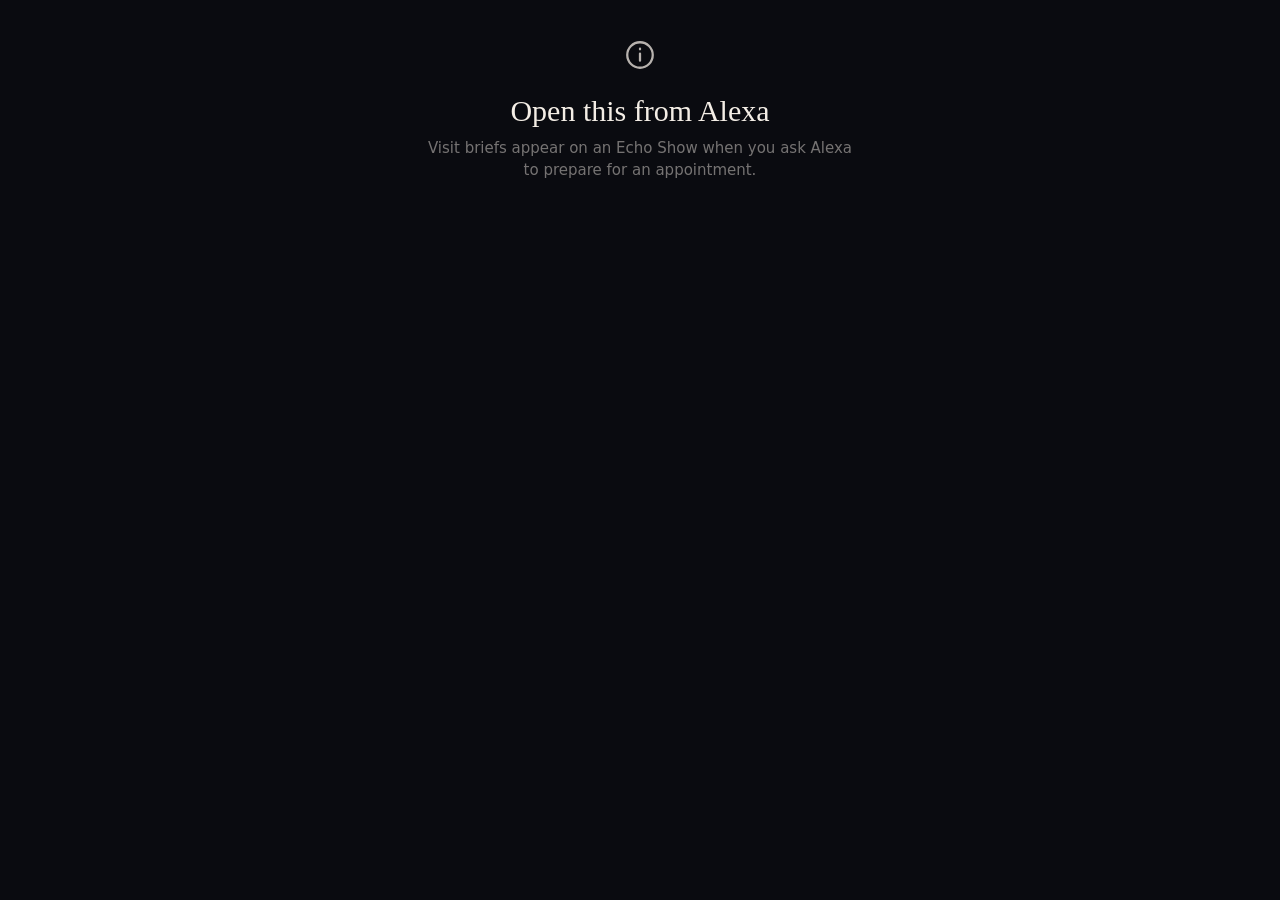
<file: nova_server/views/visit.html>
<!doctype html>
<html lang="en">
<head>
<meta charset="utf-8">
<meta name="viewport" content="width=device-width, initial-scale=1">
<title>Visit brief</title>
<style>
  :root {
    --bg: #0A0B10;
    --paper: #0E1016;
    --surface-2: #191C26;
    --line: rgba(244, 238, 230, .10);
    --text: #F4EEE6;
    --text-2: rgba(244, 238, 230, .74);
    --muted: rgba(244, 238, 230, .46);
    --accent: #3BD1FF;
    --accent-soft: rgba(59, 209, 255, .12);
    --green: #9ED9B0;
    --amber: #FFB547;
    --red: #FF6B57;
    color-scheme: dark;
    --serif: "Iowan Old Style", "Palatino Linotype", Palatino, "Book Antiqua", Georgia, serif;
    --sans: system-ui, -apple-system, "Segoe UI Variable Text", "Segoe UI", Roboto, "Helvetica Neue", Arial, sans-serif;
    --mono: ui-monospace, "SFMono-Regular", "Cascadia Mono", "Segoe UI Mono", Consolas, Menlo, monospace;
  }
  * { box-sizing: border-box; }
  html { background: var(--bg); color: var(--text); }
  body {
    margin: 0;
    font-family: "Segoe UI Variable Text", "Segoe UI", -apple-system, BlinkMacSystemFont, "SF Pro Text", Roboto, "Helvetica Neue", Arial, sans-serif;
    font-size: 16px; line-height: 1.45; -webkit-font-smoothing: antialiased;
    scrollbar-width: thin; scrollbar-color: rgba(255,255,255,.18) transparent;
  }
  ::-webkit-scrollbar { width: 8px; }
  ::-webkit-scrollbar-thumb { background: rgba(255,255,255,.16); border-radius: 8px; }
  button { font: inherit; color: inherit; }
  #app { padding: 0 0 16px; }

  /* The "document" fills the card edge to edge (the host already draws the card frame) */
  .sheet { background: var(--paper); border-bottom: 1px solid var(--line); overflow: hidden; }
  .sheet-head { padding: 20px 24px 18px; background: linear-gradient(180deg, rgba(0,202,255,.10), rgba(0,202,255,0)); border-bottom: 1px solid var(--line); position: relative; }
  .sheet-head::before { content: ""; position: absolute; left: 0; right: 0; top: 0; height: 3px; background: linear-gradient(90deg, var(--accent), rgba(0,202,255,.2)); }
  .doc-row { display: flex; justify-content: space-between; align-items: flex-start; gap: 16px; }
  .eyebrow { display: inline-flex; align-items: center; gap: 8px; font-size: 12.5px; letter-spacing: .16em; text-transform: uppercase; color: var(--accent); font-weight: 700; }
  .eyebrow svg { width: 16px; height: 16px; }
  h1 { margin: 6px 0 8px; font-size: 28px; line-height: 1.15; font-weight: 600; letter-spacing: -.01em; }
  .meta { display: flex; flex-wrap: wrap; gap: 6px 18px; color: var(--text-2); font-size: 15px; }
  .meta span { display: inline-flex; align-items: center; gap: 7px; }
  .meta svg { width: 16px; height: 16px; color: var(--muted); flex: none; }

  .sec { padding: 18px 24px; border-bottom: 1px solid var(--line); }
  .sec:last-child { border-bottom: 0; }
  .sec-title { display: flex; align-items: center; gap: 10px; font-size: 12.5px; letter-spacing: .14em; text-transform: uppercase; color: var(--muted); font-weight: 700; margin: 0 0 12px; }
  .sec-title .n { width: 22px; height: 22px; border-radius: 50%; display: grid; place-items: center; background: rgba(255,255,255,.07); color: var(--text-2); font-size: 12px; letter-spacing: 0; }
  .summary { font-size: 18.5px; line-height: 1.5; color: var(--text); margin: 0; max-width: 62ch; }

  .cols { display: grid; grid-template-columns: minmax(0, 1.15fr) minmax(0, 1fr); border-bottom: 1px solid var(--line); }
  .cols > .sec { border-bottom: 0; }
  .cols > .sec + .sec { border-left: 1px solid var(--line); }
  @media (max-width: 640px) { .cols { grid-template-columns: 1fr; } .cols > .sec + .sec { border-left: 0; } }

  /* Questions */
  .qs { list-style: none; margin: 0; padding: 0; counter-reset: q; display: grid; gap: 10px; }
  .qs li { counter-increment: q; display: grid; grid-template-columns: 30px minmax(0, 1fr); gap: 10px; font-size: 16.5px; line-height: 1.4; }
  .qs li::before { content: counter(q); width: 28px; height: 28px; border-radius: 50%; display: grid; place-items: center; background: var(--accent-soft); color: var(--accent); font-weight: 700; font-size: 14px; }

  /* Symptoms */
  .sym { padding: 10px 0; }
  .sym + .sym { border-top: 1px solid var(--line); }
  .sym-top { display: flex; align-items: baseline; justify-content: space-between; gap: 12px; }
  .sym-name { font-size: 16.5px; font-weight: 600; }
  .sym-count { font-size: 13.5px; font-weight: 700; color: var(--amber); white-space: nowrap; font-variant-numeric: tabular-nums; }
  .sym-sub { font-size: 13.5px; color: var(--muted); margin-top: 2px; }

  /* Medications table */
  table { width: 100%; border-collapse: collapse; font-size: 15px; }
  th { text-align: left; font-size: 12px; letter-spacing: .1em; text-transform: uppercase; color: var(--muted); font-weight: 600; padding: 0 10px 8px 0; }
  td { padding: 10px 10px 10px 0; border-top: 1px solid var(--line); vertical-align: top; }
  td.name b { font-weight: 600; font-size: 16px; }
  td.name span { color: var(--text-2); margin-left: 6px; }
  td.note { color: var(--text-2); font-size: 14px; }
  .adh { display: flex; align-items: center; gap: 8px; min-width: 120px; }
  .track { flex: 1; height: 7px; border-radius: 4px; background: rgba(255,255,255,.08); overflow: hidden; max-width: 90px; }
  .fill { height: 100%; border-radius: 4px; background: var(--green); }
  .fill.mid { background: var(--amber); }
  .fill.low { background: var(--red); }
  .adh b { font-weight: 600; font-variant-numeric: tabular-nums; min-width: 40px; }
  .changed { display: block; width: fit-content; margin-top: 4px; font-size: 11.5px; font-weight: 700; letter-spacing: .06em; text-transform: uppercase; color: var(--amber); }

  /* Bring list */
  .bring { list-style: none; margin: 0; padding: 0; display: grid; grid-template-columns: repeat(auto-fill, minmax(220px, 1fr)); gap: 8px 18px; }
  .bring li { display: flex; gap: 10px; align-items: flex-start; font-size: 15.5px; }
  .box { width: 20px; height: 20px; border-radius: 6px; border: 2px solid rgba(255,255,255,.28); flex: none; margin-top: 1px; }

  .btn { border: 0; cursor: pointer; border-radius: 999px; padding: 10px 18px; font-size: 15px; font-weight: 600; background: var(--accent); color: #00202B;
    display: inline-flex; align-items: center; gap: 8px; white-space: nowrap; transition: transform .12s, filter .2s, background .3s; }
  .btn:hover { filter: brightness(1.08); }
  .btn:active { transform: scale(.97); }
  .btn[disabled] { opacity: .7; cursor: default; }
  .btn.sent { background: rgba(61,220,151,.16); color: var(--green); }
  .btn svg { width: 17px; height: 17px; }
  .spinner { width: 15px; height: 15px; border-radius: 50%; border: 2px solid currentColor; border-right-color: transparent; animation: spin .8s linear infinite; }
  @keyframes spin { to { transform: rotate(360deg); } }

  footer { display: flex; align-items: center; justify-content: space-between; gap: 12px; color: var(--muted); font-size: 12.5px; padding: 14px 24px 0; flex-wrap: wrap; }
  footer svg { width: 14px; height: 14px; color: var(--accent); vertical-align: -2px; margin-right: 6px; }
  .empty { color: var(--muted); font-size: 15px; }

  .sk { background: linear-gradient(90deg, rgba(255,255,255,.05) 25%, rgba(255,255,255,.11) 50%, rgba(255,255,255,.05) 75%); background-size: 200% 100%; animation: shimmer 1.4s linear infinite; border-radius: 10px; }
  @keyframes shimmer { to { background-position: -200% 0; } }
  .state { min-height: 220px; display: grid; place-items: center; text-align: center; padding: 30px; }
  .state h2 { margin: 10px 0 6px; font-size: 21px; font-weight: 600; }
  .state p { margin: 0; font-size: 15px; color: var(--muted); max-width: 440px; }
  .state svg { color: var(--text-2); }

  .toast { position: fixed; left: 50%; bottom: 14px; transform: translate(-50%, 20px); opacity: 0; background: rgba(20,34,56,.96); border: 1px solid rgba(255,255,255,.12);
    padding: 9px 16px; border-radius: 999px; font-size: 14px; max-width: calc(100% - 40px); box-shadow: 0 10px 30px rgba(0,0,0,.4);
    transition: opacity .25s, transform .25s; pointer-events: none; white-space: nowrap; overflow: hidden; text-overflow: ellipsis; }
  .toast.show { opacity: 1; transform: translate(-50%, 0); }
  .toast.error { border-color: rgba(255,122,122,.5); }
  @media (prefers-reduced-motion: reduce) { *, *::before, *::after { animation: none !important; transition: none !important; } }

  /* ---- Nova studio type system: serif headlines and numerals, mono labels, ivory on ink ---- */
  body { font-family: var(--sans); }
  html { background: var(--bg); }
  .mono-l { font-family: var(--mono); font-weight: 500; letter-spacing: .12em; text-transform: uppercase; }
  .btn { background: var(--text); color: var(--bg); box-shadow: 0 6px 20px -8px rgba(0,0,0,.6); }
  .btn.ghost { background: transparent; color: var(--text); border: 1px solid rgba(244,238,230,.22); }
  .btn.ghost:hover { background: rgba(244,238,230,.06); }
  .toast { font-family: var(--sans); background: rgba(17,19,26,.95); border-color: rgba(244,238,230,.16); }
  .sk { background: linear-gradient(90deg, rgba(244,238,230,.05) 25%, rgba(244,238,230,.1) 50%, rgba(244,238,230,.05) 75%); background-size: 200% 100%; }
  .state h2 { font-family: var(--serif); font-weight: 400; font-size: 30px; }
  footer { font-family: var(--mono); letter-spacing: .1em; text-transform: uppercase; font-size: 11px; }

  .eyebrow, .sec-title, .meta, th, .sym-count, .changed { font-family: var(--mono); letter-spacing: .12em; text-transform: uppercase; }
  .sheet { background: var(--bg); }
  .sheet-head { background: linear-gradient(180deg, rgba(59,209,255,.07), transparent); }
  .sheet-head::before { height: 1px; background: linear-gradient(90deg, var(--accent), transparent 70%); box-shadow: 0 0 12px var(--accent); }
  .eyebrow { font-size: 11.5px; }
  h1 { font-family: var(--serif); font-weight: 400; font-size: 42px; line-height: 1.02; letter-spacing: -.015em; }
  .meta { font-size: 11px; color: var(--muted); }
  .sec-title { font-size: 11px; }
  .sec-title .n { font-family: var(--serif); }
  .summary { font-family: var(--serif); font-size: 23px; line-height: 1.42; }
  .qs li { font-family: var(--serif); font-size: 21px; line-height: 1.3; }
  .qs li::before { font-family: var(--serif); font-weight: 400; background: transparent; border: 1px solid rgba(59,209,255,.45); font-size: 15px; }
  .sym-name { font-family: var(--serif); font-weight: 400; font-size: 21px; }
  .sym-count { font-size: 11px; }
  th { font-size: 10.5px; }
  td.name b { font-family: var(--serif); font-weight: 400; font-size: 20px; }
  .adh b { font-family: var(--serif); font-weight: 400; font-size: 17px; }
  .changed { font-size: 9.5px; }
  .bring li { font-size: 16px; }
  .box { border-radius: 50%; border-width: 1.5px; }

  /* ---- glance: one screen, readable from across the room; the rest is a tap away ---- */
  body.fit { overflow: hidden; }
  body.fit #app { height: var(--vh); padding: 0; overflow: hidden; }
  body.fit #app > .state { height: var(--vh); min-height: 0; }
  .g { display: flex; flex-direction: column; gap: 10px; padding: 16px 20px 14px; box-sizing: border-box; min-height: 0; }
  body.fit .g { height: var(--vh); overflow: hidden; }
  .g-kick { flex: none; display: flex; align-items: center; gap: 9px; min-width: 0; font-family: var(--mono); font-size: 12.5px; font-weight: 500;
    letter-spacing: .14em; text-transform: uppercase; color: var(--tone, var(--muted)); white-space: nowrap; overflow: hidden; text-overflow: ellipsis; }
  .g-kick svg { width: 16px; height: 16px; flex: none; }
  .g-kick .dot { width: 9px; height: 9px; border-radius: 50%; flex: none; background: var(--tone, var(--accent)); box-shadow: 0 0 10px var(--tone, var(--accent)); }
  .g-kick .soft { color: var(--muted); }
  .g-head { flex: none; margin: 0; font-family: var(--serif); font-weight: 400; font-size: 34px; line-height: 1.08; letter-spacing: -.012em; color: var(--text); text-wrap: balance; overflow-wrap: anywhere; }
  .g-sub { flex: none; margin: -3px 0 0; font-size: 19px; line-height: 1.3; color: var(--text-2); white-space: nowrap; overflow: hidden; text-overflow: ellipsis; }
  .g-body { flex: 1 1 auto; min-height: 0; overflow: hidden; display: flex; flex-direction: column; gap: 10px; }
  .g-items { display: flex; flex-direction: column; gap: 8px; min-height: 0; }
  .g-row { display: flex; align-items: center; gap: 12px; padding: 8px 14px; min-height: 48px; box-sizing: border-box; border-radius: 14px; border: 1px solid rgba(244,238,230,.12); min-width: 0; }
  .g-ico { width: 32px; height: 32px; flex: none; display: grid; place-items: center; color: var(--tone, var(--accent)); }
  .g-ico svg { width: 26px; height: 26px; }
  .g-txt { flex: 1; min-width: 0; font-size: 19px; line-height: 1.28; color: var(--text); }
  .g-txt b { font-weight: 600; }
  .g-txt small { display: block; margin-top: 1px; font-size: 16px; color: var(--text-2); white-space: nowrap; overflow: hidden; text-overflow: ellipsis; }
  .g-txt .clip2 { display: -webkit-box; -webkit-line-clamp: 2; -webkit-box-orient: vertical; overflow: hidden; }
  .g-side { flex: none; display: flex; align-items: center; gap: 8px; font-family: var(--mono); font-size: 13px; letter-spacing: .1em; text-transform: uppercase; color: var(--text-2); }
  .g-num { width: 30px; height: 30px; flex: none; border-radius: 50%; display: grid; place-items: center; font-family: var(--serif); font-size: 18px; color: var(--bg); background: var(--text); }
  .g-tag { padding: 4px 10px; border-radius: 999px; border: 1px solid rgba(244,238,230,.22); font-family: var(--mono); font-size: 12px; letter-spacing: .1em; text-transform: uppercase; white-space: nowrap; }
  .g-tag.ok { color: var(--green); border-color: rgba(158,217,176,.45); }
  .g-tag.warn { color: var(--amber); border-color: rgba(255,181,71,.5); }
  .g-tag.bad { color: var(--red); border-color: rgba(255,107,87,.5); }
  .g-foot { flex: none; display: flex; align-items: center; gap: 10px; min-height: 46px; }
  .g-acts { display: flex; align-items: center; gap: 8px; min-width: 0; }
  .g-pager { display: flex; align-items: center; gap: 6px; margin-left: auto; flex: none; }
  .g-nav { height: 42px; padding: 0 18px; border-radius: 999px; border: 1px solid rgba(244,238,230,.24); background: transparent; color: var(--text);
    font: 500 16.5px/1 var(--sans); cursor: pointer; white-space: nowrap; }
  .g-nav.more { background: rgba(244,238,230,.09); }
  .g-nav:hover { background: rgba(244,238,230,.14); }
  .g .btn { min-height: 44px; font-size: 17px; padding: 0 22px; display: inline-flex; align-items: center; gap: 8px; }
  .g .btn svg { width: 18px; height: 18px; }
  .g-row .btn { min-height: 38px; font-size: 15.5px; padding: 0 15px; flex: none; }
  .g.steady, .g.ok_now, .g.applied, .g.done { --tone: var(--green); }
  .g.watch, .g.wrong_time, .g.already_taken, .g.pending, .g.missed { --tone: var(--amber); }
  .g.urgent, .g.not_on_list, .g.avoid { --tone: var(--red); }
  .g.dose_mismatch { --tone: #FF8A5B; }
  .g.discarded, .g.unclear { --tone: var(--muted); }
  @media (max-width: 560px) { .g-head { font-size: 32px; } .g-pager .g-nav { padding: 0 12px; } }

  .gv-sum.one { -webkit-line-clamp: 1; }
  .gv-sum { margin: 0; font-family: var(--serif); font-size: 20px; line-height: 1.32; color: var(--text-2); display: -webkit-box; -webkit-line-clamp: 2; -webkit-box-orient: vertical; overflow: hidden; flex: none; }
  .g-row.q { border: 0; padding: 2px 0; min-height: 0; }
  .g-row.q .g-txt { font-size: 19px; }
  .g-txt .clip1 { display: block; white-space: nowrap; overflow: hidden; text-overflow: ellipsis; }
  .g-row.q .g-num { width: 28px; height: 28px; font-size: 16px; }
</style>
</head>
<body>
<div id="app" aria-live="polite"></div>
<div class="toast" id="toast" role="status"></div>

<script>
"use strict";
/* ---------- MCP Apps bridge (ext-apps 2026-01-26), postMessage JSON-RPC ---------- */
const bridge = (() => {
  const handlers = {};
  const pending = new Map();
  let seq = 0;
  const post = (msg) => { try { window.parent.postMessage(msg, "*"); } catch (_) { /* detached */ } };
  window.addEventListener("message", (ev) => {
    if (ev.source !== window.parent) return;
    const m = ev.data;
    if (!m || typeof m !== "object" || m.jsonrpc !== "2.0") return;
    if (m.method === undefined && m.id !== undefined) {
      const p = pending.get(m.id);
      if (!p) return;
      pending.delete(m.id);
      if (m.error) p.reject(new Error(m.error.message || "Request failed"));
      else p.resolve(m.result);
      return;
    }
    if (m.id !== undefined && m.id !== null) {
      if (m.method === "ping" || m.method === "ui/resource-teardown") post({ jsonrpc: "2.0", id: m.id, result: {} });
      else post({ jsonrpc: "2.0", id: m.id, error: { code: -32601, message: "Method not found: " + m.method } });
      return;
    }
    const h = handlers[m.method];
    if (h) { try { h(m.params || {}); } catch (err) { showState("Something went wrong", String(err && err.message || err)); } }
  });
  return {
    on(method, fn) { handlers[method] = fn; },
    notify(method, params) { post({ jsonrpc: "2.0", method, params: params || {} }); },
    request(method, params, timeoutMs = 30000) {
      const id = ++seq;
      return new Promise((resolve, reject) => {
        const timer = setTimeout(() => { pending.delete(id); reject(new Error("The request timed out")); }, timeoutMs);
        pending.set(id, { resolve: (v) => { clearTimeout(timer); resolve(v); }, reject: (e) => { clearTimeout(timer); reject(e); } });
        post({ jsonrpc: "2.0", id, method, params: params || {} });
      });
    },
  };
})();

/* ---------- helpers ---------- */
const $app = document.getElementById("app");
const esc = (v) => String(v == null ? "" : v).replace(/[&<>"']/g, (c) => ({ "&": "&amp;", "<": "&lt;", ">": "&gt;", '"': "&quot;", "'": "&#39;" }[c]));
const arr = (v) => (Array.isArray(v) ? v : []);
const num = (v) => (typeof v === "number" && isFinite(v) ? v : (typeof v === "string" && v.trim() !== "" && isFinite(+v) ? +v : null));
const cap = (s) => { s = String(s || ""); return s ? s[0].toUpperCase() + s.slice(1) : s; };
function structuredFrom(r) {
  if (!r || typeof r !== "object") return null;
  if (r.structuredContent && typeof r.structuredContent === "object") return r.structuredContent;
  for (const b of arr(r.content)) {
    if (b && b.type === "text" && typeof b.text === "string") { try { const v = JSON.parse(b.text); if (v && typeof v === "object") return v; } catch (_) { /* not JSON */ } }
  }
  return null;
}
function textFrom(r) { const b = arr(r && r.content).find((c) => c && c.type === "text"); return b ? String(b.text || "") : ""; }
let toastTimer = 0;
function toast(msg, kind) {
  const t = document.getElementById("toast");
  t.textContent = msg; t.className = "toast show" + (kind === "error" ? " error" : "");
  clearTimeout(toastTimer);
  toastTimer = setTimeout(() => { t.className = "toast"; }, 3600);
}

const ICON = {
  doc: '<svg viewBox="0 0 20 20" fill="none" stroke="currentColor" stroke-width="1.8" stroke-linecap="round" stroke-linejoin="round"><path d="M5 2.5h6.5L15 6v11.5H5z"/><path d="M11 2.5V6.5h4M7.5 10h5M7.5 13h5"/></svg>',
  doctor: '<svg viewBox="0 0 20 20" fill="none" stroke="currentColor" stroke-width="1.7" stroke-linecap="round"><circle cx="10" cy="6.5" r="3.2"/><path d="M3.8 17c.7-3.2 3.2-5 6.2-5s5.5 1.8 6.2 5"/></svg>',
  clock: '<svg viewBox="0 0 20 20" fill="none" stroke="currentColor" stroke-width="1.7" stroke-linecap="round"><circle cx="10" cy="10" r="7.2"/><path d="M10 6v4.3l2.8 1.7"/></svg>',
  pin: '<svg viewBox="0 0 20 20" fill="none" stroke="currentColor" stroke-width="1.7" stroke-linecap="round" stroke-linejoin="round"><path d="M10 17.5s5.5-5 5.5-9.2a5.5 5.5 0 0 0-11 0c0 4.2 5.5 9.2 5.5 9.2z"/><circle cx="10" cy="8.3" r="2"/></svg>',
  share: '<svg viewBox="0 0 20 20" fill="none" stroke="currentColor" stroke-width="1.9" stroke-linecap="round" stroke-linejoin="round"><path d="M3 10l14-6.5-5 14-2.6-5.6z"/><path d="M9.4 11.9L17 3.5"/></svg>',
  check: '<svg viewBox="0 0 16 16" fill="none" stroke="currentColor" stroke-width="2.4" stroke-linecap="round" stroke-linejoin="round"><path d="M3 8.5l3.2 3L13 4.5"/></svg>',
  spark: '<svg viewBox="0 0 16 16" fill="currentColor"><path d="M8 1l1.6 4.4L14 7l-4.4 1.6L8 13l-1.6-4.4L2 7l4.4-1.6z"/></svg>',
  big: '<svg viewBox="0 0 24 24" width="34" height="34" fill="none" stroke="currentColor" stroke-width="1.6" stroke-linecap="round"><circle cx="12" cy="12" r="9"/><path d="M12 11v5M12 7.5v.5"/></svg>',
};

/* ---------- state + rendering ---------- */
let model = null;
let share = "idle"; // idle | sending | sent
let sharedWith = [];

function shareButton() {
  if (share === "sent") {
    const names = sharedWith.length ? sharedWith.join(", ") : "the circle";
    return `<button class="btn sent" disabled>${ICON.check}Shared with ${esc(names)}</button>`;
  }
  if (share === "sending") return '<button class="btn" disabled><span class="spinner"></span>Sharing</button>';
  return `<button class="btn" data-share>${ICON.share}Share with circle</button>`;
}


const gCap = (s) => { s = String(s || ""); return s ? s.charAt(0).toUpperCase() + s.slice(1) : ""; };
const gObj = (v) => (v && typeof v === "object" && !Array.isArray(v) ? v : null);

/* ---------- glance kit: one screen, readable from across the room ---------- */
// The card fills exactly the space the host gives it (hostContext.containerDimensions.maxHeight). Page one
// is the glance; anything that doesn't fit waits behind "N more on screen ›" (tap to page), never a scroll.
let viewH = 0, pageNo = 0, lastSpec = null, lastKey = null, lastSteps = null;
function setViewport(hc) {
  const h = Number(hc && hc.containerDimensions && hc.containerDimensions.maxHeight);
  if (!(h > 0)) return false;
  const changed = Math.floor(h) !== viewH;
  viewH = Math.floor(h);
  document.documentElement.style.setProperty("--vh", viewH + "px");
  document.body.classList.add("fit");
  return changed;
}
function chunkList(a, n) { const out = []; for (let i = 0; i < a.length; i += n) out.push(a.slice(i, i + n)); return out; }
function cardFits() {
  if (!viewH) return true;
  const g = $app.querySelector(".g"), b = $app.querySelector(".g-body");
  if (!g || !b) return true;
  return b.scrollHeight <= b.clientHeight + 1 && g.scrollHeight <= g.clientHeight + 1;
}
function gRow(ico, txt, side, cls) {
  return `<div class="g-row${cls ? " " + cls : ""}">${ico ? `<div class="g-ico">${ico}</div>` : ""}<div class="g-txt">${txt}</div>${side ? `<div class="g-side">${side}</div>` : ""}</div>`;
}
// spec(per, level) -> { tone, kicker, head, sub, lead, items, take, actions }. Tries 3 items, then fewer,
// then a more compact lead, until the card fits its screen.
const FIT_STEPS = [[3, 0], [2, 0], [2, 1], [1, 1], [1, 2], [0, 2]];
function paintCard(spec, key, steps) {
  if (key !== lastKey) { pageNo = 0; lastKey = key; }
  lastSpec = spec; lastSteps = steps;
  for (const [per, level] of steps || FIT_STEPS) {
    const c = spec(per, level) || {};
    const items = (c.items || []).filter(Boolean);
    const take = Math.min(c.take === undefined ? per : c.take, per);
    const pages = [items.slice(0, take)].concat(chunkList(items.slice(take), Math.max(1, per)));
    if (pageNo >= pages.length) pageNo = 0;
    const shown = pages[pageNo];
    const after = pages.slice(pageNo + 1).reduce((n, p) => n + p.length, 0);
    const pager = pages.length > 1
      ? `<div class="g-pager">${pageNo > 0 ? '<button class="g-nav" type="button" data-page="0">‹ Back</button>' : ""}${after > 0 ? `<button class="g-nav more" type="button" data-page="${pageNo + 1}">${after} more on screen ›</button>` : ""}</div>`
      : "";
    $app.innerHTML = `<div class="g ${c.tone || ""}">${c.kicker ? `<div class="g-kick">${c.kicker}</div>` : ""}
      <h1 class="g-head">${c.head || ""}</h1>${c.sub && pageNo === 0 ? `<p class="g-sub">${c.sub}</p>` : ""}
      <div class="g-body">${pageNo === 0 ? c.lead || "" : ""}${shown.length ? `<div class="g-items">${shown.join("")}</div>` : ""}</div>
      ${c.actions || pager ? `<div class="g-foot"><div class="g-acts">${c.actions || ""}</div>${pager}</div>` : ""}</div>`;
    if (cardFits()) break;
  }
}
function repaint() { if (lastSpec) paintCard(lastSpec, lastKey, lastSteps); }
$app.addEventListener("click", (e) => {
  const p = e.target.closest("[data-page]");
  if (p) { pageNo = Number(p.getAttribute("data-page")) || 0; repaint(); }
});
function render() {
  const d = model || {};
  const ap = d.appointment || {};
  const questions = arr(d.questions).filter(Boolean);
  const symptoms = arr(d.symptoms).filter(gObj);
  const meds = arr(d.medications).filter(gObj);
  const bring = arr(d.bring).filter(Boolean);
  paintCard((per, level) => {
    // the top questions: two lines each when there is room, one line each when that's what fits three
    const items = questions.map((q, i) => gRow(`<span class="g-num">${i + 1}</span>`, `<span class="${level ? "clip1" : "clip2"}">${esc(q)}</span>`, "", "q"));
    for (const s of symptoms) {
      const count = num(s.count);
      const sub = [s.first_label ? `First noted ${s.first_label}` : "", s.note || ""].filter(Boolean).join(" · ");
      items.push(gRow(ICON.clock, `<b>${esc(gCap(s.name || "Symptom"))}</b>${sub ? `<small>${esc(sub)}</small>` : ""}`, count !== null ? `${count}×` : ""));
    }
    for (const m of meds) {
      const p = num(m.adherence_pct);
      const changed = /increas|decreas|chang|new|start|doubl/i.test(String(m.note || ""));
      items.push(gRow(ICON.doc, `<b>${esc(m.name || "")}</b> ${esc(m.dose || "")}<small>${esc([p === null ? "" : `Taken ${Math.round(p)}%`, m.note || ""].filter(Boolean).join(" · "))}</small>`,
        changed ? '<span class="g-tag warn">Changed</span>' : ""));
    }
    for (const b of bring) items.push(gRow(ICON.check, esc(b), "", ""));
    const lead = d.summary && level < 2 ? `<p class="gv-sum">${esc(d.summary)}</p>` : d.summary && level === 2 ? `<p class="gv-sum one">${esc(d.summary)}</p>` : "";
    return {
      kicker: `${ICON.doc}Visit brief<span class="soft">${esc([ap.when_label, ap.provider].filter(Boolean).map((x) => " · " + x).join(""))}</span>`,
      head: esc(ap.title || "Upcoming appointment"),
      sub: level ? "" : esc(ap.location || ""),
      lead, items, take: Math.min(3, per), actions: shareButton(),
    };
  }, model, [[3, 0], [3, 1], [3, 2], [2, 1], [1, 2]]);
}

function renderSkeleton() {
  const line = (w) => `<div class="sk" style="height:14px;width:${w}%;margin-top:10px"></div>`;
  $app.innerHTML = `<article class="sheet">
    <header class="sheet-head"><div class="sk" style="height:12px;width:110px"></div><div class="sk" style="height:28px;width:55%;margin-top:12px"></div><div class="sk" style="height:14px;width:70%;margin-top:12px"></div></header>
    <section class="sec"><div class="sk" style="height:12px;width:160px"></div>${line(95)}${line(88)}${line(60)}</section>
    <div class="cols"><section class="sec">${line(90)}${line(80)}${line(85)}</section><section class="sec">${line(70)}${line(60)}</section></div>
  </article>`;
}

function showState(title, detail) {
  $app.innerHTML = `<div class="state"><div>${ICON.big}<h2>${esc(title)}</h2><p>${esc(detail || "")}</p></div></div>`;
}

/* ---------- actions ---------- */
async function shareWithCircle() {
  if (share !== "idle") return;
  const ap = (model && model.appointment) || {};
  const title = ap.title || "the upcoming appointment";
  share = "sending"; render();
  try {
    const res = await bridge.request("tools/call", { name: "send_message", arguments: { to: "circle", message: `Visit brief for ${title} is ready on Nova.` } });
    if (!res || res.isError) throw new Error(textFrom(res) || "Couldn't share the brief.");
    const sc = structuredFrom(res) || {};
    sharedWith = arr(sc.delivered_to).map(String).slice(0, 4);
    share = "sent"; render();
    toast(sc.speech || "Shared with the care circle");
  } catch (err) {
    share = "idle"; render();
    toast(String(err && err.message || err), "error");
  }
}

$app.addEventListener("click", (e) => { if (e.target.closest("[data-share]")) shareWithCircle(); });

/* ---------- size reporting ---------- */
let lastH = 0, lastW = 0, rafId = 0;
function reportSize() {
  cancelAnimationFrame(rafId);
  rafId = requestAnimationFrame(() => {
    const rect = $app.getBoundingClientRect();
    const h = Math.ceil(rect.height), w = Math.ceil(rect.width);
    if (h === lastH && w === lastW) return;
    lastH = h; lastW = w;
    bridge.notify("ui/notifications/size-changed", { width: w, height: h });
  });
}
if ("ResizeObserver" in window) new ResizeObserver(reportSize).observe($app);

/* ---------- lifecycle ---------- */
bridge.on("ui/notifications/tool-input", () => {});
bridge.on("ui/notifications/tool-result", (params) => {
  if (params && params.isError) { showState("The visit brief isn't ready", textFrom(params) || "Please try again in a moment."); return; }
  const data = structuredFrom(params);
  if (!data) { showState("The visit brief isn't ready", "Nova didn't send any details this time."); return; }
  model = data; share = "idle"; sharedWith = [];
  render();
});
bridge.on("ui/notifications/tool-cancelled", (p) => showState("Cancelled", (p && p.reason) || ""));
bridge.on("ui/notifications/host-context-changed", (p) => { if (setViewport(p)) repaint(); });

renderSkeleton();
reportSize();
if (window.parent === window) {
  showState("Open this from Alexa", "Visit briefs appear on an Echo Show when you ask Alexa to prepare for an appointment.");
} else {
  bridge.request("ui/initialize", {
    appCapabilities: { availableDisplayModes: ["inline"] },
    clientInfo: { name: "nova-visit", version: "0.1.0" },
    protocolVersion: "2026-01-26",
  }, 10000).then((res) => { setViewport(res && res.hostContext); return res; }).then(() => bridge.notify("ui/notifications/initialized", {}))
    .catch(() => showState("Couldn't connect", "This view needs an MCP Apps host."));
}
</script>
</body>
</html>
</file>
